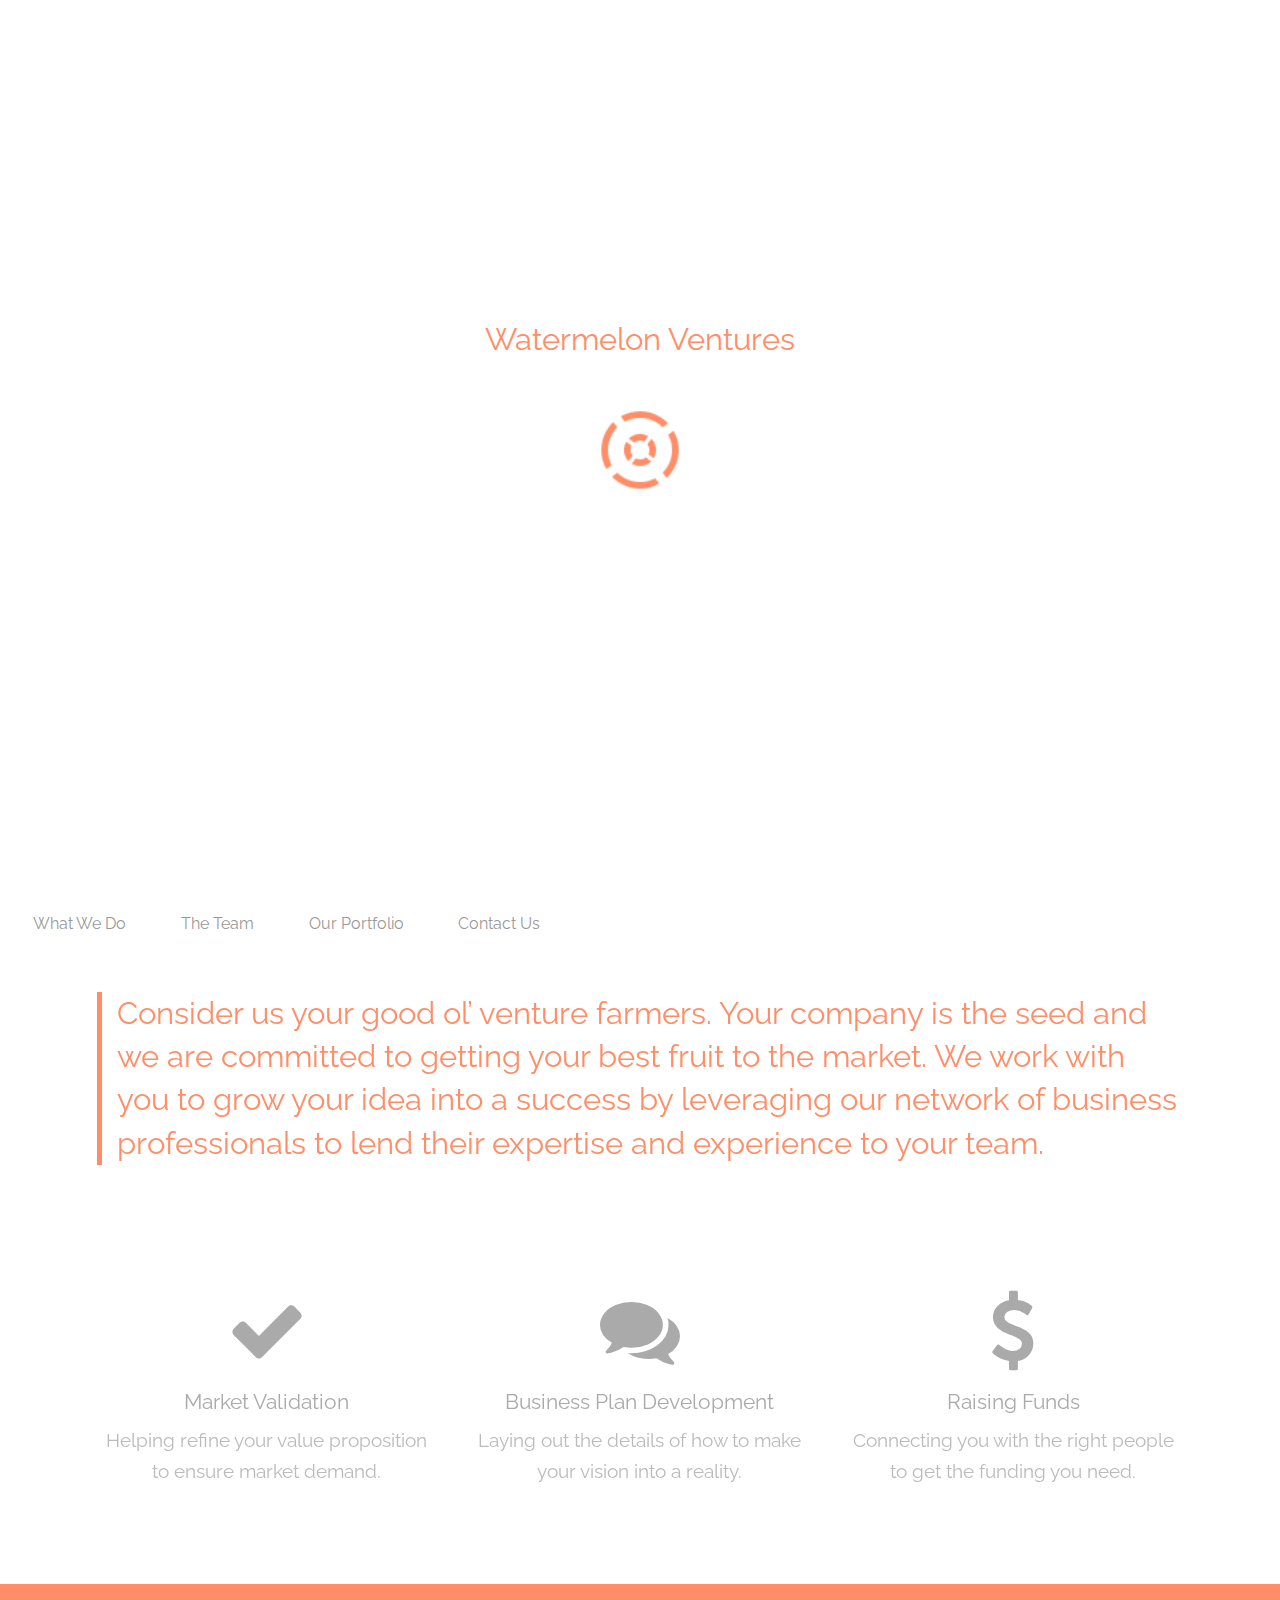
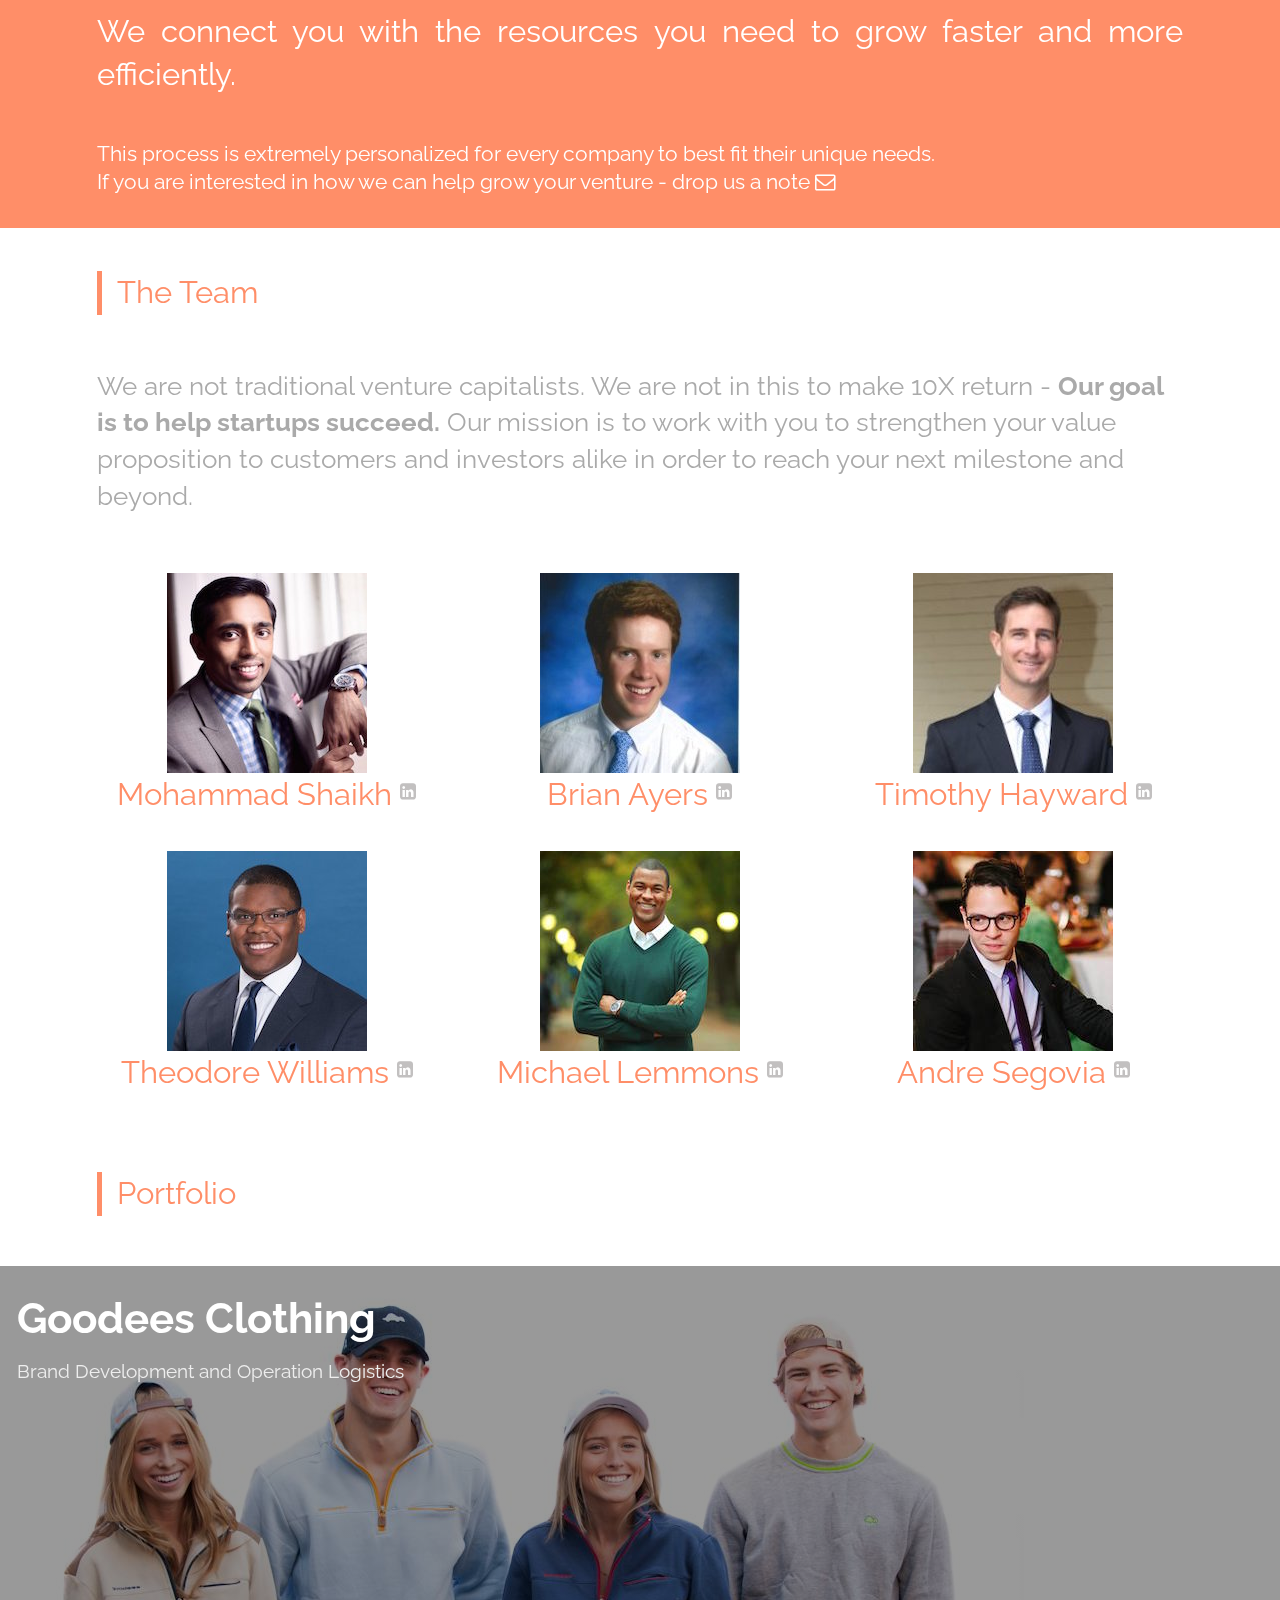
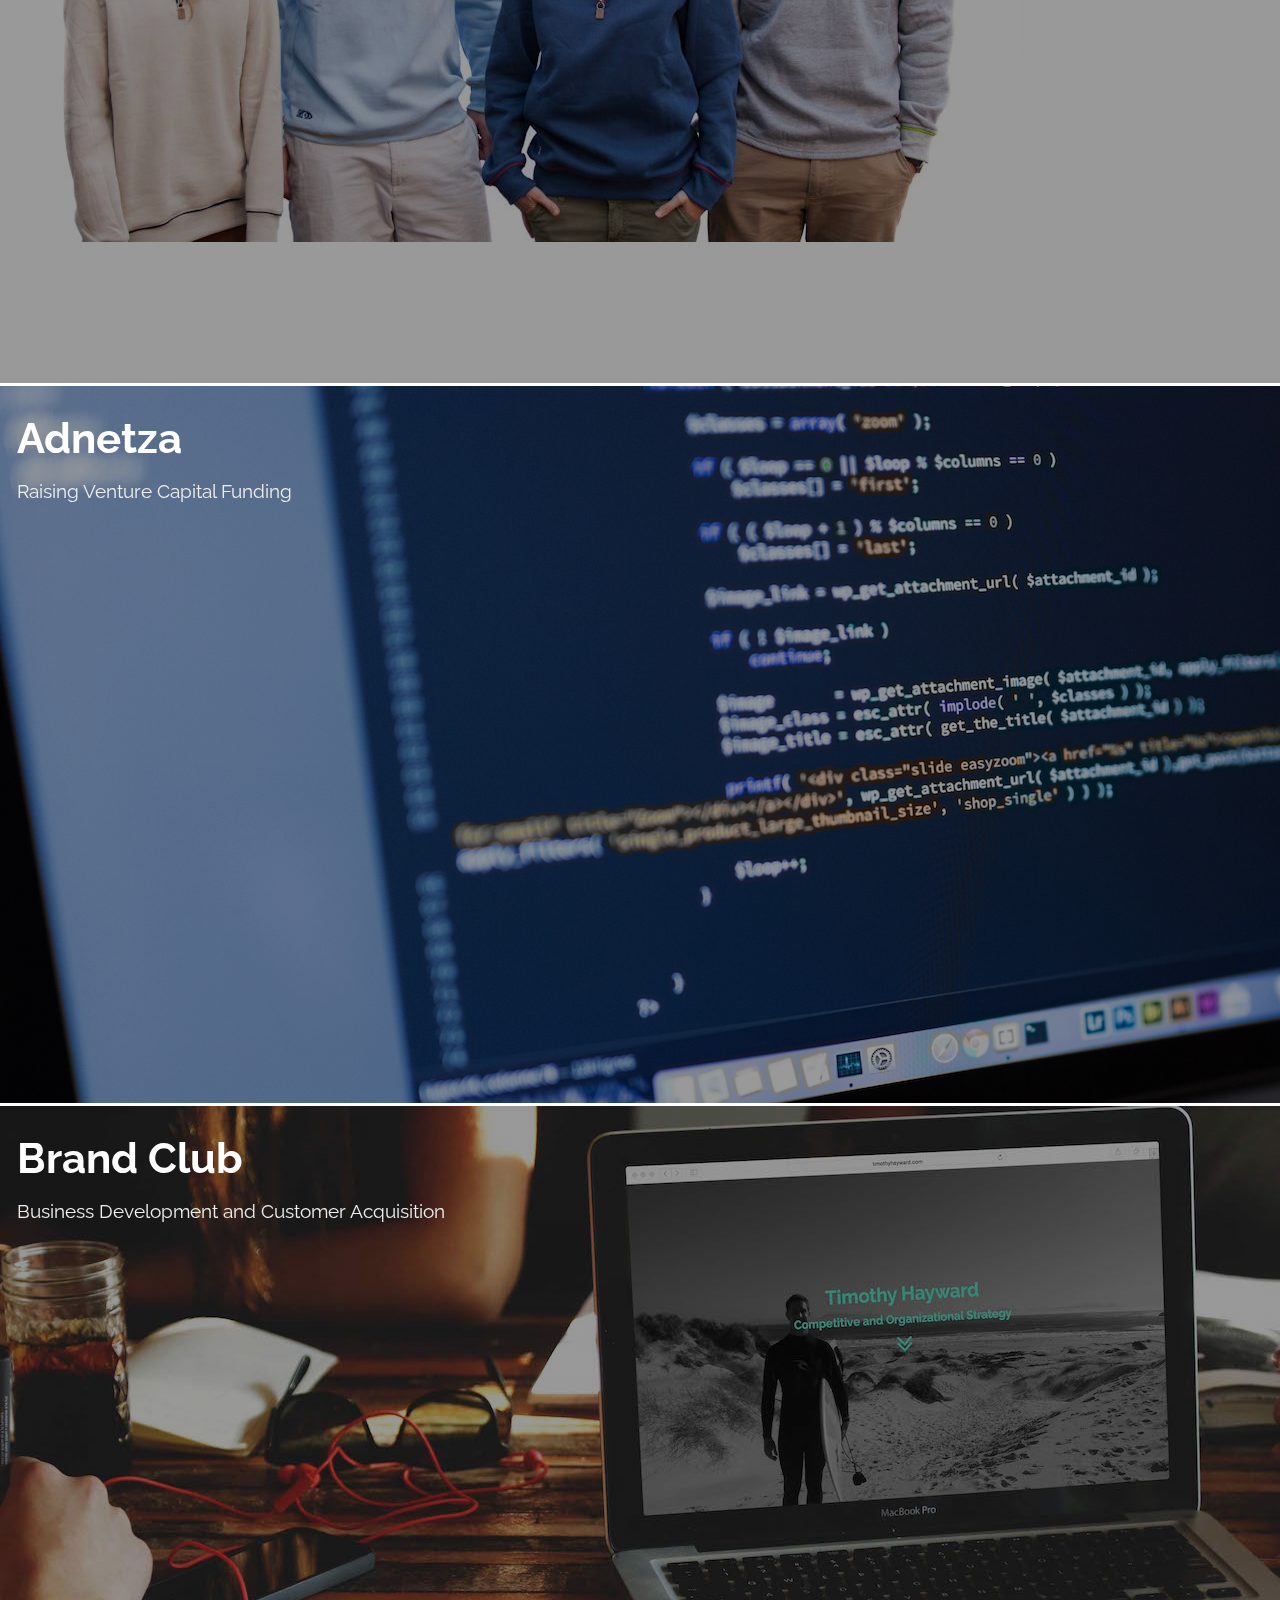
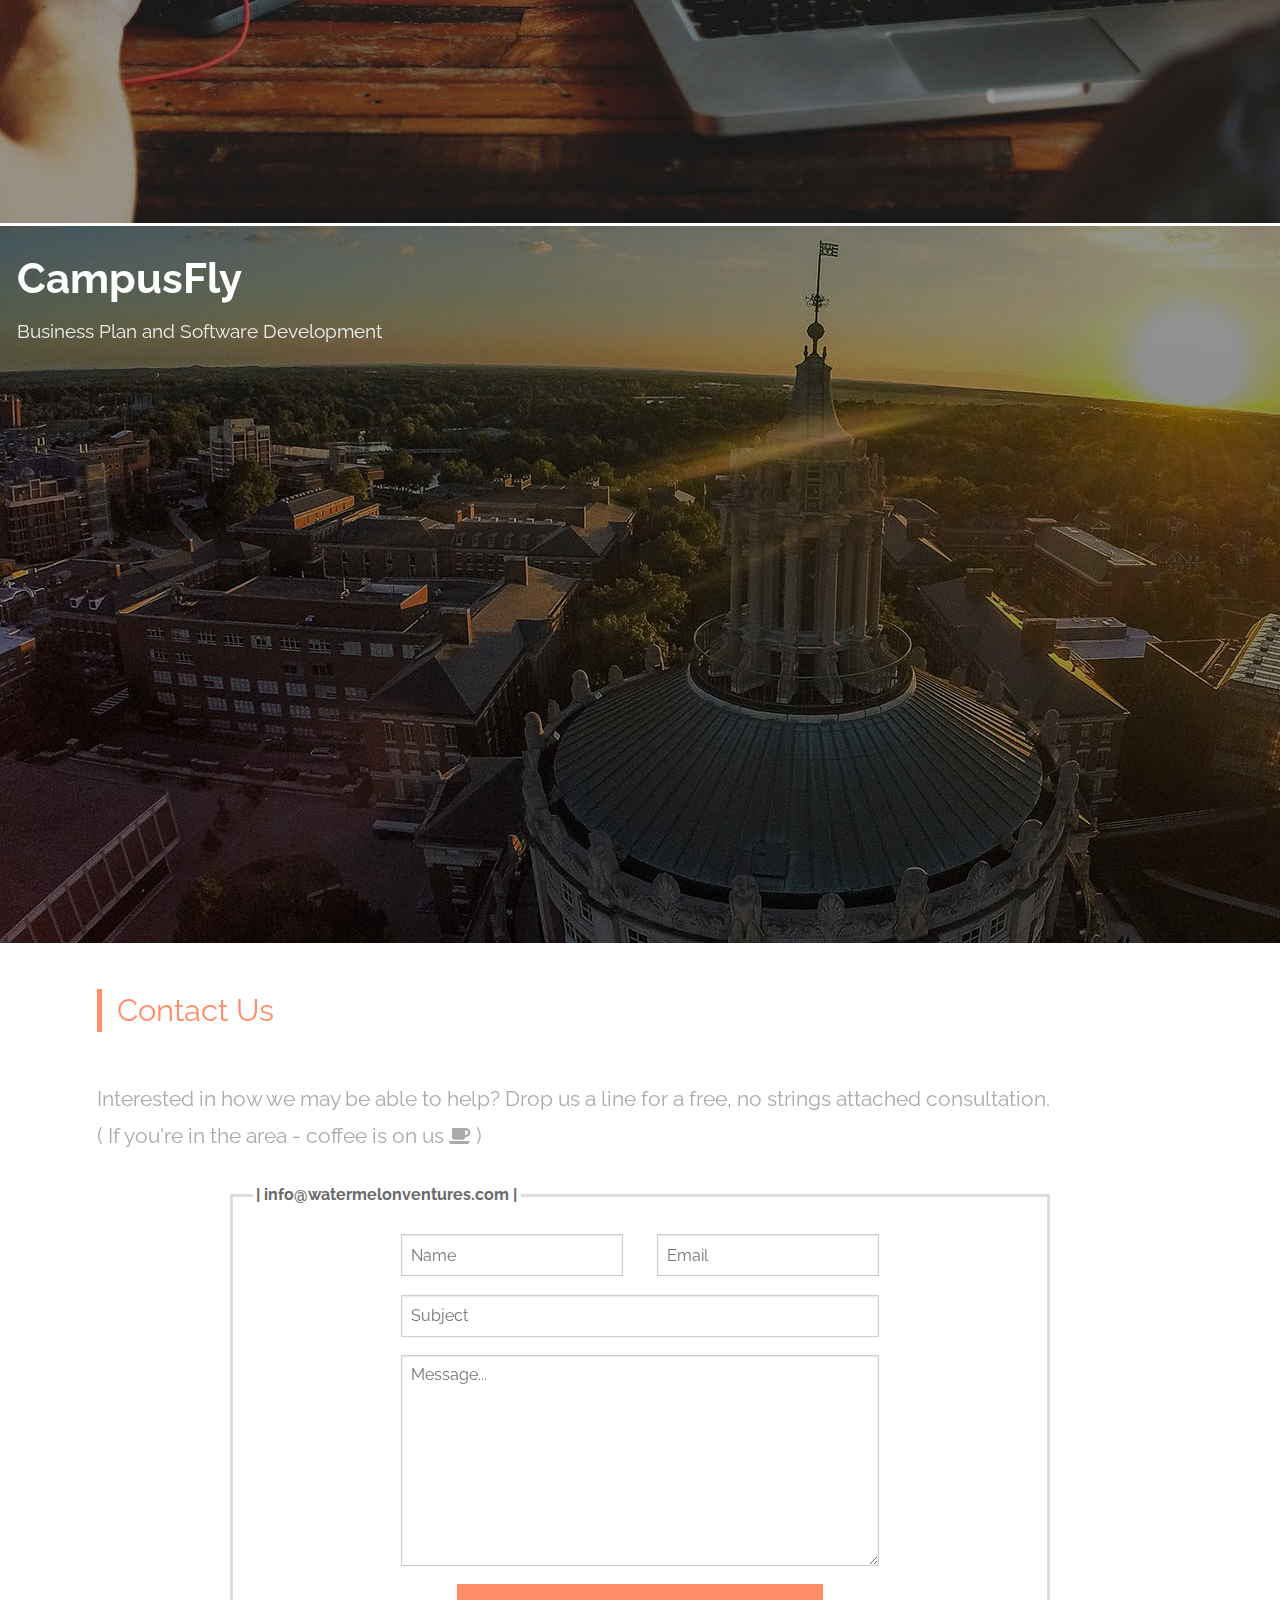
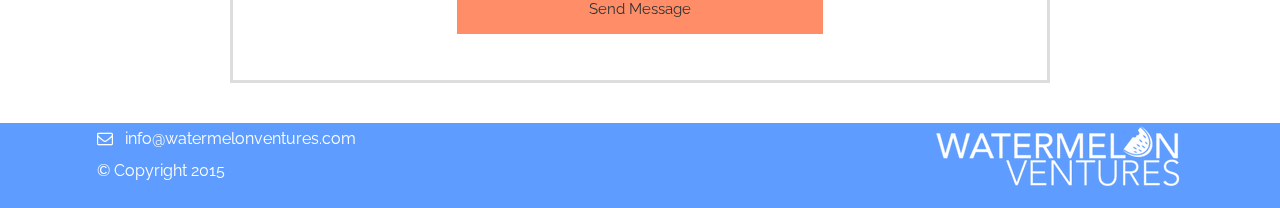
<file: index.html>
<!doctype html>
<html class="no-js" lang="en">
<head>
	<meta charset="utf-8" />
	<meta name="viewport" content="width=device-width, initial-scale=1.0" />
	<title>Watermelon Ventures</title>
	<meta name="description" content="Watermelon is a new kind of Venture Capital fund. We provide the experience and man-power that you need to get your business to the next level." />
	<meta name="keywords" content="Venture Capital, Watermelon Ventures, Seed round, Pre-seed investing" />
	<meta name="Watermelon Ventures" content="WatermelonVentures" />
	<link rel="stylesheet" href="stylesheets/app.css" />
	<link rel="stylesheet" href="stylesheets/font-awesome/css/font-awesome.min.css" />
	<script src="bower_components/modernizr/modernizr.js"></script>
	<script src="bower_components/jquery/dist/jquery.min.js"></script>
	<link rel="stylesheet" href="//maxcdn.bootstrapcdn.com/font-awesome/4.3.0/css/font-awesome.min.css">
	<script src="js/bootstrap.min.js"></script>


	<!-- LOADING GRAPHIC PAGE -->
	<style>
		/* This only works with JavaScript, 
		if it's not present, don't show loader */
		.no-js #loading_page { display: none;  }
		.js .loading_page { display: block; background-color: white; position: absolute; left: 0px; top: 0px; height: 100%; width: 100%; z-index: 99999;}
		</style>

		<script>
	// Wait for window load
	$(window).load(function() {
			// Animate loader off screen
			$("#loading_page").delay(1000).animate({
				top: -1000
			}, 400);
		});
	</script>	


</head>
<body>

	<div class = "loading_page" id ="loading_page">
		<h3 id = "loading_title"> Watermelon Ventures </h3>
		<img src="img/preloader.gif" id="loader">
	</div>

	<div class="off-canvas-wrap fixed" data-offcanvas>
		<div class="inner-wrap">

			<!-- MOBILE NAVIGATION BAR -->
			<div class = "fixed">
				<nav class="tab-bar show-for-small-only">
					<section class="right-small">
						<a class="right-off-canvas-toggle menu-icon" href="#"><span></span></a>
					</section>
				</nav>
			</div>

			<!-- MOBILE NAVIGATION OFFCANVAS LIST -->
			<aside class="right-off-canvas-menu" aria-hidden="true">
				<ul class="off-canvas-list text-left">
					<li><label>Watermelon Ventures</label></li>
					<li><a href="#about">About &nbsp;&nbsp;&nbsp; <i class="fa fa-info fa-1x"></i> </a></li>
					<li><a href="#team">Team &nbsp;&nbsp;&nbsp; <i class="fa fa-user fa-1x"></i></a></li>
					<li><a href="#portfolio">Portfolio &nbsp;&nbsp; <i class="fa fa-lightbulb-o fa-1x"></i></a></li>
					<li><a href="#contact">Contact&nbsp;&nbsp;&nbsp;<i class="fa fa-envelope-o fa-1x"></i></a></li>
				</ul>
			</aside>
			<!-- END MOBILE NAV OFFCANVAS -->

			<section class="main-section">


				<div class = "row hero">
					<div class = "small-12 columns text-center logo">
						<img src = "img/watermelonLogo_white.png" alt="Watermelon Ventures"></img>
					</div>
					<div class = "small-12 small-centered columns text-center arrow">
						<a href="#about"><i class="fa fa-angle-double-down fa-4x"></i></a>
					</div>
				</div>
				<!-- END hero row -->




				<div class = "show-for-medium-up">

					<!-- START DESKTOP NAVIGATION -->
					<div data-magellan-expedition="fixed">
						<dl class="sub-nav">
							<dd data-magellan-arrival="about"><a href="#about">What We Do</a></dd>
							<dd data-magellan-arrival="team"><a href="#team">The Team</a></dd>
							<dd data-magellan-arrival="portfolio"><a href="#portfolio">Our Portfolio</a></dd>
							<dd data-magellan-arrival="partners"><a href="#contact">Contact Us</a></dd>
						</dl>
					</div>
				</div>
				<!-- END NAVIGATION -->



				<a name="about" data-magellan-destination="about"></a>
				<!-- START ABOUT SECTION -->
				<div class ="content section">
					<div class = "row">
						<div class = "small-12 small-cenetered columns">
							<h3 class = "header text-left"> Consider us your good ol’ venture farmers. Your company is the seed and we are committed to getting your best fruit to the market. We work with you to grow your idea into a success by leveraging our network of business professionals to lend their expertise and experience to your team.</h3>
						</div>
					</div>

					<div class = "row mission">
						<div class = "small-12 medium-4 columns text-center">
							<div class = "mission-box">
								<i class="fa fa-check fa-5x"></i><br/>
								<h5>Market Validation</h5>
								<p> Helping refine your value proposition to ensure market demand. </p>
							</div>
						</div>
						<div class = "small-12 medium-4 columns text-center">
							<div class = "mission-box">
								<i class="fa fa-comments fa-5x"></i><br/>
								<h5>Business Plan Development</h5>
								<p> Laying out the details of how to make your vision into a reality. </p>
							</div>
						</div>
						<div class = "small-12 medium-4 columns text-center">
							<div class = "mission-box">
								<i class="fa fa-dollar fa-5x"></i><br/>
								<h5>Raising Funds</h5>
								<p> Connecting you with the right people to get the funding you need. </p>
							</div>
						</div>
					</div>

					<div class = "row bg2">
						<div class = "row">
							<div class ="small-12 small-centered columns">
								<h3>We connect you with the resources you need to grow faster and more efficiently. </h3><br/>
								<h5> This process is extremely personalized for every company to best fit their unique needs. <br/>If you are interested in how we can help grow your venture - <a href="#contact">drop us a note <i class="fa fa-envelope-o"></i> </a> </h5> 
<!-- 								<br/>
								<p> You have a great idea - now what? Or have you started building a product, but are unsure of the best way to bring it to market? Maybe you need to raise venture capital funding, but are not sure how. 
									<br/>
									<b>We provide help to startups looking for strategic growth by: </b> 
									<ol class>
										<li> Listening to your vision. </li>
										<ul class = "bullet">
											<li> <light>Sure, we'll sign an NDA for the extra paranoid </light></li>
										</ul>
										<li> Working together to identify the areas that could be strengthened. </li>
										<li> Connecting you with the experts that can help. </li>
									</ol>
								</p>
								<br/> -->
							</div>
						</div>
					</div>
				</div>
				<!-- END ABOUT SECTION	 -->



				<!-- START TEAM SECTION -->
				<div class = "content section">
					<a name = "team" data-magellan-destination="team"></a>
					<div class = "row">
						<div class = "small-12 small-cenetered columns">
							<h3 class = "header text-left"> The Team </h3>
						</div>
					</div>
					<div class = "row">
						<div class = "small-12 small-centered columns">
							<h4 class = "header2 text-left"> We are not traditional venture capitalists. We are not in this to make 10X return - <b>Our goal is to help startups succeed.</b> Our mission is to work with you to strengthen your value proposition to customers and investors alike in order to reach your next milestone and beyond. </h4>
						</div>
					</div>

					<div class = "row profiles">


												<!-- CARD SHAIKH -->
						<div class = "small-8 medium-4 large-4 columns small-centered medium-uncentered">
							<div class="card">
								<div class="user-image">
									<img class="img-circle" src="img/shaikh.jpg"/>
								</div>
								<div class="content">
									<div class="main text-center">
										<h3 class="name">Mohammad Shaikh <small><a href="https://www.linkedin.com/in/moalishaikh"><i class="fa fa-linkedin-square"></i></a></small></h3>
									</div>
								</div>
							</div> <!-- end card -->
						</div> <!-- end card-container -->
						<!-- END CARD SHAIKH -->


						<!-- CARD AYERS -->
						<div class = "small-8 medium-4 large-4 columns small-centered medium-uncentered">
							<div class="card">
								<div class="user-image">
									<img class="img-circle" src="img/ayers.jpg"/>
								</div>
								<div class="content">
									<div class="main text-center">
										<h3 class="name">Brian Ayers <small><a href="http://linkedin.com/in/briancayers/en"><i class="fa fa-linkedin-square"></i></a></small></h3>
									</div>
								</div>
							</div> <!-- end card -->
						</div> <!-- end card-container -->
						<!-- END CARD AYERS -->


												<!-- CARD HAYWARD -->
						<div class = "small-8 medium-4 large-4 columns small-centered medium-uncentered">
							<div class="card">
								<div class="user-image">
									<img class="img-circle" src="img/hayward.jpg"/>
								</div>
								<div class="content">
									<div class="main text-center">
										<h3 class="name">Timothy Hayward <small><a href="http://linkedin.com/in/timothyhayward"><i class="fa fa-linkedin-square"></i></a></small></h3>
									</div>
								</div>
							</div> <!-- end card -->
						</div> <!-- end card-container -->
						<!-- END CARD HAYWARD -->

						<div class = "small-8 medium-4 large-4 columns small-centered medium-uncentered">
							<div class="card">
								<div class="user-image">
									<img class="img-circle" src="img/theodore.jpg"/>
								</div>
								<div class="content">
									<div class="main text-center">
										<h3 class="name">Theodore Williams <small><a href="https://www.linkedin.com/in/theodorebwilliams3"><i class="fa fa-linkedin-square"></i></a></small></h3>
									</div>
								</div>
							</div> <!-- end card -->
						</div> <!-- end card-container -->
						<!-- END CARD Theodore -->

						<div class = "small-8 medium-4 large-4 columns small-centered medium-uncentered">
							<div class="card">
								<div class="user-image">
									<img class="img-circle" src="img/lemmons.jpg"/>
								</div>
								<div class="content">
									<div class="main text-center">
										<h3 class="name">Michael Lemmons <small><a href="https://www.linkedin.com/in/theodorebwilliams3"><i class="fa fa-linkedin-square"></i></a></small></h3>
									</div>
								</div>
							</div> <!-- end card -->
						</div> <!-- end card-container -->
						<!-- END CARD Lemmons -->


						<div class = "small-8 medium-4 large-4 columns small-centered medium-uncentered">
							<div class="card">
								<div class="user-image">
									<img class="img-circle" src="img/andre.jpg"/>
								</div>
								<div class="content">
									<div class="main text-center">
										<h3 class="name">Andre Segovia <small><a href="https://www.linkedin.com/in/andresegovia"><i class="fa fa-linkedin-square"></i></a></small></h3>
									</div>
								</div>
							</div> <!-- end card -->
						</div> <!-- end card-container -->
						<!-- END CARD Andre -->


					</div>
				</div>
				<!-- END TEAM SECTION -->


				<!-- START PORTFOLIO -->
				<div class ="content section">
					<a name="portfolio" data-magellan-destination="portfolio"></a>
					<div class = "row">
						<div class = "small-12 small-cenetered columns">
							<h3 class = "header text-left"> Portfolio </h3>
						</div>
					</div>
					<div class ="row portfolio">
						<a href="http://goodeesclothing.com">
							<div class = "client goodees">
								<div class = "small-12 columns">
									<h2> <b>Goodees Clothing</b> </h2>
									<p> Brand Development and Operation Logistics </p>
								</div>
							</div>
						</a>
						<a href="http://adnetza.com/">
							<div class = "client adnetza">
								<div class = "small-12 columns">
									<h2> <b>Adnetza</b></h2>
									<p> Raising Venture Capital Funding </p>
								</div>
							</div>
						</a>
						<a href="http://brandclub.co">
							<div class = "client brandClub">
								<div class = "small-12 columns">
									<h2> <b>Brand Club </b></h2>
									<p> Business Development and Customer Acquisition</p>
								</div>
							</div>
						</a>
						<a href="http://campusfly.us">
							<div class = "client campusFly">
								<div class = "small-12 columns">
									<h2> <b>CampusFly</b></h2>
									<p> Business Plan and Software Development </p>
								</div>
							</div>
						</a>
					</div>
				</div>
				<!-- END PORTFOLIO SECTION	 -->

				<!-- START CONTACT -->
				<div class ="content section">
					<a name="contact" data-magellan-destination="contact"></a>
					<div class = "row">
						<div class = "small-12 small-centered columns">
							<h3 class = "header text-left"> Contact Us </h3>
						</div>
						<div class = "small-12 columns contact-subheader">
							<h5> 
								Interested in how we may be able to help? Drop us a line for a free, no strings attached consultation. 
							</h5>
							<h5>
								( If you're in the area - coffee is on us <i class="fa fa-coffee fa-1x"></i> )
							</h5>
						</div>
					</div>
					<div class ="small-12 medium-8 small-centered columns text-left" id="info">
						<form method="POST" name="contactform" action="contact-form-handler.php">
							<fieldset>
								<legend> | info@watermelonventures.com | </legend>
								<div class="row">
									<div class="small-12 medium-offset-2 medium-4 columns">
										<input type="text" name="name" placeholder="Name" />
									</div>
									<div class="small-12 medium-4 columns end">
										<input type="text" name="email" placeholder="Email" />
									</div>
								</div>
								<div class ="row">
									<div class="small-12 medium-offset-2 medium-8 small-centered columns end">
										<input type="text" name="subject" placeholder="Subject" />
									</div>
								</div>
								<div class = "row">
									<div class="small-12 medium-offset-2 medium-8 small-centered columns end">
										<textarea name="message"  rows="10" placeholder="Message..."></textarea>
									</div>
								</div>
								<div class ="row">
									<div class ="small-12 small-centered columns text-center">
										<input class="button small large-6" type="submit" value = "Send Message" />
									</div>
								</div>
							</fieldset>
						</form>
					</div>
				</div>
				<!-- END CONTACT -->


				<!-- START FOOTER SECTION -->
				<div class = "footer section">
					<div class = "row">

						<div class = "small-12 medium-6 columns small-text-center medium-text-left">
							<a href="mailto:info@nymedangels.com"><i class="fa fa-envelope-o fa-1x"></i> &nbsp; info@watermelonventures.com </a><br/>
							&copy; Copyright 2015
						</div>

						<div class = "small-12 medium-6 columns small-text-center medium-text-right">
							<img src = "img/watermelonLogo_white_small.png" alt=""></img></br>
						</div>		
					</div>
				</div>
				<!-- END FOOTER SECTION -->



				<!-- MODALS !!!!!!!!!!!!!!!!!!!!!!!!!!!!!!!-->


				<!-- THE TEAM MODALS -->
				<div id="ayersModal" class="reveal-modal" data-reveal aria-labelledby="modalTitle" aria-hidden="true" role="dialog">
					<h2 id="modalTitle">Brian Ayers</h2>
					<p class="lead">Something something</p>
					<p>And here's some more stuff</p>
					<a class="close-reveal-modal" aria-label="Close">&#215;</a>
				</div>

				<div id="shaikhModal" class="reveal-modal" data-reveal aria-labelledby="modalTitle" aria-hidden="true" role="dialog">
					<h2 id="modalTitle">Mohammad Shaikh</h2>
					<p class="lead">Something something</p>
					<p>And here's some more stuff</p>
					<a class="close-reveal-modal" aria-label="Close">&#215;</a>
				</div>


				<!-- PORTFOLIO MODALS -->
				<div id="goodeesModal" class="reveal-modal" data-reveal aria-labelledby="modalTitle" aria-hidden="true" role="dialog">
					<h2 id="modalTitle">Awesome. I have it.</h2>
					<p class="lead">Your couch.  It is mine.</p>
					<p>I'm a cool paragraph that lives inside of an even cooler modal. Wins!</p>
					<a class="close-reveal-modal" aria-label="Close">&#215;</a>
				</div>
				<div id="brandClubModal" class="reveal-modal" data-reveal aria-labelledby="modalTitle" aria-hidden="true" role="dialog">
					<h2 id="modalTitle">Awesome. I have it.</h2>
					<p class="lead">Your couch.  It is mine.</p>
					<p>I'm a cool paragraph that lives inside of an even cooler modal. Wins!</p>
					<a class="close-reveal-modal" aria-label="Close">&#215;</a>
				</div>
				<div id="campusFlyModal" class="reveal-modal" data-reveal aria-labelledby="modalTitle" aria-hidden="true" role="dialog">
					<h2 id="modalTitle">Awesome. I have it.</h2>
					<p class="lead">Your couch.  It is mine.</p>
					<p>I'm a cool paragraph that lives inside of an even cooler modal. Wins!</p>
					<a class="close-reveal-modal" aria-label="Close">&#215;</a>
				</div>





			</section> 
			<!-- END MAIN SECTION -->
			<a class="exit-off-canvas"></a>
		</div>
		<!-- Inner Wrapper -->
	</div>
	<!-- END OFF-CANVAS WRAP -->

	<script src="bower_components/foundation/js/foundation.min.js"></script>
	<script src="js/app.js"></script>


</body>
</html>
</file>
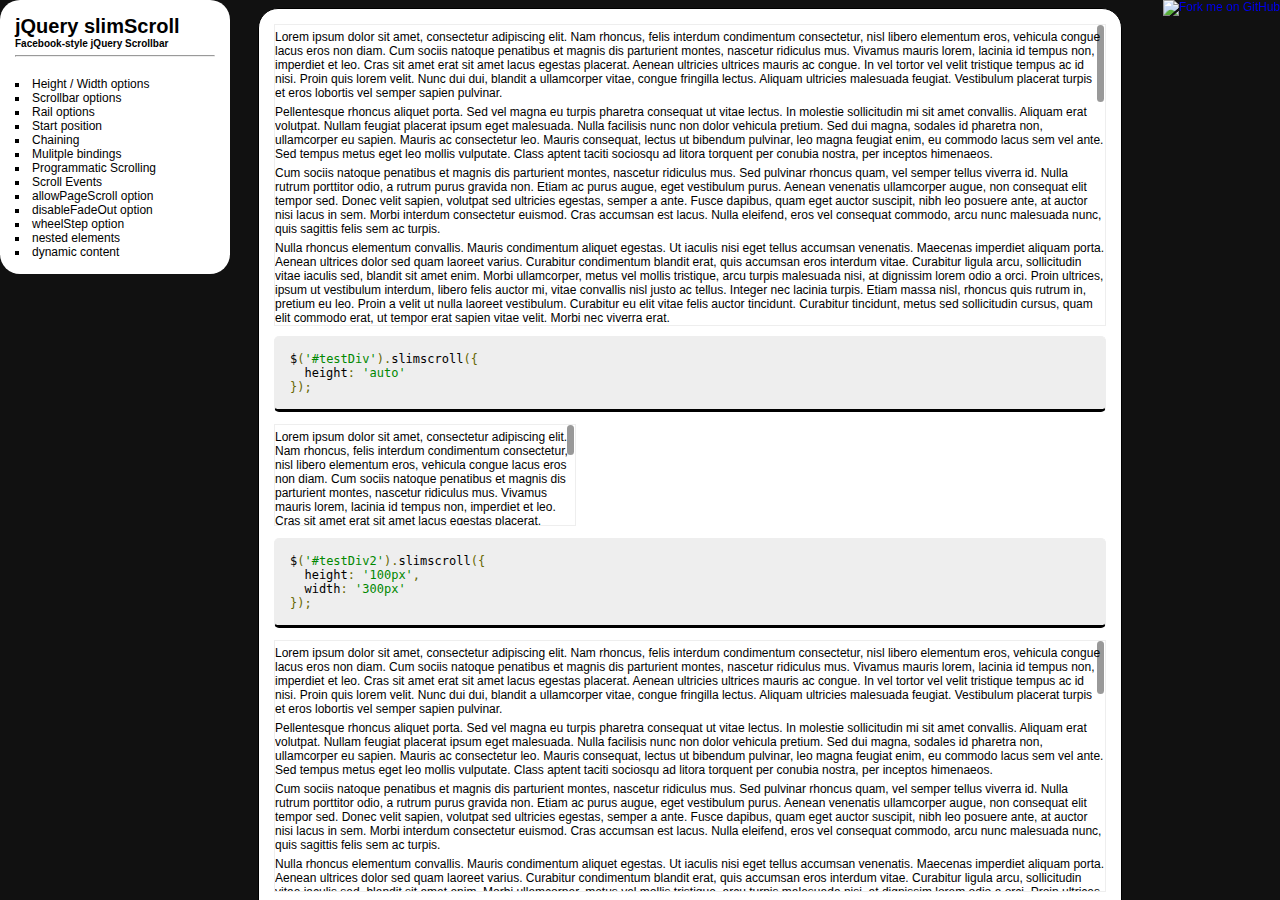
<file: bower_components/jquery.slimscroll/examples/index.html>
<!DOCTYPE html PUBLIC "-//W3C//DTD XHTML 1.0 Frameset//EN" "http://www.w3.org/TR/xhtml1/DTD/xhtml1-frameset.dtd">
<html>
    <head>
    </head>
    <frameset framespacing="0" cols="250,*" frameborder="0" noresize>
        <frame name="nav" src="navigation.html" target="top">
        <frame name="main" src="height-width.html" target="main">
    </frameset>
</html>
</file>
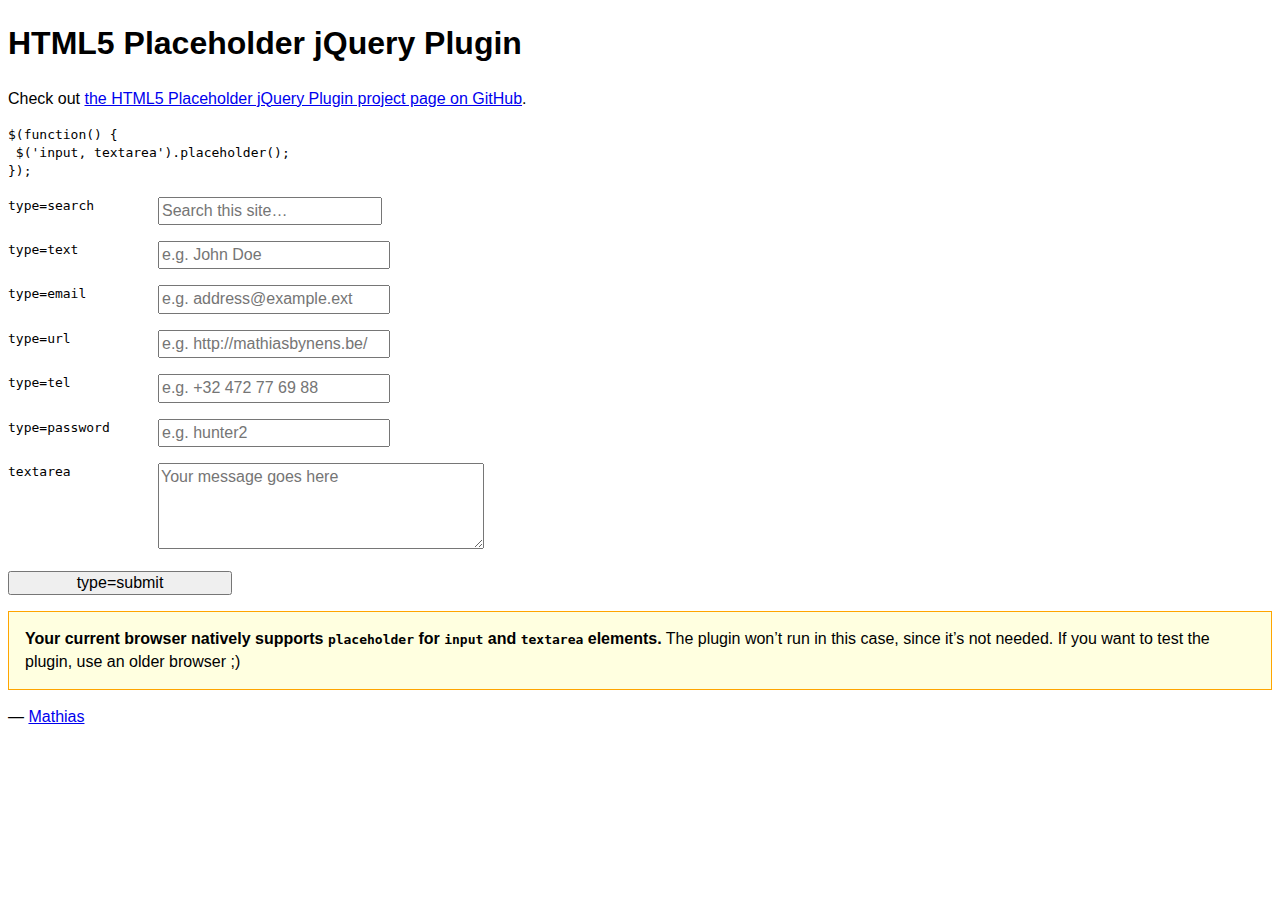
<file: bower_components/jquery-placeholder/demo.html>
<!DOCTYPE html>
<!-- If you’re looking for the online demo, it’s here: http://mathiasbynens.be/demo/placeholder -->
<html lang="en">
	<head>
		<meta charset="utf-8">
		<title>HTML5 placeholder jQuery Plugin</title>
		<style>
			body, input, textarea { font: 1em/1.4 Helvetica, Arial; }
			label code { cursor: pointer; float: left; width: 150px; }
			input { width: 14em; }
			textarea { height: 5em; width: 20em; }
			.placeholder { color: #aaa; }
			.note { border: 1px solid orange; padding: 1em; background: #ffffe0; }
			/* #p { background: lime; } */
		</style>
	</head>
	<body>
		<h1>HTML5 Placeholder jQuery Plugin</h1>
		<p>Check out <a href="http://mths.be/placeholder">the HTML5 Placeholder jQuery Plugin project page on GitHub</a>.</p>
		<pre><code>$(function() {<br> $('input, textarea').placeholder();<br>});</code></pre>
		<form>
			<p><label><code>type=search</code> <input type="search" name="search" placeholder="Search this site…"></label></p>
			<p><label><code>type=text</code> <input type="text" name="name" placeholder="e.g. John Doe"></label></p>
			<p><label><code>type=email</code> <input type="email" name="email" placeholder="e.g. address@example.ext"></label></p>
			<p><label><code>type=url</code> <input type="url" name="url" placeholder="e.g. http://mathiasbynens.be/"></label></p>
			<p><label><code>type=tel</code> <input type="tel" name="tel" placeholder="e.g. +32 472 77 69 88"></label></p>
			<p><label for="p"><code>type=password</code> </label><input type="password" name="password" placeholder="e.g. hunter2" id="p"></p>
			<p><label><code>textarea</code> <textarea name="message" placeholder="Your message goes here"></textarea></label></p>
			<p><input type="submit" value="type=submit"></p>
		</form>
		<p>— <a href="http://mathiasbynens.be/" title="Mathias Bynens, front-end developer">Mathias</a></p>
		<script src="http://ajax.googleapis.com/ajax/libs/jquery/1.10.2/jquery.min.js"></script>
		<script src="jquery.placeholder.js"></script>
		<script>
			// To test the @id toggling on password inputs in browsers that don’t support changing an input’s @type dynamically (e.g. Firefox 3.6 or IE), uncomment this:
			// $.fn.hide = function() { return this; }
			// Then uncomment the last rule in the <style> element (in the <head>).
			$(function() {
				// Invoke the plugin
				$('input, textarea').placeholder();
				// That’s it, really.
				// Now display a message if the browser supports placeholder natively
				var html;
				if ($.fn.placeholder.input && $.fn.placeholder.textarea) {
					html = '<strong>Your current browser natively supports <code>placeholder</code> for <code>input</code> and <code>textarea</code> elements.</strong> The plugin won’t run in this case, since it’s not needed. If you want to test the plugin, use an older browser ;)';
				} else if ($.fn.placeholder.input) {
					html = '<strong>Your current browser natively supports <code>placeholder</code> for <code>input</code> elements, but not for <code>textarea</code> elements.</strong> The plugin will only do its thang on the <code>textarea</code>s.';
				}
				if (html) {
					$('<p class="note">' + html + '</p>').insertAfter('form');
				}
			});
		</script>
	</body>
</html>
</file>
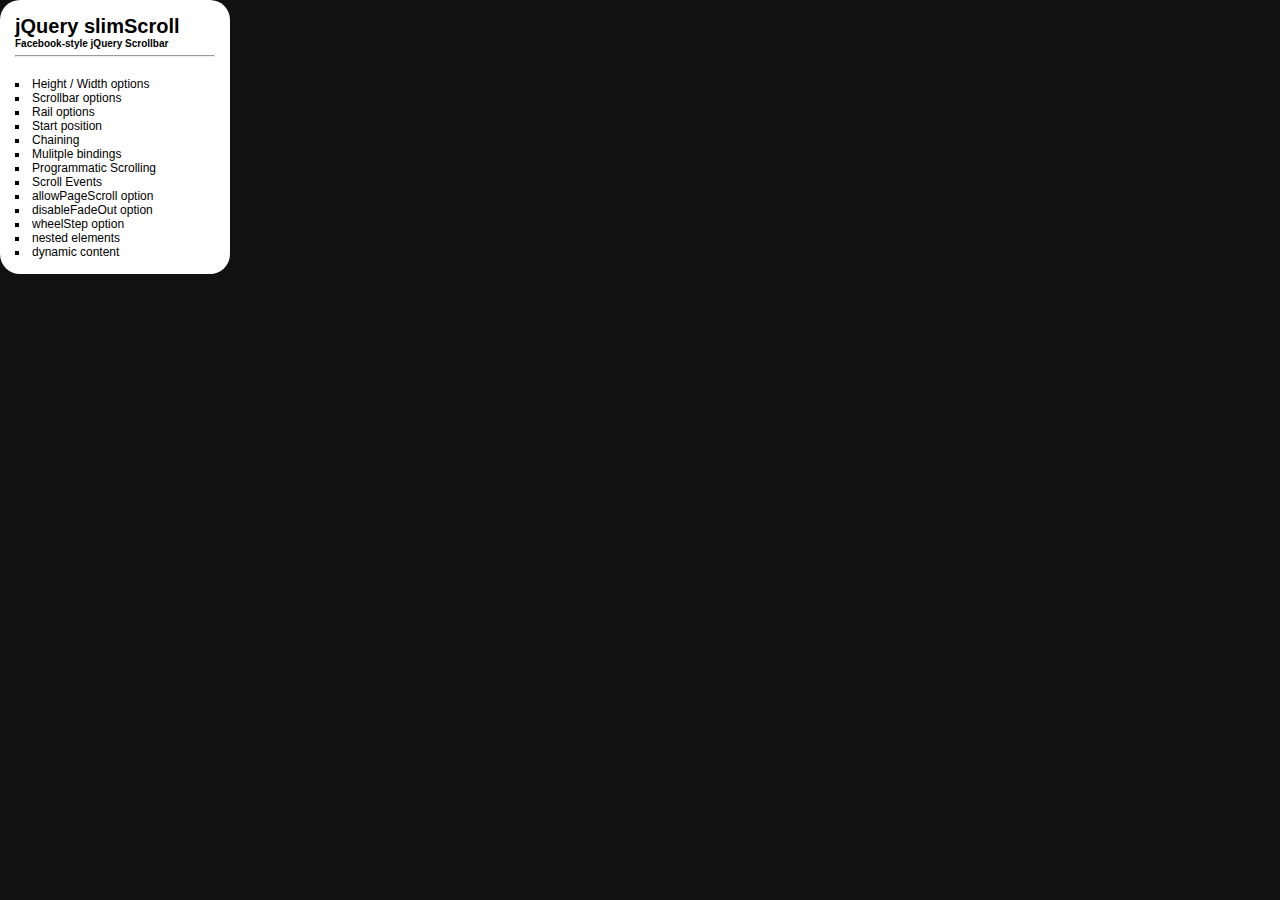
<file: bower_components/jquery.slimscroll/examples/navigation.html>
<!DOCTYPE HTML PUBLIC "-//W3C//DTD HTML 4.01 Transitional//EN">
<html>
<head>
<title>jquery.slimscroll - navigation</title>
<meta http-equiv="Content-Type" content="text/html; charset=UTF-8" />
<link href="style.css" type="text/css" rel="stylesheet" />
</head>
<body>
<div id="nav">
  <h1>jQuery slimScroll</h1>
  <h2>Facebook-style jQuery Scrollbar</h1>
  <hr />
  <ul>
    <li><a target="main" href="height-width.html">Height / Width options</a></li>
    <li><a target="main" href="scrollbar.html">Scrollbar options</a></li>
    <li><a target="main" href="rail.html">Rail options</a></li>
    <li><a target="main" href="start-position.html">Start position</a></li>
    <li><a target="main" href="chaining.html">Chaining</a></li>
    <li><a target="main" href="multiple-elements.html">Mulitple bindings</a></li>
    <li><a target="main" href="programmatic-scrolling.html">Programmatic Scrolling</a></li>
    <li><a target="main" href="scroll-events.html">Scroll Events</a></li>
    <li><a target="main" href="allow-page-scroll.html">allowPageScroll option</a></li>
    <li><a target="main" href="disable-fade-out.html">disableFadeOut option</a></li>
    <li><a target="main" href="mouse-wheel.html">wheelStep option</a></li>
    <li><a target="main" href="nested.html">nested elements</a></li>
    <li><a target="main" href="dynamic-content.html">dynamic content</a></li>
  </ul>
</div>
</body>
</html>
</file>
<file: stylesheets/app.css>
@import url(http://fonts.googleapis.com/css?family=Raleway:100,400);
/* line 1453, ../scss/_settings.scss */
.header {
  text-align: center;
  border-left: 5px #ff8e68 solid;
  padding-left: 15px;
  margin-bottom: 50px;
}

/* line 1460, ../scss/_settings.scss */
.center-text {
  text-align: center;
}

/* line 1464, ../scss/_settings.scss */
.content {
  padding-top: 40px;
  text-align: justify;
}

/* line 1470, ../scss/_settings.scss */
.footer {
  margin-top: 40px;
  padding-bottom: 20px;
  text-align: center;
  background-color: #5e9dff;
  color: white;
}
/* line 1476, ../scss/_settings.scss */
.footer a {
  color: white;
}
/* line 1478, ../scss/_settings.scss */
.footer a:hover {
  color: #ff8e68;
}

/* line 1485, ../scss/_settings.scss */
.row.mission {
  padding-top: 50px;
  font-weight: 100;
  padding-bottom: 50px;
}
/* line 1489, ../scss/_settings.scss */
.row.mission .mission-box {
  padding-top: 25px;
  padding-bottom: 25px;
}
/* line 1493, ../scss/_settings.scss */
.row.mission i {
  padding-bottom: 15px;
  color: #aaaaaa;
}
/* line 1497, ../scss/_settings.scss */
.row.mission h5 {
  color: #aaaaaa;
}
/* line 1500, ../scss/_settings.scss */
.row.mission p {
  color: #bbbbbb;
}

/* line 1507, ../scss/_settings.scss */
.row.profiles .footer {
  background-color: white;
}

/* line 1513, ../scss/_settings.scss */
.row.process h4 {
  color: dimgray;
  padding-bottom: 15px;
}

/* line 1520, ../scss/_settings.scss */
.pic img {
  width: 100%;
  max-height: auto;
  padding-bottom: 10px;
}

/* line 1526, ../scss/_settings.scss */
.smaller-text {
  font-size: 0.75em;
}

/* line 1530, ../scss/_settings.scss */
.larger-text {
  font-size: 1.05em;
}

/* line 1536, ../scss/_settings.scss */
.full-page {
  margin: 0 0 0 0 !important;
  padding: 0 0 0 0 !important;
  top: 0;
  left: 0;
  min-height: 100vh;
  min-width: 100vw;
}
/* line 1543, ../scss/_settings.scss */
.full-page .bg {
  position: absolute;
  z-index: -1000;
  background: url(../img/bg2.jpg) no-repeat center center fixed;
  -webkit-background-size: cover;
  -moz-background-size: cover;
  -o-background-size: cover;
  background-size: cover;
  width: 100%;
  height: 100%;
}
/* line 1554, ../scss/_settings.scss */
.full-page .bg_overlay {
  position: absolute;
  z-index: -1000;
  background: rgba(0, 0, 0, 0.5);
  -webkit-background-size: cover;
  -moz-background-size: cover;
  -o-background-size: cover;
  background-size: cover;
  width: 100%;
  height: 100%;
}
/* line 1565, ../scss/_settings.scss */
.full-page .home-title {
  top: 50%;
  /*left: 50%;*/
  width: 100%;
  /*margin-left: -25%;*/
  position: absolute;
  height: 20%;
  margin-top: -10%;
  text-align: center;
  color: white;
}
/* line 1575, ../scss/_settings.scss */
.full-page .home-title h1, .full-page .home-title h3 {
  font-weight: bold;
}
/* line 1579, ../scss/_settings.scss */
.full-page .home-title .arrow a {
  color: white;
}
/* line 1581, ../scss/_settings.scss */
.full-page .home-title .arrow a:hover {
  -webkit-transition: 1s ease-in-out;
  -moz-transition: 1s ease-in-out;
  -o-transition: 1s ease-in-out;
  transition: 1s ease-in-out;
  color: #ff8e68;
}

/* remove scroll bars in Safari */
/* line 1595, ../scss/_settings.scss */
.off-canvas-wrap .main-section:-webkit-scrollbar {
  display: none;
}

@media only screen and (max-width: 40em) {
  /* line 1601, ../scss/_settings.scss */
  body, html {
    height: 100%;
    width: 100%;
  }

  /* line 1605, ../scss/_settings.scss */
  .off-canvas-wrap, .inner-wrap {
    height: 100%;
  }

  /* line 1609, ../scss/_settings.scss */
  .off-canvas-wrap .main-section {
    height: 100%;
    overflow: scroll;
    -webkit-overflow-scrolling: touch;
  }
}
/* line 1617, ../scss/_settings.scss */
#loader {
  position: absolute;
  top: 50%;
  left: 50%;
  width: 80px;
  height: auto;
  margin-left: -40px;
  margin-top: -40px;
}

/* line 1627, ../scss/_settings.scss */
#loading_title {
  text-align: center;
  color: #ff8e68;
  position: absolute;
  top: 35%;
  height: 10%;
  width: 80%;
  margin-left: 10%;
  margin-right: 10%;
  z-index: 999;
}

/* line 1639, ../scss/_settings.scss */
h4.gray {
  color: dimgray;
}

/* line 1644, ../scss/_settings.scss */
.row {
  max-width: 70rem !important;
}

/* line 1648, ../scss/_settings.scss */
.row.bg2 {
  background-color: #ff8e68;
  max-width: 100% !important;
}
/* line 1651, ../scss/_settings.scss */
.row.bg2 .row {
  max-width: 70rem !important;
  width: 100%;
  margin-left: auto;
  margin-right: auto;
  margin-top: 1.42857rem;
  margin-bottom: 1.42857rem;
}
/* line 1659, ../scss/_settings.scss */
.row.bg2 h3 {
  color: white;
}
/* line 1662, ../scss/_settings.scss */
.row.bg2 h5 {
  color: white;
}
/* line 1664, ../scss/_settings.scss */
.row.bg2 h5 a {
  color: white;
}
/* line 1666, ../scss/_settings.scss */
.row.bg2 h5 a:hover {
  color: #5e9dff;
}
/* line 1671, ../scss/_settings.scss */
.row.bg2 ul {
  margin-bottom: 0px;
}
/* line 1674, ../scss/_settings.scss */
.row.bg2 li {
  line-height: 2.0em;
}

/* line 1679, ../scss/_settings.scss */
.card {
  padding-bottom: 35px;
}
/* line 1681, ../scss/_settings.scss */
.card .user-image {
  text-align: center;
}
/* line 1684, ../scss/_settings.scss */
.card .content {
  padding: 0px 0px 0px 0px !important;
  margin: 0px 0px 0px 0px !important;
}
/* line 1687, ../scss/_settings.scss */
.card .content h3, .card .content p {
  padding: 0px 0px 0px 0px !important;
  margin: 0px 0px 0px 0px !important;
}
/* line 1691, ../scss/_settings.scss */
.card .content p.work {
  font-size: 80%;
}
/* line 1695, ../scss/_settings.scss */
.card i {
  vertical-align: super;
  color: #c2c0c0;
}

/* line 1701, ../scss/_settings.scss */
.row.hero {
  min-width: 100% !important;
  min-height: 100% !important;
  background: linear-gradient(rgba(0, 0, 0, 0.5), rgba(0, 0, 0, 0.5)), url("../img/bg2.jpg");
  background-size: cover;
  background-position: top center;
  max-width: 100%;
  margin-left: 0px;
  margin-right: 0px;
  vertical-align: middle;
  z-index: -1;
  height: 100vh;
  width: 100vw;
}
/* line 1716, ../scss/_settings.scss */
.row.hero .logo {
  top: 30%;
  min-height: 10vh;
}
/* line 1720, ../scss/_settings.scss */
.row.hero .arrow {
  text-align: center;
  height: 30vh;
  top: 40%;
  left: 0;
}
/* line 1725, ../scss/_settings.scss */
.row.hero .arrow a {
  color: white;
}
/* line 1727, ../scss/_settings.scss */
.row.hero .arrow a:hover {
  color: #ff8e68;
}

/* line 1734, ../scss/_settings.scss */
.header2 {
  color: #aaaaaa;
  padding-bottom: 50px;
}
/* line 1737, ../scss/_settings.scss */
.header2 i {
  color: #aaaaaa;
}

/* line 1742, ../scss/_settings.scss */
.row.portfolio {
  min-width: 100% !important;
  max-width: 100% !important;
}
/* line 1746, ../scss/_settings.scss */
.row.portfolio a .client {
  min-width: 100% !important;
  background-size: cover;
  background-position: top center;
  max-width: 100%;
  margin-left: 0px;
  margin-right: 0px;
  vertical-align: middle;
  height: 80vh;
  border-bottom: solid white;
}
/* line 1757, ../scss/_settings.scss */
.row.portfolio a .columns {
  margin-top: 20px;
  text-align: left;
}
/* line 1760, ../scss/_settings.scss */
.row.portfolio a .columns h2 {
  color: white;
}
/* line 1763, ../scss/_settings.scss */
.row.portfolio a .columns p {
  color: #eeeeee;
}
/* line 1767, ../scss/_settings.scss */
.row.portfolio a .client.goodees {
  background: linear-gradient(rgba(0, 0, 0, 0.4), rgba(0, 0, 0, 0.4)), url("../img/goodees.jpg") no-repeat;
}
/* line 1769, ../scss/_settings.scss */
.row.portfolio a .client.goodees:hover {
  background: linear-gradient(rgba(0, 0, 0, 0.6), rgba(0, 0, 0, 0.6)), url("../img/goodees.jpg") no-repeat;
}
/* line 1773, ../scss/_settings.scss */
.row.portfolio a .client.brandClub {
  background: linear-gradient(rgba(0, 0, 0, 0.4), rgba(0, 0, 0, 0.4)), url("../img/brandClub.jpg") no-repeat;
}
/* line 1775, ../scss/_settings.scss */
.row.portfolio a .client.brandClub:hover {
  background: linear-gradient(rgba(0, 0, 0, 0.6), rgba(0, 0, 0, 0.6)), url("../img/brandClub.jpg") no-repeat;
}
/* line 1779, ../scss/_settings.scss */
.row.portfolio a .client.campusFly {
  background: linear-gradient(rgba(0, 0, 0, 0.4), rgba(0, 0, 0, 0.4)), url("../img/campusFly.jpg") no-repeat;
}
/* line 1781, ../scss/_settings.scss */
.row.portfolio a .client.campusFly:hover {
  background: linear-gradient(rgba(0, 0, 0, 0.6), rgba(0, 0, 0, 0.6)), url("../img/campusFly.jpg") no-repeat;
}
/* line 1785, ../scss/_settings.scss */
.row.portfolio a .client.adnetza {
  background: linear-gradient(rgba(0, 0, 0, 0.4), rgba(0, 0, 0, 0.4)), url("../img/adnetza.jpg") no-repeat;
}
/* line 1787, ../scss/_settings.scss */
.row.portfolio a .client.adnetza:hover {
  background: linear-gradient(rgba(0, 0, 0, 0.6), rgba(0, 0, 0, 0.6)), url("../img/adnetza.jpg") no-repeat;
}

@media only screen and (max-width: 40em) {
  /* line 1797, ../scss/_settings.scss */
  .row.portfolio a .client {
    height: 350px;
  }
  /* line 1800, ../scss/_settings.scss */
  .row.portfolio a .client.brandClub, .row.portfolio a .client.adnetza {
    background-position-x: 60%;
    background-position-y: 0%;
  }
  /* line 1803, ../scss/_settings.scss */
  .row.portfolio a .client.brandClub:hover, .row.portfolio a .client.adnetza:hover {
    background-position-x: 60%;
    background-position-y: 0%;
  }
  /* line 1808, ../scss/_settings.scss */
  .row.portfolio a .client.campusFly {
    background-position-x: 50%;
    background-position-y: 0%;
  }
  /* line 1811, ../scss/_settings.scss */
  .row.portfolio a .client.campusFly:hover {
    background-position-x: 50%;
    background-position-y: 0%;
  }
}
/* line 1821, ../scss/_settings.scss */
.contact-subheader h5 {
  color: #aaaaaa;
}

/* line 347, ../bower_components/foundation/scss/foundation/components/_global.scss */
meta.foundation-version {
  font-family: "/5.4.6/";
}

/* line 351, ../bower_components/foundation/scss/foundation/components/_global.scss */
meta.foundation-mq-small {
  font-family: "/only screen/";
  width: 0em;
}

/* line 356, ../bower_components/foundation/scss/foundation/components/_global.scss */
meta.foundation-mq-medium {
  font-family: "/only screen and (min-width:40.063em)/";
  width: 40.063em;
}

/* line 361, ../bower_components/foundation/scss/foundation/components/_global.scss */
meta.foundation-mq-large {
  font-family: "/only screen and (min-width:64.063em)/";
  width: 64.063em;
}

/* line 366, ../bower_components/foundation/scss/foundation/components/_global.scss */
meta.foundation-mq-xlarge {
  font-family: "/only screen and (min-width:90.063em)/";
  width: 90.063em;
}

/* line 371, ../bower_components/foundation/scss/foundation/components/_global.scss */
meta.foundation-mq-xxlarge {
  font-family: "/only screen and (min-width:120.063em)/";
  width: 120.063em;
}

/* line 376, ../bower_components/foundation/scss/foundation/components/_global.scss */
meta.foundation-data-attribute-namespace {
  font-family: false;
}

/* line 383, ../bower_components/foundation/scss/foundation/components/_global.scss */
html, body {
  height: 100%;
}

/* line 386, ../bower_components/foundation/scss/foundation/components/_global.scss */
*,
*:before,
*:after {
  -webkit-box-sizing: border-box;
  -moz-box-sizing: border-box;
  box-sizing: border-box;
}

/* line 392, ../bower_components/foundation/scss/foundation/components/_global.scss */
html,
body {
  font-size: 100%;
}

/* line 396, ../bower_components/foundation/scss/foundation/components/_global.scss */
body {
  background: white;
  color: dimgray;
  padding: 0;
  margin: 0;
  font-family: "Raleway", sans-serif;
  font-weight: normal;
  font-style: normal;
  line-height: 200%;
  position: relative;
  cursor: auto;
}

/* line 409, ../bower_components/foundation/scss/foundation/components/_global.scss */
a:hover {
  cursor: pointer;
}

/* line 412, ../bower_components/foundation/scss/foundation/components/_global.scss */
img {
  max-width: 100%;
  height: auto;
}

/* line 414, ../bower_components/foundation/scss/foundation/components/_global.scss */
img {
  -ms-interpolation-mode: bicubic;
}

/* line 418, ../bower_components/foundation/scss/foundation/components/_global.scss */
#map_canvas img,
#map_canvas embed,
#map_canvas object,
.map_canvas img,
.map_canvas embed,
.map_canvas object {
  max-width: none !important;
}

/* line 425, ../bower_components/foundation/scss/foundation/components/_global.scss */
.left {
  float: left !important;
}

/* line 426, ../bower_components/foundation/scss/foundation/components/_global.scss */
.right {
  float: right !important;
}

/* line 172, ../bower_components/foundation/scss/foundation/components/_global.scss */
.clearfix:before, .clearfix:after {
  content: " ";
  display: table;
}
/* line 173, ../bower_components/foundation/scss/foundation/components/_global.scss */
.clearfix:after {
  clear: both;
}

/* line 428, ../bower_components/foundation/scss/foundation/components/_global.scss */
.hide {
  display: none;
}

/* line 434, ../bower_components/foundation/scss/foundation/components/_global.scss */
.antialiased {
  -webkit-font-smoothing: antialiased;
  -moz-osx-font-smoothing: grayscale;
}

/* line 437, ../bower_components/foundation/scss/foundation/components/_global.scss */
img {
  display: inline-block;
  vertical-align: middle;
}

/* line 447, ../bower_components/foundation/scss/foundation/components/_global.scss */
textarea {
  height: auto;
  min-height: 50px;
}

/* line 450, ../bower_components/foundation/scss/foundation/components/_global.scss */
select {
  width: 100%;
}

/* line 218, ../bower_components/foundation/scss/foundation/components/_grid.scss */
.row {
  width: 100%;
  margin-left: auto;
  margin-right: auto;
  margin-top: 0;
  margin-bottom: 0;
  max-width: 71.42857rem;
}
/* line 172, ../bower_components/foundation/scss/foundation/components/_global.scss */
.row:before, .row:after {
  content: " ";
  display: table;
}
/* line 173, ../bower_components/foundation/scss/foundation/components/_global.scss */
.row:after {
  clear: both;
}
/* line 222, ../bower_components/foundation/scss/foundation/components/_grid.scss */
.row.collapse > .column,
.row.collapse > .columns {
  padding-left: 0;
  padding-right: 0;
}
/* line 225, ../bower_components/foundation/scss/foundation/components/_grid.scss */
.row.collapse .row {
  margin-left: 0;
  margin-right: 0;
}
/* line 228, ../bower_components/foundation/scss/foundation/components/_grid.scss */
.row .row {
  width: auto;
  margin-left: -1.07143rem;
  margin-right: -1.07143rem;
  margin-top: 0;
  margin-bottom: 0;
  max-width: none;
}
/* line 172, ../bower_components/foundation/scss/foundation/components/_global.scss */
.row .row:before, .row .row:after {
  content: " ";
  display: table;
}
/* line 173, ../bower_components/foundation/scss/foundation/components/_global.scss */
.row .row:after {
  clear: both;
}
/* line 229, ../bower_components/foundation/scss/foundation/components/_grid.scss */
.row .row.collapse {
  width: auto;
  margin: 0;
  max-width: none;
}
/* line 172, ../bower_components/foundation/scss/foundation/components/_global.scss */
.row .row.collapse:before, .row .row.collapse:after {
  content: " ";
  display: table;
}
/* line 173, ../bower_components/foundation/scss/foundation/components/_global.scss */
.row .row.collapse:after {
  clear: both;
}

/* line 233, ../bower_components/foundation/scss/foundation/components/_grid.scss */
.column,
.columns {
  padding-left: 1.07143rem;
  padding-right: 1.07143rem;
  width: 100%;
  float: left;
}

/* line 236, ../bower_components/foundation/scss/foundation/components/_grid.scss */
[class*="column"] + [class*="column"]:last-child {
  float: right;
}

/* line 237, ../bower_components/foundation/scss/foundation/components/_grid.scss */
[class*="column"] + [class*="column"].end {
  float: left;
}

@media only screen {
  /* line 159, ../bower_components/foundation/scss/foundation/components/_grid.scss */
  .small-push-0 {
    position: relative;
    left: 0%;
    right: auto;
  }

  /* line 162, ../bower_components/foundation/scss/foundation/components/_grid.scss */
  .small-pull-0 {
    position: relative;
    right: 0%;
    left: auto;
  }

  /* line 159, ../bower_components/foundation/scss/foundation/components/_grid.scss */
  .small-push-1 {
    position: relative;
    left: 8.33333%;
    right: auto;
  }

  /* line 162, ../bower_components/foundation/scss/foundation/components/_grid.scss */
  .small-pull-1 {
    position: relative;
    right: 8.33333%;
    left: auto;
  }

  /* line 159, ../bower_components/foundation/scss/foundation/components/_grid.scss */
  .small-push-2 {
    position: relative;
    left: 16.66667%;
    right: auto;
  }

  /* line 162, ../bower_components/foundation/scss/foundation/components/_grid.scss */
  .small-pull-2 {
    position: relative;
    right: 16.66667%;
    left: auto;
  }

  /* line 159, ../bower_components/foundation/scss/foundation/components/_grid.scss */
  .small-push-3 {
    position: relative;
    left: 25%;
    right: auto;
  }

  /* line 162, ../bower_components/foundation/scss/foundation/components/_grid.scss */
  .small-pull-3 {
    position: relative;
    right: 25%;
    left: auto;
  }

  /* line 159, ../bower_components/foundation/scss/foundation/components/_grid.scss */
  .small-push-4 {
    position: relative;
    left: 33.33333%;
    right: auto;
  }

  /* line 162, ../bower_components/foundation/scss/foundation/components/_grid.scss */
  .small-pull-4 {
    position: relative;
    right: 33.33333%;
    left: auto;
  }

  /* line 159, ../bower_components/foundation/scss/foundation/components/_grid.scss */
  .small-push-5 {
    position: relative;
    left: 41.66667%;
    right: auto;
  }

  /* line 162, ../bower_components/foundation/scss/foundation/components/_grid.scss */
  .small-pull-5 {
    position: relative;
    right: 41.66667%;
    left: auto;
  }

  /* line 159, ../bower_components/foundation/scss/foundation/components/_grid.scss */
  .small-push-6 {
    position: relative;
    left: 50%;
    right: auto;
  }

  /* line 162, ../bower_components/foundation/scss/foundation/components/_grid.scss */
  .small-pull-6 {
    position: relative;
    right: 50%;
    left: auto;
  }

  /* line 159, ../bower_components/foundation/scss/foundation/components/_grid.scss */
  .small-push-7 {
    position: relative;
    left: 58.33333%;
    right: auto;
  }

  /* line 162, ../bower_components/foundation/scss/foundation/components/_grid.scss */
  .small-pull-7 {
    position: relative;
    right: 58.33333%;
    left: auto;
  }

  /* line 159, ../bower_components/foundation/scss/foundation/components/_grid.scss */
  .small-push-8 {
    position: relative;
    left: 66.66667%;
    right: auto;
  }

  /* line 162, ../bower_components/foundation/scss/foundation/components/_grid.scss */
  .small-pull-8 {
    position: relative;
    right: 66.66667%;
    left: auto;
  }

  /* line 159, ../bower_components/foundation/scss/foundation/components/_grid.scss */
  .small-push-9 {
    position: relative;
    left: 75%;
    right: auto;
  }

  /* line 162, ../bower_components/foundation/scss/foundation/components/_grid.scss */
  .small-pull-9 {
    position: relative;
    right: 75%;
    left: auto;
  }

  /* line 159, ../bower_components/foundation/scss/foundation/components/_grid.scss */
  .small-push-10 {
    position: relative;
    left: 83.33333%;
    right: auto;
  }

  /* line 162, ../bower_components/foundation/scss/foundation/components/_grid.scss */
  .small-pull-10 {
    position: relative;
    right: 83.33333%;
    left: auto;
  }

  /* line 159, ../bower_components/foundation/scss/foundation/components/_grid.scss */
  .small-push-11 {
    position: relative;
    left: 91.66667%;
    right: auto;
  }

  /* line 162, ../bower_components/foundation/scss/foundation/components/_grid.scss */
  .small-pull-11 {
    position: relative;
    right: 91.66667%;
    left: auto;
  }

  /* line 167, ../bower_components/foundation/scss/foundation/components/_grid.scss */
  .column,
  .columns {
    position: relative;
    padding-left: 1.07143rem;
    padding-right: 1.07143rem;
    float: left;
  }

  /* line 172, ../bower_components/foundation/scss/foundation/components/_grid.scss */
  .small-1 {
    width: 8.33333%;
  }

  /* line 172, ../bower_components/foundation/scss/foundation/components/_grid.scss */
  .small-2 {
    width: 16.66667%;
  }

  /* line 172, ../bower_components/foundation/scss/foundation/components/_grid.scss */
  .small-3 {
    width: 25%;
  }

  /* line 172, ../bower_components/foundation/scss/foundation/components/_grid.scss */
  .small-4 {
    width: 33.33333%;
  }

  /* line 172, ../bower_components/foundation/scss/foundation/components/_grid.scss */
  .small-5 {
    width: 41.66667%;
  }

  /* line 172, ../bower_components/foundation/scss/foundation/components/_grid.scss */
  .small-6 {
    width: 50%;
  }

  /* line 172, ../bower_components/foundation/scss/foundation/components/_grid.scss */
  .small-7 {
    width: 58.33333%;
  }

  /* line 172, ../bower_components/foundation/scss/foundation/components/_grid.scss */
  .small-8 {
    width: 66.66667%;
  }

  /* line 172, ../bower_components/foundation/scss/foundation/components/_grid.scss */
  .small-9 {
    width: 75%;
  }

  /* line 172, ../bower_components/foundation/scss/foundation/components/_grid.scss */
  .small-10 {
    width: 83.33333%;
  }

  /* line 172, ../bower_components/foundation/scss/foundation/components/_grid.scss */
  .small-11 {
    width: 91.66667%;
  }

  /* line 172, ../bower_components/foundation/scss/foundation/components/_grid.scss */
  .small-12 {
    width: 100%;
  }

  /* line 178, ../bower_components/foundation/scss/foundation/components/_grid.scss */
  .small-offset-0 {
    margin-left: 0% !important;
  }

  /* line 178, ../bower_components/foundation/scss/foundation/components/_grid.scss */
  .small-offset-1 {
    margin-left: 8.33333% !important;
  }

  /* line 178, ../bower_components/foundation/scss/foundation/components/_grid.scss */
  .small-offset-2 {
    margin-left: 16.66667% !important;
  }

  /* line 178, ../bower_components/foundation/scss/foundation/components/_grid.scss */
  .small-offset-3 {
    margin-left: 25% !important;
  }

  /* line 178, ../bower_components/foundation/scss/foundation/components/_grid.scss */
  .small-offset-4 {
    margin-left: 33.33333% !important;
  }

  /* line 178, ../bower_components/foundation/scss/foundation/components/_grid.scss */
  .small-offset-5 {
    margin-left: 41.66667% !important;
  }

  /* line 178, ../bower_components/foundation/scss/foundation/components/_grid.scss */
  .small-offset-6 {
    margin-left: 50% !important;
  }

  /* line 178, ../bower_components/foundation/scss/foundation/components/_grid.scss */
  .small-offset-7 {
    margin-left: 58.33333% !important;
  }

  /* line 178, ../bower_components/foundation/scss/foundation/components/_grid.scss */
  .small-offset-8 {
    margin-left: 66.66667% !important;
  }

  /* line 178, ../bower_components/foundation/scss/foundation/components/_grid.scss */
  .small-offset-9 {
    margin-left: 75% !important;
  }

  /* line 178, ../bower_components/foundation/scss/foundation/components/_grid.scss */
  .small-offset-10 {
    margin-left: 83.33333% !important;
  }

  /* line 178, ../bower_components/foundation/scss/foundation/components/_grid.scss */
  .small-offset-11 {
    margin-left: 91.66667% !important;
  }

  /* line 180, ../bower_components/foundation/scss/foundation/components/_grid.scss */
  .small-reset-order {
    margin-left: 0;
    margin-right: 0;
    left: auto;
    right: auto;
    float: left;
  }

  /* line 188, ../bower_components/foundation/scss/foundation/components/_grid.scss */
  .column.small-centered,
  .columns.small-centered {
    margin-left: auto;
    margin-right: auto;
    float: none;
  }

  /* line 191, ../bower_components/foundation/scss/foundation/components/_grid.scss */
  .column.small-uncentered,
  .columns.small-uncentered {
    margin-left: 0;
    margin-right: 0;
    float: left;
  }

  /* line 199, ../bower_components/foundation/scss/foundation/components/_grid.scss */
  .column.small-centered:last-child,
  .columns.small-centered:last-child {
    float: none;
  }

  /* line 205, ../bower_components/foundation/scss/foundation/components/_grid.scss */
  .column.small-uncentered:last-child,
  .columns.small-uncentered:last-child {
    float: left;
  }

  /* line 210, ../bower_components/foundation/scss/foundation/components/_grid.scss */
  .column.small-uncentered.opposite,
  .columns.small-uncentered.opposite {
    float: right;
  }
}
@media only screen and (min-width: 40.063em) {
  /* line 159, ../bower_components/foundation/scss/foundation/components/_grid.scss */
  .medium-push-0 {
    position: relative;
    left: 0%;
    right: auto;
  }

  /* line 162, ../bower_components/foundation/scss/foundation/components/_grid.scss */
  .medium-pull-0 {
    position: relative;
    right: 0%;
    left: auto;
  }

  /* line 159, ../bower_components/foundation/scss/foundation/components/_grid.scss */
  .medium-push-1 {
    position: relative;
    left: 8.33333%;
    right: auto;
  }

  /* line 162, ../bower_components/foundation/scss/foundation/components/_grid.scss */
  .medium-pull-1 {
    position: relative;
    right: 8.33333%;
    left: auto;
  }

  /* line 159, ../bower_components/foundation/scss/foundation/components/_grid.scss */
  .medium-push-2 {
    position: relative;
    left: 16.66667%;
    right: auto;
  }

  /* line 162, ../bower_components/foundation/scss/foundation/components/_grid.scss */
  .medium-pull-2 {
    position: relative;
    right: 16.66667%;
    left: auto;
  }

  /* line 159, ../bower_components/foundation/scss/foundation/components/_grid.scss */
  .medium-push-3 {
    position: relative;
    left: 25%;
    right: auto;
  }

  /* line 162, ../bower_components/foundation/scss/foundation/components/_grid.scss */
  .medium-pull-3 {
    position: relative;
    right: 25%;
    left: auto;
  }

  /* line 159, ../bower_components/foundation/scss/foundation/components/_grid.scss */
  .medium-push-4 {
    position: relative;
    left: 33.33333%;
    right: auto;
  }

  /* line 162, ../bower_components/foundation/scss/foundation/components/_grid.scss */
  .medium-pull-4 {
    position: relative;
    right: 33.33333%;
    left: auto;
  }

  /* line 159, ../bower_components/foundation/scss/foundation/components/_grid.scss */
  .medium-push-5 {
    position: relative;
    left: 41.66667%;
    right: auto;
  }

  /* line 162, ../bower_components/foundation/scss/foundation/components/_grid.scss */
  .medium-pull-5 {
    position: relative;
    right: 41.66667%;
    left: auto;
  }

  /* line 159, ../bower_components/foundation/scss/foundation/components/_grid.scss */
  .medium-push-6 {
    position: relative;
    left: 50%;
    right: auto;
  }

  /* line 162, ../bower_components/foundation/scss/foundation/components/_grid.scss */
  .medium-pull-6 {
    position: relative;
    right: 50%;
    left: auto;
  }

  /* line 159, ../bower_components/foundation/scss/foundation/components/_grid.scss */
  .medium-push-7 {
    position: relative;
    left: 58.33333%;
    right: auto;
  }

  /* line 162, ../bower_components/foundation/scss/foundation/components/_grid.scss */
  .medium-pull-7 {
    position: relative;
    right: 58.33333%;
    left: auto;
  }

  /* line 159, ../bower_components/foundation/scss/foundation/components/_grid.scss */
  .medium-push-8 {
    position: relative;
    left: 66.66667%;
    right: auto;
  }

  /* line 162, ../bower_components/foundation/scss/foundation/components/_grid.scss */
  .medium-pull-8 {
    position: relative;
    right: 66.66667%;
    left: auto;
  }

  /* line 159, ../bower_components/foundation/scss/foundation/components/_grid.scss */
  .medium-push-9 {
    position: relative;
    left: 75%;
    right: auto;
  }

  /* line 162, ../bower_components/foundation/scss/foundation/components/_grid.scss */
  .medium-pull-9 {
    position: relative;
    right: 75%;
    left: auto;
  }

  /* line 159, ../bower_components/foundation/scss/foundation/components/_grid.scss */
  .medium-push-10 {
    position: relative;
    left: 83.33333%;
    right: auto;
  }

  /* line 162, ../bower_components/foundation/scss/foundation/components/_grid.scss */
  .medium-pull-10 {
    position: relative;
    right: 83.33333%;
    left: auto;
  }

  /* line 159, ../bower_components/foundation/scss/foundation/components/_grid.scss */
  .medium-push-11 {
    position: relative;
    left: 91.66667%;
    right: auto;
  }

  /* line 162, ../bower_components/foundation/scss/foundation/components/_grid.scss */
  .medium-pull-11 {
    position: relative;
    right: 91.66667%;
    left: auto;
  }

  /* line 167, ../bower_components/foundation/scss/foundation/components/_grid.scss */
  .column,
  .columns {
    position: relative;
    padding-left: 1.07143rem;
    padding-right: 1.07143rem;
    float: left;
  }

  /* line 172, ../bower_components/foundation/scss/foundation/components/_grid.scss */
  .medium-1 {
    width: 8.33333%;
  }

  /* line 172, ../bower_components/foundation/scss/foundation/components/_grid.scss */
  .medium-2 {
    width: 16.66667%;
  }

  /* line 172, ../bower_components/foundation/scss/foundation/components/_grid.scss */
  .medium-3 {
    width: 25%;
  }

  /* line 172, ../bower_components/foundation/scss/foundation/components/_grid.scss */
  .medium-4 {
    width: 33.33333%;
  }

  /* line 172, ../bower_components/foundation/scss/foundation/components/_grid.scss */
  .medium-5 {
    width: 41.66667%;
  }

  /* line 172, ../bower_components/foundation/scss/foundation/components/_grid.scss */
  .medium-6 {
    width: 50%;
  }

  /* line 172, ../bower_components/foundation/scss/foundation/components/_grid.scss */
  .medium-7 {
    width: 58.33333%;
  }

  /* line 172, ../bower_components/foundation/scss/foundation/components/_grid.scss */
  .medium-8 {
    width: 66.66667%;
  }

  /* line 172, ../bower_components/foundation/scss/foundation/components/_grid.scss */
  .medium-9 {
    width: 75%;
  }

  /* line 172, ../bower_components/foundation/scss/foundation/components/_grid.scss */
  .medium-10 {
    width: 83.33333%;
  }

  /* line 172, ../bower_components/foundation/scss/foundation/components/_grid.scss */
  .medium-11 {
    width: 91.66667%;
  }

  /* line 172, ../bower_components/foundation/scss/foundation/components/_grid.scss */
  .medium-12 {
    width: 100%;
  }

  /* line 178, ../bower_components/foundation/scss/foundation/components/_grid.scss */
  .medium-offset-0 {
    margin-left: 0% !important;
  }

  /* line 178, ../bower_components/foundation/scss/foundation/components/_grid.scss */
  .medium-offset-1 {
    margin-left: 8.33333% !important;
  }

  /* line 178, ../bower_components/foundation/scss/foundation/components/_grid.scss */
  .medium-offset-2 {
    margin-left: 16.66667% !important;
  }

  /* line 178, ../bower_components/foundation/scss/foundation/components/_grid.scss */
  .medium-offset-3 {
    margin-left: 25% !important;
  }

  /* line 178, ../bower_components/foundation/scss/foundation/components/_grid.scss */
  .medium-offset-4 {
    margin-left: 33.33333% !important;
  }

  /* line 178, ../bower_components/foundation/scss/foundation/components/_grid.scss */
  .medium-offset-5 {
    margin-left: 41.66667% !important;
  }

  /* line 178, ../bower_components/foundation/scss/foundation/components/_grid.scss */
  .medium-offset-6 {
    margin-left: 50% !important;
  }

  /* line 178, ../bower_components/foundation/scss/foundation/components/_grid.scss */
  .medium-offset-7 {
    margin-left: 58.33333% !important;
  }

  /* line 178, ../bower_components/foundation/scss/foundation/components/_grid.scss */
  .medium-offset-8 {
    margin-left: 66.66667% !important;
  }

  /* line 178, ../bower_components/foundation/scss/foundation/components/_grid.scss */
  .medium-offset-9 {
    margin-left: 75% !important;
  }

  /* line 178, ../bower_components/foundation/scss/foundation/components/_grid.scss */
  .medium-offset-10 {
    margin-left: 83.33333% !important;
  }

  /* line 178, ../bower_components/foundation/scss/foundation/components/_grid.scss */
  .medium-offset-11 {
    margin-left: 91.66667% !important;
  }

  /* line 180, ../bower_components/foundation/scss/foundation/components/_grid.scss */
  .medium-reset-order {
    margin-left: 0;
    margin-right: 0;
    left: auto;
    right: auto;
    float: left;
  }

  /* line 188, ../bower_components/foundation/scss/foundation/components/_grid.scss */
  .column.medium-centered,
  .columns.medium-centered {
    margin-left: auto;
    margin-right: auto;
    float: none;
  }

  /* line 191, ../bower_components/foundation/scss/foundation/components/_grid.scss */
  .column.medium-uncentered,
  .columns.medium-uncentered {
    margin-left: 0;
    margin-right: 0;
    float: left;
  }

  /* line 199, ../bower_components/foundation/scss/foundation/components/_grid.scss */
  .column.medium-centered:last-child,
  .columns.medium-centered:last-child {
    float: none;
  }

  /* line 205, ../bower_components/foundation/scss/foundation/components/_grid.scss */
  .column.medium-uncentered:last-child,
  .columns.medium-uncentered:last-child {
    float: left;
  }

  /* line 210, ../bower_components/foundation/scss/foundation/components/_grid.scss */
  .column.medium-uncentered.opposite,
  .columns.medium-uncentered.opposite {
    float: right;
  }

  /* line 247, ../bower_components/foundation/scss/foundation/components/_grid.scss */
  .push-0 {
    position: relative;
    left: 0%;
    right: auto;
  }

  /* line 250, ../bower_components/foundation/scss/foundation/components/_grid.scss */
  .pull-0 {
    position: relative;
    right: 0%;
    left: auto;
  }

  /* line 247, ../bower_components/foundation/scss/foundation/components/_grid.scss */
  .push-1 {
    position: relative;
    left: 8.33333%;
    right: auto;
  }

  /* line 250, ../bower_components/foundation/scss/foundation/components/_grid.scss */
  .pull-1 {
    position: relative;
    right: 8.33333%;
    left: auto;
  }

  /* line 247, ../bower_components/foundation/scss/foundation/components/_grid.scss */
  .push-2 {
    position: relative;
    left: 16.66667%;
    right: auto;
  }

  /* line 250, ../bower_components/foundation/scss/foundation/components/_grid.scss */
  .pull-2 {
    position: relative;
    right: 16.66667%;
    left: auto;
  }

  /* line 247, ../bower_components/foundation/scss/foundation/components/_grid.scss */
  .push-3 {
    position: relative;
    left: 25%;
    right: auto;
  }

  /* line 250, ../bower_components/foundation/scss/foundation/components/_grid.scss */
  .pull-3 {
    position: relative;
    right: 25%;
    left: auto;
  }

  /* line 247, ../bower_components/foundation/scss/foundation/components/_grid.scss */
  .push-4 {
    position: relative;
    left: 33.33333%;
    right: auto;
  }

  /* line 250, ../bower_components/foundation/scss/foundation/components/_grid.scss */
  .pull-4 {
    position: relative;
    right: 33.33333%;
    left: auto;
  }

  /* line 247, ../bower_components/foundation/scss/foundation/components/_grid.scss */
  .push-5 {
    position: relative;
    left: 41.66667%;
    right: auto;
  }

  /* line 250, ../bower_components/foundation/scss/foundation/components/_grid.scss */
  .pull-5 {
    position: relative;
    right: 41.66667%;
    left: auto;
  }

  /* line 247, ../bower_components/foundation/scss/foundation/components/_grid.scss */
  .push-6 {
    position: relative;
    left: 50%;
    right: auto;
  }

  /* line 250, ../bower_components/foundation/scss/foundation/components/_grid.scss */
  .pull-6 {
    position: relative;
    right: 50%;
    left: auto;
  }

  /* line 247, ../bower_components/foundation/scss/foundation/components/_grid.scss */
  .push-7 {
    position: relative;
    left: 58.33333%;
    right: auto;
  }

  /* line 250, ../bower_components/foundation/scss/foundation/components/_grid.scss */
  .pull-7 {
    position: relative;
    right: 58.33333%;
    left: auto;
  }

  /* line 247, ../bower_components/foundation/scss/foundation/components/_grid.scss */
  .push-8 {
    position: relative;
    left: 66.66667%;
    right: auto;
  }

  /* line 250, ../bower_components/foundation/scss/foundation/components/_grid.scss */
  .pull-8 {
    position: relative;
    right: 66.66667%;
    left: auto;
  }

  /* line 247, ../bower_components/foundation/scss/foundation/components/_grid.scss */
  .push-9 {
    position: relative;
    left: 75%;
    right: auto;
  }

  /* line 250, ../bower_components/foundation/scss/foundation/components/_grid.scss */
  .pull-9 {
    position: relative;
    right: 75%;
    left: auto;
  }

  /* line 247, ../bower_components/foundation/scss/foundation/components/_grid.scss */
  .push-10 {
    position: relative;
    left: 83.33333%;
    right: auto;
  }

  /* line 250, ../bower_components/foundation/scss/foundation/components/_grid.scss */
  .pull-10 {
    position: relative;
    right: 83.33333%;
    left: auto;
  }

  /* line 247, ../bower_components/foundation/scss/foundation/components/_grid.scss */
  .push-11 {
    position: relative;
    left: 91.66667%;
    right: auto;
  }

  /* line 250, ../bower_components/foundation/scss/foundation/components/_grid.scss */
  .pull-11 {
    position: relative;
    right: 91.66667%;
    left: auto;
  }
}
@media only screen and (min-width: 64.063em) {
  /* line 159, ../bower_components/foundation/scss/foundation/components/_grid.scss */
  .large-push-0 {
    position: relative;
    left: 0%;
    right: auto;
  }

  /* line 162, ../bower_components/foundation/scss/foundation/components/_grid.scss */
  .large-pull-0 {
    position: relative;
    right: 0%;
    left: auto;
  }

  /* line 159, ../bower_components/foundation/scss/foundation/components/_grid.scss */
  .large-push-1 {
    position: relative;
    left: 8.33333%;
    right: auto;
  }

  /* line 162, ../bower_components/foundation/scss/foundation/components/_grid.scss */
  .large-pull-1 {
    position: relative;
    right: 8.33333%;
    left: auto;
  }

  /* line 159, ../bower_components/foundation/scss/foundation/components/_grid.scss */
  .large-push-2 {
    position: relative;
    left: 16.66667%;
    right: auto;
  }

  /* line 162, ../bower_components/foundation/scss/foundation/components/_grid.scss */
  .large-pull-2 {
    position: relative;
    right: 16.66667%;
    left: auto;
  }

  /* line 159, ../bower_components/foundation/scss/foundation/components/_grid.scss */
  .large-push-3 {
    position: relative;
    left: 25%;
    right: auto;
  }

  /* line 162, ../bower_components/foundation/scss/foundation/components/_grid.scss */
  .large-pull-3 {
    position: relative;
    right: 25%;
    left: auto;
  }

  /* line 159, ../bower_components/foundation/scss/foundation/components/_grid.scss */
  .large-push-4 {
    position: relative;
    left: 33.33333%;
    right: auto;
  }

  /* line 162, ../bower_components/foundation/scss/foundation/components/_grid.scss */
  .large-pull-4 {
    position: relative;
    right: 33.33333%;
    left: auto;
  }

  /* line 159, ../bower_components/foundation/scss/foundation/components/_grid.scss */
  .large-push-5 {
    position: relative;
    left: 41.66667%;
    right: auto;
  }

  /* line 162, ../bower_components/foundation/scss/foundation/components/_grid.scss */
  .large-pull-5 {
    position: relative;
    right: 41.66667%;
    left: auto;
  }

  /* line 159, ../bower_components/foundation/scss/foundation/components/_grid.scss */
  .large-push-6 {
    position: relative;
    left: 50%;
    right: auto;
  }

  /* line 162, ../bower_components/foundation/scss/foundation/components/_grid.scss */
  .large-pull-6 {
    position: relative;
    right: 50%;
    left: auto;
  }

  /* line 159, ../bower_components/foundation/scss/foundation/components/_grid.scss */
  .large-push-7 {
    position: relative;
    left: 58.33333%;
    right: auto;
  }

  /* line 162, ../bower_components/foundation/scss/foundation/components/_grid.scss */
  .large-pull-7 {
    position: relative;
    right: 58.33333%;
    left: auto;
  }

  /* line 159, ../bower_components/foundation/scss/foundation/components/_grid.scss */
  .large-push-8 {
    position: relative;
    left: 66.66667%;
    right: auto;
  }

  /* line 162, ../bower_components/foundation/scss/foundation/components/_grid.scss */
  .large-pull-8 {
    position: relative;
    right: 66.66667%;
    left: auto;
  }

  /* line 159, ../bower_components/foundation/scss/foundation/components/_grid.scss */
  .large-push-9 {
    position: relative;
    left: 75%;
    right: auto;
  }

  /* line 162, ../bower_components/foundation/scss/foundation/components/_grid.scss */
  .large-pull-9 {
    position: relative;
    right: 75%;
    left: auto;
  }

  /* line 159, ../bower_components/foundation/scss/foundation/components/_grid.scss */
  .large-push-10 {
    position: relative;
    left: 83.33333%;
    right: auto;
  }

  /* line 162, ../bower_components/foundation/scss/foundation/components/_grid.scss */
  .large-pull-10 {
    position: relative;
    right: 83.33333%;
    left: auto;
  }

  /* line 159, ../bower_components/foundation/scss/foundation/components/_grid.scss */
  .large-push-11 {
    position: relative;
    left: 91.66667%;
    right: auto;
  }

  /* line 162, ../bower_components/foundation/scss/foundation/components/_grid.scss */
  .large-pull-11 {
    position: relative;
    right: 91.66667%;
    left: auto;
  }

  /* line 167, ../bower_components/foundation/scss/foundation/components/_grid.scss */
  .column,
  .columns {
    position: relative;
    padding-left: 1.07143rem;
    padding-right: 1.07143rem;
    float: left;
  }

  /* line 172, ../bower_components/foundation/scss/foundation/components/_grid.scss */
  .large-1 {
    width: 8.33333%;
  }

  /* line 172, ../bower_components/foundation/scss/foundation/components/_grid.scss */
  .large-2 {
    width: 16.66667%;
  }

  /* line 172, ../bower_components/foundation/scss/foundation/components/_grid.scss */
  .large-3 {
    width: 25%;
  }

  /* line 172, ../bower_components/foundation/scss/foundation/components/_grid.scss */
  .large-4 {
    width: 33.33333%;
  }

  /* line 172, ../bower_components/foundation/scss/foundation/components/_grid.scss */
  .large-5 {
    width: 41.66667%;
  }

  /* line 172, ../bower_components/foundation/scss/foundation/components/_grid.scss */
  .large-6 {
    width: 50%;
  }

  /* line 172, ../bower_components/foundation/scss/foundation/components/_grid.scss */
  .large-7 {
    width: 58.33333%;
  }

  /* line 172, ../bower_components/foundation/scss/foundation/components/_grid.scss */
  .large-8 {
    width: 66.66667%;
  }

  /* line 172, ../bower_components/foundation/scss/foundation/components/_grid.scss */
  .large-9 {
    width: 75%;
  }

  /* line 172, ../bower_components/foundation/scss/foundation/components/_grid.scss */
  .large-10 {
    width: 83.33333%;
  }

  /* line 172, ../bower_components/foundation/scss/foundation/components/_grid.scss */
  .large-11 {
    width: 91.66667%;
  }

  /* line 172, ../bower_components/foundation/scss/foundation/components/_grid.scss */
  .large-12 {
    width: 100%;
  }

  /* line 178, ../bower_components/foundation/scss/foundation/components/_grid.scss */
  .large-offset-0 {
    margin-left: 0% !important;
  }

  /* line 178, ../bower_components/foundation/scss/foundation/components/_grid.scss */
  .large-offset-1 {
    margin-left: 8.33333% !important;
  }

  /* line 178, ../bower_components/foundation/scss/foundation/components/_grid.scss */
  .large-offset-2 {
    margin-left: 16.66667% !important;
  }

  /* line 178, ../bower_components/foundation/scss/foundation/components/_grid.scss */
  .large-offset-3 {
    margin-left: 25% !important;
  }

  /* line 178, ../bower_components/foundation/scss/foundation/components/_grid.scss */
  .large-offset-4 {
    margin-left: 33.33333% !important;
  }

  /* line 178, ../bower_components/foundation/scss/foundation/components/_grid.scss */
  .large-offset-5 {
    margin-left: 41.66667% !important;
  }

  /* line 178, ../bower_components/foundation/scss/foundation/components/_grid.scss */
  .large-offset-6 {
    margin-left: 50% !important;
  }

  /* line 178, ../bower_components/foundation/scss/foundation/components/_grid.scss */
  .large-offset-7 {
    margin-left: 58.33333% !important;
  }

  /* line 178, ../bower_components/foundation/scss/foundation/components/_grid.scss */
  .large-offset-8 {
    margin-left: 66.66667% !important;
  }

  /* line 178, ../bower_components/foundation/scss/foundation/components/_grid.scss */
  .large-offset-9 {
    margin-left: 75% !important;
  }

  /* line 178, ../bower_components/foundation/scss/foundation/components/_grid.scss */
  .large-offset-10 {
    margin-left: 83.33333% !important;
  }

  /* line 178, ../bower_components/foundation/scss/foundation/components/_grid.scss */
  .large-offset-11 {
    margin-left: 91.66667% !important;
  }

  /* line 180, ../bower_components/foundation/scss/foundation/components/_grid.scss */
  .large-reset-order {
    margin-left: 0;
    margin-right: 0;
    left: auto;
    right: auto;
    float: left;
  }

  /* line 188, ../bower_components/foundation/scss/foundation/components/_grid.scss */
  .column.large-centered,
  .columns.large-centered {
    margin-left: auto;
    margin-right: auto;
    float: none;
  }

  /* line 191, ../bower_components/foundation/scss/foundation/components/_grid.scss */
  .column.large-uncentered,
  .columns.large-uncentered {
    margin-left: 0;
    margin-right: 0;
    float: left;
  }

  /* line 199, ../bower_components/foundation/scss/foundation/components/_grid.scss */
  .column.large-centered:last-child,
  .columns.large-centered:last-child {
    float: none;
  }

  /* line 205, ../bower_components/foundation/scss/foundation/components/_grid.scss */
  .column.large-uncentered:last-child,
  .columns.large-uncentered:last-child {
    float: left;
  }

  /* line 210, ../bower_components/foundation/scss/foundation/components/_grid.scss */
  .column.large-uncentered.opposite,
  .columns.large-uncentered.opposite {
    float: right;
  }

  /* line 258, ../bower_components/foundation/scss/foundation/components/_grid.scss */
  .push-0 {
    position: relative;
    left: 0%;
    right: auto;
  }

  /* line 261, ../bower_components/foundation/scss/foundation/components/_grid.scss */
  .pull-0 {
    position: relative;
    right: 0%;
    left: auto;
  }

  /* line 258, ../bower_components/foundation/scss/foundation/components/_grid.scss */
  .push-1 {
    position: relative;
    left: 8.33333%;
    right: auto;
  }

  /* line 261, ../bower_components/foundation/scss/foundation/components/_grid.scss */
  .pull-1 {
    position: relative;
    right: 8.33333%;
    left: auto;
  }

  /* line 258, ../bower_components/foundation/scss/foundation/components/_grid.scss */
  .push-2 {
    position: relative;
    left: 16.66667%;
    right: auto;
  }

  /* line 261, ../bower_components/foundation/scss/foundation/components/_grid.scss */
  .pull-2 {
    position: relative;
    right: 16.66667%;
    left: auto;
  }

  /* line 258, ../bower_components/foundation/scss/foundation/components/_grid.scss */
  .push-3 {
    position: relative;
    left: 25%;
    right: auto;
  }

  /* line 261, ../bower_components/foundation/scss/foundation/components/_grid.scss */
  .pull-3 {
    position: relative;
    right: 25%;
    left: auto;
  }

  /* line 258, ../bower_components/foundation/scss/foundation/components/_grid.scss */
  .push-4 {
    position: relative;
    left: 33.33333%;
    right: auto;
  }

  /* line 261, ../bower_components/foundation/scss/foundation/components/_grid.scss */
  .pull-4 {
    position: relative;
    right: 33.33333%;
    left: auto;
  }

  /* line 258, ../bower_components/foundation/scss/foundation/components/_grid.scss */
  .push-5 {
    position: relative;
    left: 41.66667%;
    right: auto;
  }

  /* line 261, ../bower_components/foundation/scss/foundation/components/_grid.scss */
  .pull-5 {
    position: relative;
    right: 41.66667%;
    left: auto;
  }

  /* line 258, ../bower_components/foundation/scss/foundation/components/_grid.scss */
  .push-6 {
    position: relative;
    left: 50%;
    right: auto;
  }

  /* line 261, ../bower_components/foundation/scss/foundation/components/_grid.scss */
  .pull-6 {
    position: relative;
    right: 50%;
    left: auto;
  }

  /* line 258, ../bower_components/foundation/scss/foundation/components/_grid.scss */
  .push-7 {
    position: relative;
    left: 58.33333%;
    right: auto;
  }

  /* line 261, ../bower_components/foundation/scss/foundation/components/_grid.scss */
  .pull-7 {
    position: relative;
    right: 58.33333%;
    left: auto;
  }

  /* line 258, ../bower_components/foundation/scss/foundation/components/_grid.scss */
  .push-8 {
    position: relative;
    left: 66.66667%;
    right: auto;
  }

  /* line 261, ../bower_components/foundation/scss/foundation/components/_grid.scss */
  .pull-8 {
    position: relative;
    right: 66.66667%;
    left: auto;
  }

  /* line 258, ../bower_components/foundation/scss/foundation/components/_grid.scss */
  .push-9 {
    position: relative;
    left: 75%;
    right: auto;
  }

  /* line 261, ../bower_components/foundation/scss/foundation/components/_grid.scss */
  .pull-9 {
    position: relative;
    right: 75%;
    left: auto;
  }

  /* line 258, ../bower_components/foundation/scss/foundation/components/_grid.scss */
  .push-10 {
    position: relative;
    left: 83.33333%;
    right: auto;
  }

  /* line 261, ../bower_components/foundation/scss/foundation/components/_grid.scss */
  .pull-10 {
    position: relative;
    right: 83.33333%;
    left: auto;
  }

  /* line 258, ../bower_components/foundation/scss/foundation/components/_grid.scss */
  .push-11 {
    position: relative;
    left: 91.66667%;
    right: auto;
  }

  /* line 261, ../bower_components/foundation/scss/foundation/components/_grid.scss */
  .pull-11 {
    position: relative;
    right: 91.66667%;
    left: auto;
  }
}
/* line 129, ../bower_components/foundation/scss/foundation/components/_accordion.scss */
.accordion {
  margin-bottom: 0;
}
/* line 172, ../bower_components/foundation/scss/foundation/components/_global.scss */
.accordion:before, .accordion:after {
  content: " ";
  display: table;
}
/* line 173, ../bower_components/foundation/scss/foundation/components/_global.scss */
.accordion:after {
  clear: both;
}
/* line 132, ../bower_components/foundation/scss/foundation/components/_accordion.scss */
.accordion .accordion-navigation, .accordion dd {
  display: block;
  margin-bottom: 0 !important;
}
/* line 135, ../bower_components/foundation/scss/foundation/components/_accordion.scss */
.accordion .accordion-navigation.active > a, .accordion dd.active > a {
  background: #e8e8e8;
}
/* line 136, ../bower_components/foundation/scss/foundation/components/_accordion.scss */
.accordion .accordion-navigation > a, .accordion dd > a {
  background: #efefef;
  color: #222222;
  padding: 1.14286rem;
  display: block;
  font-family: "Raleway", sans-serif;
  font-size: 1.14286rem;
}
/* line 143, ../bower_components/foundation/scss/foundation/components/_accordion.scss */
.accordion .accordion-navigation > a:hover, .accordion dd > a:hover {
  background: #e3e3e3;
}
/* line 146, ../bower_components/foundation/scss/foundation/components/_accordion.scss */
.accordion .accordion-navigation > .content, .accordion dd > .content {
  display: none;
  padding: 1.07143rem;
}
/* line 149, ../bower_components/foundation/scss/foundation/components/_accordion.scss */
.accordion .accordion-navigation > .content.active, .accordion dd > .content.active {
  display: block;
  background: white;
}

/* line 110, ../bower_components/foundation/scss/foundation/components/_alert-boxes.scss */
.alert-box {
  border-style: solid;
  border-width: 1px;
  display: block;
  font-weight: normal;
  margin-bottom: 1.42857rem;
  position: relative;
  padding: 1rem 1.71429rem 1rem 1rem;
  font-size: 0.92857rem;
  transition: opacity 300ms ease-out;
  background-color: #ff8e68;
  border-color: #ff6836;
  color: #002e77;
}
/* line 113, ../bower_components/foundation/scss/foundation/components/_alert-boxes.scss */
.alert-box .close {
  font-size: 1.57143rem;
  padding: 9px 6px 4px;
  line-height: 0;
  position: absolute;
  top: 50%;
  margin-top: -0.78571rem;
  right: 0.28571rem;
  color: #333333;
  opacity: 0.3;
}
/* line 94, ../bower_components/foundation/scss/foundation/components/_alert-boxes.scss */
.alert-box .close:hover, .alert-box .close:focus {
  opacity: 0.5;
}
/* line 115, ../bower_components/foundation/scss/foundation/components/_alert-boxes.scss */
.alert-box.radius {
  border-radius: 3px;
}
/* line 116, ../bower_components/foundation/scss/foundation/components/_alert-boxes.scss */
.alert-box.round {
  border-radius: 1000px;
}
/* line 118, ../bower_components/foundation/scss/foundation/components/_alert-boxes.scss */
.alert-box.success {
  background-color: #43ac6a;
  border-color: #3a945b;
  color: white;
}
/* line 119, ../bower_components/foundation/scss/foundation/components/_alert-boxes.scss */
.alert-box.alert {
  background-color: #f04124;
  border-color: #de2d0f;
  color: white;
}
/* line 120, ../bower_components/foundation/scss/foundation/components/_alert-boxes.scss */
.alert-box.secondary {
  background-color: #5e9dff;
  border-color: #2d7fff;
  color: white;
}
/* line 121, ../bower_components/foundation/scss/foundation/components/_alert-boxes.scss */
.alert-box.warning {
  background-color: #f08a24;
  border-color: #de770f;
  color: white;
}
/* line 122, ../bower_components/foundation/scss/foundation/components/_alert-boxes.scss */
.alert-box.info {
  background-color: #a0d3e8;
  border-color: #74bfdd;
  color: #002e77;
}
/* line 123, ../bower_components/foundation/scss/foundation/components/_alert-boxes.scss */
.alert-box.alert-close {
  opacity: 0;
}

/* line 106, ../bower_components/foundation/scss/foundation/components/_block-grid.scss */
[class*="block-grid-"] {
  display: block;
  padding: 0;
  margin: 0 -0.71429rem;
}
/* line 172, ../bower_components/foundation/scss/foundation/components/_global.scss */
[class*="block-grid-"]:before, [class*="block-grid-"]:after {
  content: " ";
  display: table;
}
/* line 173, ../bower_components/foundation/scss/foundation/components/_global.scss */
[class*="block-grid-"]:after {
  clear: both;
}
/* line 50, ../bower_components/foundation/scss/foundation/components/_block-grid.scss */
[class*="block-grid-"] > li {
  display: block;
  height: auto;
  float: left;
  padding: 0 0.71429rem 1.42857rem;
}

@media only screen {
  /* line 61, ../bower_components/foundation/scss/foundation/components/_block-grid.scss */
  .small-block-grid-1 > li {
    width: 100%;
    list-style: none;
  }
  /* line 68, ../bower_components/foundation/scss/foundation/components/_block-grid.scss */
  .small-block-grid-1 > li:nth-of-type(1n) {
    clear: none;
  }
  /* line 69, ../bower_components/foundation/scss/foundation/components/_block-grid.scss */
  .small-block-grid-1 > li:nth-of-type(1n+1) {
    clear: both;
  }

  /* line 61, ../bower_components/foundation/scss/foundation/components/_block-grid.scss */
  .small-block-grid-2 > li {
    width: 50%;
    list-style: none;
  }
  /* line 68, ../bower_components/foundation/scss/foundation/components/_block-grid.scss */
  .small-block-grid-2 > li:nth-of-type(1n) {
    clear: none;
  }
  /* line 69, ../bower_components/foundation/scss/foundation/components/_block-grid.scss */
  .small-block-grid-2 > li:nth-of-type(2n+1) {
    clear: both;
  }

  /* line 61, ../bower_components/foundation/scss/foundation/components/_block-grid.scss */
  .small-block-grid-3 > li {
    width: 33.33333%;
    list-style: none;
  }
  /* line 68, ../bower_components/foundation/scss/foundation/components/_block-grid.scss */
  .small-block-grid-3 > li:nth-of-type(1n) {
    clear: none;
  }
  /* line 69, ../bower_components/foundation/scss/foundation/components/_block-grid.scss */
  .small-block-grid-3 > li:nth-of-type(3n+1) {
    clear: both;
  }

  /* line 61, ../bower_components/foundation/scss/foundation/components/_block-grid.scss */
  .small-block-grid-4 > li {
    width: 25%;
    list-style: none;
  }
  /* line 68, ../bower_components/foundation/scss/foundation/components/_block-grid.scss */
  .small-block-grid-4 > li:nth-of-type(1n) {
    clear: none;
  }
  /* line 69, ../bower_components/foundation/scss/foundation/components/_block-grid.scss */
  .small-block-grid-4 > li:nth-of-type(4n+1) {
    clear: both;
  }

  /* line 61, ../bower_components/foundation/scss/foundation/components/_block-grid.scss */
  .small-block-grid-5 > li {
    width: 20%;
    list-style: none;
  }
  /* line 68, ../bower_components/foundation/scss/foundation/components/_block-grid.scss */
  .small-block-grid-5 > li:nth-of-type(1n) {
    clear: none;
  }
  /* line 69, ../bower_components/foundation/scss/foundation/components/_block-grid.scss */
  .small-block-grid-5 > li:nth-of-type(5n+1) {
    clear: both;
  }

  /* line 61, ../bower_components/foundation/scss/foundation/components/_block-grid.scss */
  .small-block-grid-6 > li {
    width: 16.66667%;
    list-style: none;
  }
  /* line 68, ../bower_components/foundation/scss/foundation/components/_block-grid.scss */
  .small-block-grid-6 > li:nth-of-type(1n) {
    clear: none;
  }
  /* line 69, ../bower_components/foundation/scss/foundation/components/_block-grid.scss */
  .small-block-grid-6 > li:nth-of-type(6n+1) {
    clear: both;
  }

  /* line 61, ../bower_components/foundation/scss/foundation/components/_block-grid.scss */
  .small-block-grid-7 > li {
    width: 14.28571%;
    list-style: none;
  }
  /* line 68, ../bower_components/foundation/scss/foundation/components/_block-grid.scss */
  .small-block-grid-7 > li:nth-of-type(1n) {
    clear: none;
  }
  /* line 69, ../bower_components/foundation/scss/foundation/components/_block-grid.scss */
  .small-block-grid-7 > li:nth-of-type(7n+1) {
    clear: both;
  }

  /* line 61, ../bower_components/foundation/scss/foundation/components/_block-grid.scss */
  .small-block-grid-8 > li {
    width: 12.5%;
    list-style: none;
  }
  /* line 68, ../bower_components/foundation/scss/foundation/components/_block-grid.scss */
  .small-block-grid-8 > li:nth-of-type(1n) {
    clear: none;
  }
  /* line 69, ../bower_components/foundation/scss/foundation/components/_block-grid.scss */
  .small-block-grid-8 > li:nth-of-type(8n+1) {
    clear: both;
  }

  /* line 61, ../bower_components/foundation/scss/foundation/components/_block-grid.scss */
  .small-block-grid-9 > li {
    width: 11.11111%;
    list-style: none;
  }
  /* line 68, ../bower_components/foundation/scss/foundation/components/_block-grid.scss */
  .small-block-grid-9 > li:nth-of-type(1n) {
    clear: none;
  }
  /* line 69, ../bower_components/foundation/scss/foundation/components/_block-grid.scss */
  .small-block-grid-9 > li:nth-of-type(9n+1) {
    clear: both;
  }

  /* line 61, ../bower_components/foundation/scss/foundation/components/_block-grid.scss */
  .small-block-grid-10 > li {
    width: 10%;
    list-style: none;
  }
  /* line 68, ../bower_components/foundation/scss/foundation/components/_block-grid.scss */
  .small-block-grid-10 > li:nth-of-type(1n) {
    clear: none;
  }
  /* line 69, ../bower_components/foundation/scss/foundation/components/_block-grid.scss */
  .small-block-grid-10 > li:nth-of-type(10n+1) {
    clear: both;
  }

  /* line 61, ../bower_components/foundation/scss/foundation/components/_block-grid.scss */
  .small-block-grid-11 > li {
    width: 9.09091%;
    list-style: none;
  }
  /* line 68, ../bower_components/foundation/scss/foundation/components/_block-grid.scss */
  .small-block-grid-11 > li:nth-of-type(1n) {
    clear: none;
  }
  /* line 69, ../bower_components/foundation/scss/foundation/components/_block-grid.scss */
  .small-block-grid-11 > li:nth-of-type(11n+1) {
    clear: both;
  }

  /* line 61, ../bower_components/foundation/scss/foundation/components/_block-grid.scss */
  .small-block-grid-12 > li {
    width: 8.33333%;
    list-style: none;
  }
  /* line 68, ../bower_components/foundation/scss/foundation/components/_block-grid.scss */
  .small-block-grid-12 > li:nth-of-type(1n) {
    clear: none;
  }
  /* line 69, ../bower_components/foundation/scss/foundation/components/_block-grid.scss */
  .small-block-grid-12 > li:nth-of-type(12n+1) {
    clear: both;
  }
}
@media only screen and (min-width: 40.063em) {
  /* line 61, ../bower_components/foundation/scss/foundation/components/_block-grid.scss */
  .medium-block-grid-1 > li {
    width: 100%;
    list-style: none;
  }
  /* line 68, ../bower_components/foundation/scss/foundation/components/_block-grid.scss */
  .medium-block-grid-1 > li:nth-of-type(1n) {
    clear: none;
  }
  /* line 69, ../bower_components/foundation/scss/foundation/components/_block-grid.scss */
  .medium-block-grid-1 > li:nth-of-type(1n+1) {
    clear: both;
  }

  /* line 61, ../bower_components/foundation/scss/foundation/components/_block-grid.scss */
  .medium-block-grid-2 > li {
    width: 50%;
    list-style: none;
  }
  /* line 68, ../bower_components/foundation/scss/foundation/components/_block-grid.scss */
  .medium-block-grid-2 > li:nth-of-type(1n) {
    clear: none;
  }
  /* line 69, ../bower_components/foundation/scss/foundation/components/_block-grid.scss */
  .medium-block-grid-2 > li:nth-of-type(2n+1) {
    clear: both;
  }

  /* line 61, ../bower_components/foundation/scss/foundation/components/_block-grid.scss */
  .medium-block-grid-3 > li {
    width: 33.33333%;
    list-style: none;
  }
  /* line 68, ../bower_components/foundation/scss/foundation/components/_block-grid.scss */
  .medium-block-grid-3 > li:nth-of-type(1n) {
    clear: none;
  }
  /* line 69, ../bower_components/foundation/scss/foundation/components/_block-grid.scss */
  .medium-block-grid-3 > li:nth-of-type(3n+1) {
    clear: both;
  }

  /* line 61, ../bower_components/foundation/scss/foundation/components/_block-grid.scss */
  .medium-block-grid-4 > li {
    width: 25%;
    list-style: none;
  }
  /* line 68, ../bower_components/foundation/scss/foundation/components/_block-grid.scss */
  .medium-block-grid-4 > li:nth-of-type(1n) {
    clear: none;
  }
  /* line 69, ../bower_components/foundation/scss/foundation/components/_block-grid.scss */
  .medium-block-grid-4 > li:nth-of-type(4n+1) {
    clear: both;
  }

  /* line 61, ../bower_components/foundation/scss/foundation/components/_block-grid.scss */
  .medium-block-grid-5 > li {
    width: 20%;
    list-style: none;
  }
  /* line 68, ../bower_components/foundation/scss/foundation/components/_block-grid.scss */
  .medium-block-grid-5 > li:nth-of-type(1n) {
    clear: none;
  }
  /* line 69, ../bower_components/foundation/scss/foundation/components/_block-grid.scss */
  .medium-block-grid-5 > li:nth-of-type(5n+1) {
    clear: both;
  }

  /* line 61, ../bower_components/foundation/scss/foundation/components/_block-grid.scss */
  .medium-block-grid-6 > li {
    width: 16.66667%;
    list-style: none;
  }
  /* line 68, ../bower_components/foundation/scss/foundation/components/_block-grid.scss */
  .medium-block-grid-6 > li:nth-of-type(1n) {
    clear: none;
  }
  /* line 69, ../bower_components/foundation/scss/foundation/components/_block-grid.scss */
  .medium-block-grid-6 > li:nth-of-type(6n+1) {
    clear: both;
  }

  /* line 61, ../bower_components/foundation/scss/foundation/components/_block-grid.scss */
  .medium-block-grid-7 > li {
    width: 14.28571%;
    list-style: none;
  }
  /* line 68, ../bower_components/foundation/scss/foundation/components/_block-grid.scss */
  .medium-block-grid-7 > li:nth-of-type(1n) {
    clear: none;
  }
  /* line 69, ../bower_components/foundation/scss/foundation/components/_block-grid.scss */
  .medium-block-grid-7 > li:nth-of-type(7n+1) {
    clear: both;
  }

  /* line 61, ../bower_components/foundation/scss/foundation/components/_block-grid.scss */
  .medium-block-grid-8 > li {
    width: 12.5%;
    list-style: none;
  }
  /* line 68, ../bower_components/foundation/scss/foundation/components/_block-grid.scss */
  .medium-block-grid-8 > li:nth-of-type(1n) {
    clear: none;
  }
  /* line 69, ../bower_components/foundation/scss/foundation/components/_block-grid.scss */
  .medium-block-grid-8 > li:nth-of-type(8n+1) {
    clear: both;
  }

  /* line 61, ../bower_components/foundation/scss/foundation/components/_block-grid.scss */
  .medium-block-grid-9 > li {
    width: 11.11111%;
    list-style: none;
  }
  /* line 68, ../bower_components/foundation/scss/foundation/components/_block-grid.scss */
  .medium-block-grid-9 > li:nth-of-type(1n) {
    clear: none;
  }
  /* line 69, ../bower_components/foundation/scss/foundation/components/_block-grid.scss */
  .medium-block-grid-9 > li:nth-of-type(9n+1) {
    clear: both;
  }

  /* line 61, ../bower_components/foundation/scss/foundation/components/_block-grid.scss */
  .medium-block-grid-10 > li {
    width: 10%;
    list-style: none;
  }
  /* line 68, ../bower_components/foundation/scss/foundation/components/_block-grid.scss */
  .medium-block-grid-10 > li:nth-of-type(1n) {
    clear: none;
  }
  /* line 69, ../bower_components/foundation/scss/foundation/components/_block-grid.scss */
  .medium-block-grid-10 > li:nth-of-type(10n+1) {
    clear: both;
  }

  /* line 61, ../bower_components/foundation/scss/foundation/components/_block-grid.scss */
  .medium-block-grid-11 > li {
    width: 9.09091%;
    list-style: none;
  }
  /* line 68, ../bower_components/foundation/scss/foundation/components/_block-grid.scss */
  .medium-block-grid-11 > li:nth-of-type(1n) {
    clear: none;
  }
  /* line 69, ../bower_components/foundation/scss/foundation/components/_block-grid.scss */
  .medium-block-grid-11 > li:nth-of-type(11n+1) {
    clear: both;
  }

  /* line 61, ../bower_components/foundation/scss/foundation/components/_block-grid.scss */
  .medium-block-grid-12 > li {
    width: 8.33333%;
    list-style: none;
  }
  /* line 68, ../bower_components/foundation/scss/foundation/components/_block-grid.scss */
  .medium-block-grid-12 > li:nth-of-type(1n) {
    clear: none;
  }
  /* line 69, ../bower_components/foundation/scss/foundation/components/_block-grid.scss */
  .medium-block-grid-12 > li:nth-of-type(12n+1) {
    clear: both;
  }
}
@media only screen and (min-width: 64.063em) {
  /* line 61, ../bower_components/foundation/scss/foundation/components/_block-grid.scss */
  .large-block-grid-1 > li {
    width: 100%;
    list-style: none;
  }
  /* line 68, ../bower_components/foundation/scss/foundation/components/_block-grid.scss */
  .large-block-grid-1 > li:nth-of-type(1n) {
    clear: none;
  }
  /* line 69, ../bower_components/foundation/scss/foundation/components/_block-grid.scss */
  .large-block-grid-1 > li:nth-of-type(1n+1) {
    clear: both;
  }

  /* line 61, ../bower_components/foundation/scss/foundation/components/_block-grid.scss */
  .large-block-grid-2 > li {
    width: 50%;
    list-style: none;
  }
  /* line 68, ../bower_components/foundation/scss/foundation/components/_block-grid.scss */
  .large-block-grid-2 > li:nth-of-type(1n) {
    clear: none;
  }
  /* line 69, ../bower_components/foundation/scss/foundation/components/_block-grid.scss */
  .large-block-grid-2 > li:nth-of-type(2n+1) {
    clear: both;
  }

  /* line 61, ../bower_components/foundation/scss/foundation/components/_block-grid.scss */
  .large-block-grid-3 > li {
    width: 33.33333%;
    list-style: none;
  }
  /* line 68, ../bower_components/foundation/scss/foundation/components/_block-grid.scss */
  .large-block-grid-3 > li:nth-of-type(1n) {
    clear: none;
  }
  /* line 69, ../bower_components/foundation/scss/foundation/components/_block-grid.scss */
  .large-block-grid-3 > li:nth-of-type(3n+1) {
    clear: both;
  }

  /* line 61, ../bower_components/foundation/scss/foundation/components/_block-grid.scss */
  .large-block-grid-4 > li {
    width: 25%;
    list-style: none;
  }
  /* line 68, ../bower_components/foundation/scss/foundation/components/_block-grid.scss */
  .large-block-grid-4 > li:nth-of-type(1n) {
    clear: none;
  }
  /* line 69, ../bower_components/foundation/scss/foundation/components/_block-grid.scss */
  .large-block-grid-4 > li:nth-of-type(4n+1) {
    clear: both;
  }

  /* line 61, ../bower_components/foundation/scss/foundation/components/_block-grid.scss */
  .large-block-grid-5 > li {
    width: 20%;
    list-style: none;
  }
  /* line 68, ../bower_components/foundation/scss/foundation/components/_block-grid.scss */
  .large-block-grid-5 > li:nth-of-type(1n) {
    clear: none;
  }
  /* line 69, ../bower_components/foundation/scss/foundation/components/_block-grid.scss */
  .large-block-grid-5 > li:nth-of-type(5n+1) {
    clear: both;
  }

  /* line 61, ../bower_components/foundation/scss/foundation/components/_block-grid.scss */
  .large-block-grid-6 > li {
    width: 16.66667%;
    list-style: none;
  }
  /* line 68, ../bower_components/foundation/scss/foundation/components/_block-grid.scss */
  .large-block-grid-6 > li:nth-of-type(1n) {
    clear: none;
  }
  /* line 69, ../bower_components/foundation/scss/foundation/components/_block-grid.scss */
  .large-block-grid-6 > li:nth-of-type(6n+1) {
    clear: both;
  }

  /* line 61, ../bower_components/foundation/scss/foundation/components/_block-grid.scss */
  .large-block-grid-7 > li {
    width: 14.28571%;
    list-style: none;
  }
  /* line 68, ../bower_components/foundation/scss/foundation/components/_block-grid.scss */
  .large-block-grid-7 > li:nth-of-type(1n) {
    clear: none;
  }
  /* line 69, ../bower_components/foundation/scss/foundation/components/_block-grid.scss */
  .large-block-grid-7 > li:nth-of-type(7n+1) {
    clear: both;
  }

  /* line 61, ../bower_components/foundation/scss/foundation/components/_block-grid.scss */
  .large-block-grid-8 > li {
    width: 12.5%;
    list-style: none;
  }
  /* line 68, ../bower_components/foundation/scss/foundation/components/_block-grid.scss */
  .large-block-grid-8 > li:nth-of-type(1n) {
    clear: none;
  }
  /* line 69, ../bower_components/foundation/scss/foundation/components/_block-grid.scss */
  .large-block-grid-8 > li:nth-of-type(8n+1) {
    clear: both;
  }

  /* line 61, ../bower_components/foundation/scss/foundation/components/_block-grid.scss */
  .large-block-grid-9 > li {
    width: 11.11111%;
    list-style: none;
  }
  /* line 68, ../bower_components/foundation/scss/foundation/components/_block-grid.scss */
  .large-block-grid-9 > li:nth-of-type(1n) {
    clear: none;
  }
  /* line 69, ../bower_components/foundation/scss/foundation/components/_block-grid.scss */
  .large-block-grid-9 > li:nth-of-type(9n+1) {
    clear: both;
  }

  /* line 61, ../bower_components/foundation/scss/foundation/components/_block-grid.scss */
  .large-block-grid-10 > li {
    width: 10%;
    list-style: none;
  }
  /* line 68, ../bower_components/foundation/scss/foundation/components/_block-grid.scss */
  .large-block-grid-10 > li:nth-of-type(1n) {
    clear: none;
  }
  /* line 69, ../bower_components/foundation/scss/foundation/components/_block-grid.scss */
  .large-block-grid-10 > li:nth-of-type(10n+1) {
    clear: both;
  }

  /* line 61, ../bower_components/foundation/scss/foundation/components/_block-grid.scss */
  .large-block-grid-11 > li {
    width: 9.09091%;
    list-style: none;
  }
  /* line 68, ../bower_components/foundation/scss/foundation/components/_block-grid.scss */
  .large-block-grid-11 > li:nth-of-type(1n) {
    clear: none;
  }
  /* line 69, ../bower_components/foundation/scss/foundation/components/_block-grid.scss */
  .large-block-grid-11 > li:nth-of-type(11n+1) {
    clear: both;
  }

  /* line 61, ../bower_components/foundation/scss/foundation/components/_block-grid.scss */
  .large-block-grid-12 > li {
    width: 8.33333%;
    list-style: none;
  }
  /* line 68, ../bower_components/foundation/scss/foundation/components/_block-grid.scss */
  .large-block-grid-12 > li:nth-of-type(1n) {
    clear: none;
  }
  /* line 69, ../bower_components/foundation/scss/foundation/components/_block-grid.scss */
  .large-block-grid-12 > li:nth-of-type(12n+1) {
    clear: both;
  }
}
/* line 118, ../bower_components/foundation/scss/foundation/components/_breadcrumbs.scss */
.breadcrumbs {
  display: block;
  padding: 0.64286rem 1rem 0.64286rem;
  overflow: hidden;
  margin-left: 0;
  list-style: none;
  border-style: solid;
  border-width: 1px;
  background-color: #b7d3ff;
  border-color: #8bb8ff;
  border-radius: 3px;
}
/* line 122, ../bower_components/foundation/scss/foundation/components/_breadcrumbs.scss */
.breadcrumbs > * {
  margin: 0;
  float: left;
  font-size: 0.78571rem;
  line-height: 0.78571rem;
  text-transform: uppercase;
  color: #ff8e68;
}
/* line 68, ../bower_components/foundation/scss/foundation/components/_breadcrumbs.scss */
.breadcrumbs > *:hover a, .breadcrumbs > *:focus a {
  text-decoration: underline;
}
/* line 70, ../bower_components/foundation/scss/foundation/components/_breadcrumbs.scss */
.breadcrumbs > * a {
  color: #ff8e68;
}
/* line 75, ../bower_components/foundation/scss/foundation/components/_breadcrumbs.scss */
.breadcrumbs > *.current {
  cursor: default;
  color: #333333;
}
/* line 78, ../bower_components/foundation/scss/foundation/components/_breadcrumbs.scss */
.breadcrumbs > *.current a {
  cursor: default;
  color: #333333;
}
/* line 83, ../bower_components/foundation/scss/foundation/components/_breadcrumbs.scss */
.breadcrumbs > *.current:hover, .breadcrumbs > *.current:hover a, .breadcrumbs > *.current:focus, .breadcrumbs > *.current:focus a {
  text-decoration: none;
}
/* line 88, ../bower_components/foundation/scss/foundation/components/_breadcrumbs.scss */
.breadcrumbs > *.unavailable {
  color: #999999;
}
/* line 90, ../bower_components/foundation/scss/foundation/components/_breadcrumbs.scss */
.breadcrumbs > *.unavailable a {
  color: #999999;
}
/* line 92, ../bower_components/foundation/scss/foundation/components/_breadcrumbs.scss */
.breadcrumbs > *.unavailable:hover, .breadcrumbs > *.unavailable:hover a, .breadcrumbs > *.unavailable:focus,
.breadcrumbs > *.unavailable a:focus {
  text-decoration: none;
  color: #999999;
  cursor: default;
}
/* line 102, ../bower_components/foundation/scss/foundation/components/_breadcrumbs.scss */
.breadcrumbs > *:before {
  content: "/";
  color: #aaaaaa;
  margin: 0 0.85714rem;
  position: relative;
  top: 1px;
}
/* line 110, ../bower_components/foundation/scss/foundation/components/_breadcrumbs.scss */
.breadcrumbs > *:first-child:before {
  content: " ";
  margin: 0;
}

/* Accessibility - hides the forward slash */
/* line 130, ../bower_components/foundation/scss/foundation/components/_breadcrumbs.scss */
[aria-label="breadcrumbs"] [aria-hidden="true"]:after {
  content: "/";
}

/* line 216, ../bower_components/foundation/scss/foundation/components/_buttons.scss */
button, .button {
  border-style: solid;
  border-width: 0px;
  cursor: pointer;
  font-family: "Raleway", sans-serif;
  font-weight: normal;
  line-height: normal;
  margin: 0 0 1.42857rem;
  position: relative;
  text-decoration: none;
  text-align: center;
  -webkit-appearance: none;
  -webkit-border-radius: 0;
  display: inline-block;
  padding-top: 1.14286rem;
  padding-right: 2.28571rem;
  padding-bottom: 1.21429rem;
  padding-left: 2.28571rem;
  font-size: 1.14286rem;
  background-color: #ff8e68;
  border-color: #ff5820;
  color: #333333;
  transition: background-color 300ms ease-out;
}
/* line 161, ../bower_components/foundation/scss/foundation/components/_buttons.scss */
button:hover, button:focus, .button:hover, .button:focus {
  background-color: #ff5820;
}
/* line 167, ../bower_components/foundation/scss/foundation/components/_buttons.scss */
button:hover, button:focus, .button:hover, .button:focus {
  color: white;
}
/* line 223, ../bower_components/foundation/scss/foundation/components/_buttons.scss */
button.secondary, .button.secondary {
  background-color: #5e9dff;
  border-color: #1873ff;
  color: white;
}
/* line 161, ../bower_components/foundation/scss/foundation/components/_buttons.scss */
button.secondary:hover, button.secondary:focus, .button.secondary:hover, .button.secondary:focus {
  background-color: #1873ff;
}
/* line 167, ../bower_components/foundation/scss/foundation/components/_buttons.scss */
button.secondary:hover, button.secondary:focus, .button.secondary:hover, .button.secondary:focus {
  color: white;
}
/* line 224, ../bower_components/foundation/scss/foundation/components/_buttons.scss */
button.success, .button.success {
  background-color: #43ac6a;
  border-color: #368a55;
  color: white;
}
/* line 161, ../bower_components/foundation/scss/foundation/components/_buttons.scss */
button.success:hover, button.success:focus, .button.success:hover, .button.success:focus {
  background-color: #368a55;
}
/* line 167, ../bower_components/foundation/scss/foundation/components/_buttons.scss */
button.success:hover, button.success:focus, .button.success:hover, .button.success:focus {
  color: white;
}
/* line 225, ../bower_components/foundation/scss/foundation/components/_buttons.scss */
button.alert, .button.alert {
  background-color: #f04124;
  border-color: #cf2a0e;
  color: white;
}
/* line 161, ../bower_components/foundation/scss/foundation/components/_buttons.scss */
button.alert:hover, button.alert:focus, .button.alert:hover, .button.alert:focus {
  background-color: #cf2a0e;
}
/* line 167, ../bower_components/foundation/scss/foundation/components/_buttons.scss */
button.alert:hover, button.alert:focus, .button.alert:hover, .button.alert:focus {
  color: white;
}
/* line 226, ../bower_components/foundation/scss/foundation/components/_buttons.scss */
button.warning, .button.warning {
  background-color: #f08a24;
  border-color: #cf6e0e;
  color: white;
}
/* line 161, ../bower_components/foundation/scss/foundation/components/_buttons.scss */
button.warning:hover, button.warning:focus, .button.warning:hover, .button.warning:focus {
  background-color: #cf6e0e;
}
/* line 167, ../bower_components/foundation/scss/foundation/components/_buttons.scss */
button.warning:hover, button.warning:focus, .button.warning:hover, .button.warning:focus {
  color: white;
}
/* line 227, ../bower_components/foundation/scss/foundation/components/_buttons.scss */
button.info, .button.info {
  background-color: #a0d3e8;
  border-color: #61b6d9;
  color: #333333;
}
/* line 161, ../bower_components/foundation/scss/foundation/components/_buttons.scss */
button.info:hover, button.info:focus, .button.info:hover, .button.info:focus {
  background-color: #61b6d9;
}
/* line 167, ../bower_components/foundation/scss/foundation/components/_buttons.scss */
button.info:hover, button.info:focus, .button.info:hover, .button.info:focus {
  color: white;
}
/* line 229, ../bower_components/foundation/scss/foundation/components/_buttons.scss */
button.large, .button.large {
  padding-top: 1.28571rem;
  padding-right: 2.57143rem;
  padding-bottom: 1.35714rem;
  padding-left: 2.57143rem;
  font-size: 1.42857rem;
}
/* line 230, ../bower_components/foundation/scss/foundation/components/_buttons.scss */
button.small, .button.small {
  padding-top: 1rem;
  padding-right: 2rem;
  padding-bottom: 1.07143rem;
  padding-left: 2rem;
  font-size: 0.92857rem;
}
/* line 231, ../bower_components/foundation/scss/foundation/components/_buttons.scss */
button.tiny, .button.tiny {
  padding-top: 0.71429rem;
  padding-right: 1.42857rem;
  padding-bottom: 0.78571rem;
  padding-left: 1.42857rem;
  font-size: 0.78571rem;
}
/* line 232, ../bower_components/foundation/scss/foundation/components/_buttons.scss */
button.expand, .button.expand {
  padding-right: 0;
  padding-left: 0;
  width: 100%;
}
/* line 234, ../bower_components/foundation/scss/foundation/components/_buttons.scss */
button.left-align, .button.left-align {
  text-align: left;
  text-indent: 0.85714rem;
}
/* line 235, ../bower_components/foundation/scss/foundation/components/_buttons.scss */
button.right-align, .button.right-align {
  text-align: right;
  padding-right: 0.85714rem;
}
/* line 237, ../bower_components/foundation/scss/foundation/components/_buttons.scss */
button.radius, .button.radius {
  border-radius: 3px;
}
/* line 238, ../bower_components/foundation/scss/foundation/components/_buttons.scss */
button.round, .button.round {
  border-radius: 1000px;
}
/* line 240, ../bower_components/foundation/scss/foundation/components/_buttons.scss */
button.disabled, button[disabled], .button.disabled, .button[disabled] {
  background-color: #ff8e68;
  border-color: #ff5820;
  color: #333333;
  cursor: default;
  opacity: 0.7;
  box-shadow: none;
}
/* line 161, ../bower_components/foundation/scss/foundation/components/_buttons.scss */
button.disabled:hover, button.disabled:focus, button[disabled]:hover, button[disabled]:focus, .button.disabled:hover, .button.disabled:focus, .button[disabled]:hover, .button[disabled]:focus {
  background-color: #ff5820;
}
/* line 167, ../bower_components/foundation/scss/foundation/components/_buttons.scss */
button.disabled:hover, button.disabled:focus, button[disabled]:hover, button[disabled]:focus, .button.disabled:hover, .button.disabled:focus, .button[disabled]:hover, .button[disabled]:focus {
  color: white;
}
/* line 178, ../bower_components/foundation/scss/foundation/components/_buttons.scss */
button.disabled:hover, button.disabled:focus, button[disabled]:hover, button[disabled]:focus, .button.disabled:hover, .button.disabled:focus, .button[disabled]:hover, .button[disabled]:focus {
  background-color: #ff8e68;
}
/* line 241, ../bower_components/foundation/scss/foundation/components/_buttons.scss */
button.disabled.secondary, button[disabled].secondary, .button.disabled.secondary, .button[disabled].secondary {
  background-color: #5e9dff;
  border-color: #1873ff;
  color: white;
  cursor: default;
  opacity: 0.7;
  box-shadow: none;
}
/* line 161, ../bower_components/foundation/scss/foundation/components/_buttons.scss */
button.disabled.secondary:hover, button.disabled.secondary:focus, button[disabled].secondary:hover, button[disabled].secondary:focus, .button.disabled.secondary:hover, .button.disabled.secondary:focus, .button[disabled].secondary:hover, .button[disabled].secondary:focus {
  background-color: #1873ff;
}
/* line 167, ../bower_components/foundation/scss/foundation/components/_buttons.scss */
button.disabled.secondary:hover, button.disabled.secondary:focus, button[disabled].secondary:hover, button[disabled].secondary:focus, .button.disabled.secondary:hover, .button.disabled.secondary:focus, .button[disabled].secondary:hover, .button[disabled].secondary:focus {
  color: white;
}
/* line 178, ../bower_components/foundation/scss/foundation/components/_buttons.scss */
button.disabled.secondary:hover, button.disabled.secondary:focus, button[disabled].secondary:hover, button[disabled].secondary:focus, .button.disabled.secondary:hover, .button.disabled.secondary:focus, .button[disabled].secondary:hover, .button[disabled].secondary:focus {
  background-color: #5e9dff;
}
/* line 242, ../bower_components/foundation/scss/foundation/components/_buttons.scss */
button.disabled.success, button[disabled].success, .button.disabled.success, .button[disabled].success {
  background-color: #43ac6a;
  border-color: #368a55;
  color: white;
  cursor: default;
  opacity: 0.7;
  box-shadow: none;
}
/* line 161, ../bower_components/foundation/scss/foundation/components/_buttons.scss */
button.disabled.success:hover, button.disabled.success:focus, button[disabled].success:hover, button[disabled].success:focus, .button.disabled.success:hover, .button.disabled.success:focus, .button[disabled].success:hover, .button[disabled].success:focus {
  background-color: #368a55;
}
/* line 167, ../bower_components/foundation/scss/foundation/components/_buttons.scss */
button.disabled.success:hover, button.disabled.success:focus, button[disabled].success:hover, button[disabled].success:focus, .button.disabled.success:hover, .button.disabled.success:focus, .button[disabled].success:hover, .button[disabled].success:focus {
  color: white;
}
/* line 178, ../bower_components/foundation/scss/foundation/components/_buttons.scss */
button.disabled.success:hover, button.disabled.success:focus, button[disabled].success:hover, button[disabled].success:focus, .button.disabled.success:hover, .button.disabled.success:focus, .button[disabled].success:hover, .button[disabled].success:focus {
  background-color: #43ac6a;
}
/* line 243, ../bower_components/foundation/scss/foundation/components/_buttons.scss */
button.disabled.alert, button[disabled].alert, .button.disabled.alert, .button[disabled].alert {
  background-color: #f04124;
  border-color: #cf2a0e;
  color: white;
  cursor: default;
  opacity: 0.7;
  box-shadow: none;
}
/* line 161, ../bower_components/foundation/scss/foundation/components/_buttons.scss */
button.disabled.alert:hover, button.disabled.alert:focus, button[disabled].alert:hover, button[disabled].alert:focus, .button.disabled.alert:hover, .button.disabled.alert:focus, .button[disabled].alert:hover, .button[disabled].alert:focus {
  background-color: #cf2a0e;
}
/* line 167, ../bower_components/foundation/scss/foundation/components/_buttons.scss */
button.disabled.alert:hover, button.disabled.alert:focus, button[disabled].alert:hover, button[disabled].alert:focus, .button.disabled.alert:hover, .button.disabled.alert:focus, .button[disabled].alert:hover, .button[disabled].alert:focus {
  color: white;
}
/* line 178, ../bower_components/foundation/scss/foundation/components/_buttons.scss */
button.disabled.alert:hover, button.disabled.alert:focus, button[disabled].alert:hover, button[disabled].alert:focus, .button.disabled.alert:hover, .button.disabled.alert:focus, .button[disabled].alert:hover, .button[disabled].alert:focus {
  background-color: #f04124;
}
/* line 244, ../bower_components/foundation/scss/foundation/components/_buttons.scss */
button.disabled.warning, button[disabled].warning, .button.disabled.warning, .button[disabled].warning {
  background-color: #f08a24;
  border-color: #cf6e0e;
  color: white;
  cursor: default;
  opacity: 0.7;
  box-shadow: none;
}
/* line 161, ../bower_components/foundation/scss/foundation/components/_buttons.scss */
button.disabled.warning:hover, button.disabled.warning:focus, button[disabled].warning:hover, button[disabled].warning:focus, .button.disabled.warning:hover, .button.disabled.warning:focus, .button[disabled].warning:hover, .button[disabled].warning:focus {
  background-color: #cf6e0e;
}
/* line 167, ../bower_components/foundation/scss/foundation/components/_buttons.scss */
button.disabled.warning:hover, button.disabled.warning:focus, button[disabled].warning:hover, button[disabled].warning:focus, .button.disabled.warning:hover, .button.disabled.warning:focus, .button[disabled].warning:hover, .button[disabled].warning:focus {
  color: white;
}
/* line 178, ../bower_components/foundation/scss/foundation/components/_buttons.scss */
button.disabled.warning:hover, button.disabled.warning:focus, button[disabled].warning:hover, button[disabled].warning:focus, .button.disabled.warning:hover, .button.disabled.warning:focus, .button[disabled].warning:hover, .button[disabled].warning:focus {
  background-color: #f08a24;
}
/* line 245, ../bower_components/foundation/scss/foundation/components/_buttons.scss */
button.disabled.info, button[disabled].info, .button.disabled.info, .button[disabled].info {
  background-color: #a0d3e8;
  border-color: #61b6d9;
  color: #333333;
  cursor: default;
  opacity: 0.7;
  box-shadow: none;
}
/* line 161, ../bower_components/foundation/scss/foundation/components/_buttons.scss */
button.disabled.info:hover, button.disabled.info:focus, button[disabled].info:hover, button[disabled].info:focus, .button.disabled.info:hover, .button.disabled.info:focus, .button[disabled].info:hover, .button[disabled].info:focus {
  background-color: #61b6d9;
}
/* line 167, ../bower_components/foundation/scss/foundation/components/_buttons.scss */
button.disabled.info:hover, button.disabled.info:focus, button[disabled].info:hover, button[disabled].info:focus, .button.disabled.info:hover, .button.disabled.info:focus, .button[disabled].info:hover, .button[disabled].info:focus {
  color: white;
}
/* line 178, ../bower_components/foundation/scss/foundation/components/_buttons.scss */
button.disabled.info:hover, button.disabled.info:focus, button[disabled].info:hover, button[disabled].info:focus, .button.disabled.info:hover, .button.disabled.info:focus, .button[disabled].info:hover, .button[disabled].info:focus {
  background-color: #a0d3e8;
}

/* line 250, ../bower_components/foundation/scss/foundation/components/_buttons.scss */
button::-moz-focus-inner {
  border: 0;
  padding: 0;
}

@media only screen and (min-width: 40.063em) {
  /* line 253, ../bower_components/foundation/scss/foundation/components/_buttons.scss */
  button, .button {
    display: inline-block;
  }
}
/* line 149, ../bower_components/foundation/scss/foundation/components/_button-groups.scss */
.button-group {
  list-style: none;
  margin: 0;
  left: 0;
}
/* line 172, ../bower_components/foundation/scss/foundation/components/_global.scss */
.button-group:before, .button-group:after {
  content: " ";
  display: table;
}
/* line 173, ../bower_components/foundation/scss/foundation/components/_global.scss */
.button-group:after {
  clear: both;
}
/* line 151, ../bower_components/foundation/scss/foundation/components/_button-groups.scss */
.button-group > li {
  margin: 0 -2px;
  float: left;
  display: inline-block;
}
/* line 39, ../bower_components/foundation/scss/foundation/components/_button-groups.scss */
.button-group > li > button, .button-group > li .button {
  border-left: 1px solid;
  border-color: rgba(255, 255, 255, 0.5);
}
/* line 45, ../bower_components/foundation/scss/foundation/components/_button-groups.scss */
.button-group > li:first-child button, .button-group > li:first-child .button {
  border-left: 0;
}
/* line 154, ../bower_components/foundation/scss/foundation/components/_button-groups.scss */
.button-group.stack > li {
  margin: 0 -2px;
  float: left;
  display: inline-block;
  display: block;
  margin: 0;
  float: none;
}
/* line 39, ../bower_components/foundation/scss/foundation/components/_button-groups.scss */
.button-group.stack > li > button, .button-group.stack > li .button {
  border-left: 1px solid;
  border-color: rgba(255, 255, 255, 0.5);
}
/* line 45, ../bower_components/foundation/scss/foundation/components/_button-groups.scss */
.button-group.stack > li:first-child button, .button-group.stack > li:first-child .button {
  border-left: 0;
}
/* line 67, ../bower_components/foundation/scss/foundation/components/_button-groups.scss */
.button-group.stack > li > button, .button-group.stack > li .button {
  border-top: 1px solid;
  border-color: rgba(255, 255, 255, 0.5);
  border-left-width: 0px;
  margin: 0;
  display: block;
}
/* line 76, ../bower_components/foundation/scss/foundation/components/_button-groups.scss */
.button-group.stack > li:first-child button, .button-group.stack > li:first-child .button {
  border-top: 0;
}
/* line 158, ../bower_components/foundation/scss/foundation/components/_button-groups.scss */
.button-group.stack-for-small > li {
  margin: 0 -2px;
  float: left;
  display: inline-block;
}
/* line 39, ../bower_components/foundation/scss/foundation/components/_button-groups.scss */
.button-group.stack-for-small > li > button, .button-group.stack-for-small > li .button {
  border-left: 1px solid;
  border-color: rgba(255, 255, 255, 0.5);
}
/* line 45, ../bower_components/foundation/scss/foundation/components/_button-groups.scss */
.button-group.stack-for-small > li:first-child button, .button-group.stack-for-small > li:first-child .button {
  border-left: 0;
}
@media only screen and (max-width: 40em) {
  /* line 158, ../bower_components/foundation/scss/foundation/components/_button-groups.scss */
  .button-group.stack-for-small > li {
    margin: 0 -2px;
    float: left;
    display: inline-block;
    display: block;
    margin: 0;
  }
  /* line 39, ../bower_components/foundation/scss/foundation/components/_button-groups.scss */
  .button-group.stack-for-small > li > button, .button-group.stack-for-small > li .button {
    border-left: 1px solid;
    border-color: rgba(255, 255, 255, 0.5);
  }
  /* line 45, ../bower_components/foundation/scss/foundation/components/_button-groups.scss */
  .button-group.stack-for-small > li:first-child button, .button-group.stack-for-small > li:first-child .button {
    border-left: 0;
  }
  /* line 67, ../bower_components/foundation/scss/foundation/components/_button-groups.scss */
  .button-group.stack-for-small > li > button, .button-group.stack-for-small > li .button {
    border-top: 1px solid;
    border-color: rgba(255, 255, 255, 0.5);
    border-left-width: 0px;
    margin: 0;
    display: block;
  }
  /* line 76, ../bower_components/foundation/scss/foundation/components/_button-groups.scss */
  .button-group.stack-for-small > li:first-child button, .button-group.stack-for-small > li:first-child .button {
    border-top: 0;
  }
}
/* line 166, ../bower_components/foundation/scss/foundation/components/_button-groups.scss */
.button-group.radius > * {
  margin: 0 -2px;
  float: left;
  display: inline-block;
}
/* line 39, ../bower_components/foundation/scss/foundation/components/_button-groups.scss */
.button-group.radius > * > button, .button-group.radius > * .button {
  border-left: 1px solid;
  border-color: rgba(255, 255, 255, 0.5);
}
/* line 45, ../bower_components/foundation/scss/foundation/components/_button-groups.scss */
.button-group.radius > *:first-child button, .button-group.radius > *:first-child .button {
  border-left: 0;
}
/* line 112, ../bower_components/foundation/scss/foundation/components/_button-groups.scss */
.button-group.radius > *, .button-group.radius > * > a, .button-group.radius > * > button, .button-group.radius > * > .button {
  border-radius: 0;
}
/* line 116, ../bower_components/foundation/scss/foundation/components/_button-groups.scss */
.button-group.radius > *:first-child, .button-group.radius > *:first-child > a, .button-group.radius > *:first-child > button, .button-group.radius > *:first-child > .button {
  -webkit-border-bottom-left-radius: 3px;
  -webkit-border-top-left-radius: 3px;
  border-bottom-left-radius: 3px;
  border-top-left-radius: 3px;
}
/* line 127, ../bower_components/foundation/scss/foundation/components/_button-groups.scss */
.button-group.radius > *:last-child, .button-group.radius > *:last-child > a, .button-group.radius > *:last-child > button, .button-group.radius > *:last-child > .button {
  -webkit-border-bottom-right-radius: 3px;
  -webkit-border-top-right-radius: 3px;
  border-bottom-right-radius: 3px;
  border-top-right-radius: 3px;
}
/* line 167, ../bower_components/foundation/scss/foundation/components/_button-groups.scss */
.button-group.radius.stack > * {
  margin: 0 -2px;
  float: left;
  display: inline-block;
  display: block;
  margin: 0;
}
/* line 39, ../bower_components/foundation/scss/foundation/components/_button-groups.scss */
.button-group.radius.stack > * > button, .button-group.radius.stack > * .button {
  border-left: 1px solid;
  border-color: rgba(255, 255, 255, 0.5);
}
/* line 45, ../bower_components/foundation/scss/foundation/components/_button-groups.scss */
.button-group.radius.stack > *:first-child button, .button-group.radius.stack > *:first-child .button {
  border-left: 0;
}
/* line 67, ../bower_components/foundation/scss/foundation/components/_button-groups.scss */
.button-group.radius.stack > * > button, .button-group.radius.stack > * .button {
  border-top: 1px solid;
  border-color: rgba(255, 255, 255, 0.5);
  border-left-width: 0px;
  margin: 0;
  display: block;
}
/* line 76, ../bower_components/foundation/scss/foundation/components/_button-groups.scss */
.button-group.radius.stack > *:first-child button, .button-group.radius.stack > *:first-child .button {
  border-top: 0;
}
/* line 112, ../bower_components/foundation/scss/foundation/components/_button-groups.scss */
.button-group.radius.stack > *, .button-group.radius.stack > * > a, .button-group.radius.stack > * > button, .button-group.radius.stack > * > .button {
  border-radius: 0;
}
/* line 116, ../bower_components/foundation/scss/foundation/components/_button-groups.scss */
.button-group.radius.stack > *:first-child, .button-group.radius.stack > *:first-child > a, .button-group.radius.stack > *:first-child > button, .button-group.radius.stack > *:first-child > .button {
  -webkit-top-left-radius: 3px;
  -webkit-top-right-radius: 3px;
  border-top-left-radius: 3px;
  border-top-right-radius: 3px;
}
/* line 127, ../bower_components/foundation/scss/foundation/components/_button-groups.scss */
.button-group.radius.stack > *:last-child, .button-group.radius.stack > *:last-child > a, .button-group.radius.stack > *:last-child > button, .button-group.radius.stack > *:last-child > .button {
  -webkit-bottom-left-radius: 3px;
  -webkit-bottom-right-radius: 3px;
  border-bottom-left-radius: 3px;
  border-bottom-right-radius: 3px;
}
@media only screen and (min-width: 40.063em) {
  /* line 168, ../bower_components/foundation/scss/foundation/components/_button-groups.scss */
  .button-group.radius.stack-for-small > * {
    margin: 0 -2px;
    float: left;
    display: inline-block;
  }
  /* line 39, ../bower_components/foundation/scss/foundation/components/_button-groups.scss */
  .button-group.radius.stack-for-small > * > button, .button-group.radius.stack-for-small > * .button {
    border-left: 1px solid;
    border-color: rgba(255, 255, 255, 0.5);
  }
  /* line 45, ../bower_components/foundation/scss/foundation/components/_button-groups.scss */
  .button-group.radius.stack-for-small > *:first-child button, .button-group.radius.stack-for-small > *:first-child .button {
    border-left: 0;
  }
  /* line 112, ../bower_components/foundation/scss/foundation/components/_button-groups.scss */
  .button-group.radius.stack-for-small > *, .button-group.radius.stack-for-small > * > a, .button-group.radius.stack-for-small > * > button, .button-group.radius.stack-for-small > * > .button {
    border-radius: 0;
  }
  /* line 116, ../bower_components/foundation/scss/foundation/components/_button-groups.scss */
  .button-group.radius.stack-for-small > *:first-child, .button-group.radius.stack-for-small > *:first-child > a, .button-group.radius.stack-for-small > *:first-child > button, .button-group.radius.stack-for-small > *:first-child > .button {
    -webkit-border-bottom-left-radius: 3px;
    -webkit-border-top-left-radius: 3px;
    border-bottom-left-radius: 3px;
    border-top-left-radius: 3px;
  }
  /* line 127, ../bower_components/foundation/scss/foundation/components/_button-groups.scss */
  .button-group.radius.stack-for-small > *:last-child, .button-group.radius.stack-for-small > *:last-child > a, .button-group.radius.stack-for-small > *:last-child > button, .button-group.radius.stack-for-small > *:last-child > .button {
    -webkit-border-bottom-right-radius: 3px;
    -webkit-border-top-right-radius: 3px;
    border-bottom-right-radius: 3px;
    border-top-right-radius: 3px;
  }
}
@media only screen and (max-width: 40em) {
  /* line 168, ../bower_components/foundation/scss/foundation/components/_button-groups.scss */
  .button-group.radius.stack-for-small > * {
    margin: 0 -2px;
    float: left;
    display: inline-block;
    display: block;
    margin: 0;
  }
  /* line 39, ../bower_components/foundation/scss/foundation/components/_button-groups.scss */
  .button-group.radius.stack-for-small > * > button, .button-group.radius.stack-for-small > * .button {
    border-left: 1px solid;
    border-color: rgba(255, 255, 255, 0.5);
  }
  /* line 45, ../bower_components/foundation/scss/foundation/components/_button-groups.scss */
  .button-group.radius.stack-for-small > *:first-child button, .button-group.radius.stack-for-small > *:first-child .button {
    border-left: 0;
  }
  /* line 67, ../bower_components/foundation/scss/foundation/components/_button-groups.scss */
  .button-group.radius.stack-for-small > * > button, .button-group.radius.stack-for-small > * .button {
    border-top: 1px solid;
    border-color: rgba(255, 255, 255, 0.5);
    border-left-width: 0px;
    margin: 0;
    display: block;
  }
  /* line 76, ../bower_components/foundation/scss/foundation/components/_button-groups.scss */
  .button-group.radius.stack-for-small > *:first-child button, .button-group.radius.stack-for-small > *:first-child .button {
    border-top: 0;
  }
  /* line 112, ../bower_components/foundation/scss/foundation/components/_button-groups.scss */
  .button-group.radius.stack-for-small > *, .button-group.radius.stack-for-small > * > a, .button-group.radius.stack-for-small > * > button, .button-group.radius.stack-for-small > * > .button {
    border-radius: 0;
  }
  /* line 116, ../bower_components/foundation/scss/foundation/components/_button-groups.scss */
  .button-group.radius.stack-for-small > *:first-child, .button-group.radius.stack-for-small > *:first-child > a, .button-group.radius.stack-for-small > *:first-child > button, .button-group.radius.stack-for-small > *:first-child > .button {
    -webkit-top-left-radius: 3px;
    -webkit-top-right-radius: 3px;
    border-top-left-radius: 3px;
    border-top-right-radius: 3px;
  }
  /* line 127, ../bower_components/foundation/scss/foundation/components/_button-groups.scss */
  .button-group.radius.stack-for-small > *:last-child, .button-group.radius.stack-for-small > *:last-child > a, .button-group.radius.stack-for-small > *:last-child > button, .button-group.radius.stack-for-small > *:last-child > .button {
    -webkit-bottom-left-radius: 3px;
    -webkit-bottom-right-radius: 3px;
    border-bottom-left-radius: 3px;
    border-bottom-right-radius: 3px;
  }
}
/* line 177, ../bower_components/foundation/scss/foundation/components/_button-groups.scss */
.button-group.round > * {
  margin: 0 -2px;
  float: left;
  display: inline-block;
}
/* line 39, ../bower_components/foundation/scss/foundation/components/_button-groups.scss */
.button-group.round > * > button, .button-group.round > * .button {
  border-left: 1px solid;
  border-color: rgba(255, 255, 255, 0.5);
}
/* line 45, ../bower_components/foundation/scss/foundation/components/_button-groups.scss */
.button-group.round > *:first-child button, .button-group.round > *:first-child .button {
  border-left: 0;
}
/* line 112, ../bower_components/foundation/scss/foundation/components/_button-groups.scss */
.button-group.round > *, .button-group.round > * > a, .button-group.round > * > button, .button-group.round > * > .button {
  border-radius: 0;
}
/* line 116, ../bower_components/foundation/scss/foundation/components/_button-groups.scss */
.button-group.round > *:first-child, .button-group.round > *:first-child > a, .button-group.round > *:first-child > button, .button-group.round > *:first-child > .button {
  -webkit-border-bottom-left-radius: 1000px;
  -webkit-border-top-left-radius: 1000px;
  border-bottom-left-radius: 1000px;
  border-top-left-radius: 1000px;
}
/* line 127, ../bower_components/foundation/scss/foundation/components/_button-groups.scss */
.button-group.round > *:last-child, .button-group.round > *:last-child > a, .button-group.round > *:last-child > button, .button-group.round > *:last-child > .button {
  -webkit-border-bottom-right-radius: 1000px;
  -webkit-border-top-right-radius: 1000px;
  border-bottom-right-radius: 1000px;
  border-top-right-radius: 1000px;
}
/* line 178, ../bower_components/foundation/scss/foundation/components/_button-groups.scss */
.button-group.round.stack > * {
  margin: 0 -2px;
  float: left;
  display: inline-block;
  display: block;
  margin: 0;
}
/* line 39, ../bower_components/foundation/scss/foundation/components/_button-groups.scss */
.button-group.round.stack > * > button, .button-group.round.stack > * .button {
  border-left: 1px solid;
  border-color: rgba(255, 255, 255, 0.5);
}
/* line 45, ../bower_components/foundation/scss/foundation/components/_button-groups.scss */
.button-group.round.stack > *:first-child button, .button-group.round.stack > *:first-child .button {
  border-left: 0;
}
/* line 67, ../bower_components/foundation/scss/foundation/components/_button-groups.scss */
.button-group.round.stack > * > button, .button-group.round.stack > * .button {
  border-top: 1px solid;
  border-color: rgba(255, 255, 255, 0.5);
  border-left-width: 0px;
  margin: 0;
  display: block;
}
/* line 76, ../bower_components/foundation/scss/foundation/components/_button-groups.scss */
.button-group.round.stack > *:first-child button, .button-group.round.stack > *:first-child .button {
  border-top: 0;
}
/* line 112, ../bower_components/foundation/scss/foundation/components/_button-groups.scss */
.button-group.round.stack > *, .button-group.round.stack > * > a, .button-group.round.stack > * > button, .button-group.round.stack > * > .button {
  border-radius: 0;
}
/* line 116, ../bower_components/foundation/scss/foundation/components/_button-groups.scss */
.button-group.round.stack > *:first-child, .button-group.round.stack > *:first-child > a, .button-group.round.stack > *:first-child > button, .button-group.round.stack > *:first-child > .button {
  -webkit-top-left-radius: 1.14286rem;
  -webkit-top-right-radius: 1.14286rem;
  border-top-left-radius: 1.14286rem;
  border-top-right-radius: 1.14286rem;
}
/* line 127, ../bower_components/foundation/scss/foundation/components/_button-groups.scss */
.button-group.round.stack > *:last-child, .button-group.round.stack > *:last-child > a, .button-group.round.stack > *:last-child > button, .button-group.round.stack > *:last-child > .button {
  -webkit-bottom-left-radius: 1.14286rem;
  -webkit-bottom-right-radius: 1.14286rem;
  border-bottom-left-radius: 1.14286rem;
  border-bottom-right-radius: 1.14286rem;
}
@media only screen and (min-width: 40.063em) {
  /* line 179, ../bower_components/foundation/scss/foundation/components/_button-groups.scss */
  .button-group.round.stack-for-small > * {
    margin: 0 -2px;
    float: left;
    display: inline-block;
  }
  /* line 39, ../bower_components/foundation/scss/foundation/components/_button-groups.scss */
  .button-group.round.stack-for-small > * > button, .button-group.round.stack-for-small > * .button {
    border-left: 1px solid;
    border-color: rgba(255, 255, 255, 0.5);
  }
  /* line 45, ../bower_components/foundation/scss/foundation/components/_button-groups.scss */
  .button-group.round.stack-for-small > *:first-child button, .button-group.round.stack-for-small > *:first-child .button {
    border-left: 0;
  }
  /* line 112, ../bower_components/foundation/scss/foundation/components/_button-groups.scss */
  .button-group.round.stack-for-small > *, .button-group.round.stack-for-small > * > a, .button-group.round.stack-for-small > * > button, .button-group.round.stack-for-small > * > .button {
    border-radius: 0;
  }
  /* line 116, ../bower_components/foundation/scss/foundation/components/_button-groups.scss */
  .button-group.round.stack-for-small > *:first-child, .button-group.round.stack-for-small > *:first-child > a, .button-group.round.stack-for-small > *:first-child > button, .button-group.round.stack-for-small > *:first-child > .button {
    -webkit-border-bottom-left-radius: 1000px;
    -webkit-border-top-left-radius: 1000px;
    border-bottom-left-radius: 1000px;
    border-top-left-radius: 1000px;
  }
  /* line 127, ../bower_components/foundation/scss/foundation/components/_button-groups.scss */
  .button-group.round.stack-for-small > *:last-child, .button-group.round.stack-for-small > *:last-child > a, .button-group.round.stack-for-small > *:last-child > button, .button-group.round.stack-for-small > *:last-child > .button {
    -webkit-border-bottom-right-radius: 1000px;
    -webkit-border-top-right-radius: 1000px;
    border-bottom-right-radius: 1000px;
    border-top-right-radius: 1000px;
  }
}
@media only screen and (max-width: 40em) {
  /* line 179, ../bower_components/foundation/scss/foundation/components/_button-groups.scss */
  .button-group.round.stack-for-small > * {
    margin: 0 -2px;
    float: left;
    display: inline-block;
    display: block;
    margin: 0;
  }
  /* line 39, ../bower_components/foundation/scss/foundation/components/_button-groups.scss */
  .button-group.round.stack-for-small > * > button, .button-group.round.stack-for-small > * .button {
    border-left: 1px solid;
    border-color: rgba(255, 255, 255, 0.5);
  }
  /* line 45, ../bower_components/foundation/scss/foundation/components/_button-groups.scss */
  .button-group.round.stack-for-small > *:first-child button, .button-group.round.stack-for-small > *:first-child .button {
    border-left: 0;
  }
  /* line 67, ../bower_components/foundation/scss/foundation/components/_button-groups.scss */
  .button-group.round.stack-for-small > * > button, .button-group.round.stack-for-small > * .button {
    border-top: 1px solid;
    border-color: rgba(255, 255, 255, 0.5);
    border-left-width: 0px;
    margin: 0;
    display: block;
  }
  /* line 76, ../bower_components/foundation/scss/foundation/components/_button-groups.scss */
  .button-group.round.stack-for-small > *:first-child button, .button-group.round.stack-for-small > *:first-child .button {
    border-top: 0;
  }
  /* line 112, ../bower_components/foundation/scss/foundation/components/_button-groups.scss */
  .button-group.round.stack-for-small > *, .button-group.round.stack-for-small > * > a, .button-group.round.stack-for-small > * > button, .button-group.round.stack-for-small > * > .button {
    border-radius: 0;
  }
  /* line 116, ../bower_components/foundation/scss/foundation/components/_button-groups.scss */
  .button-group.round.stack-for-small > *:first-child, .button-group.round.stack-for-small > *:first-child > a, .button-group.round.stack-for-small > *:first-child > button, .button-group.round.stack-for-small > *:first-child > .button {
    -webkit-top-left-radius: 1.14286rem;
    -webkit-top-right-radius: 1.14286rem;
    border-top-left-radius: 1.14286rem;
    border-top-right-radius: 1.14286rem;
  }
  /* line 127, ../bower_components/foundation/scss/foundation/components/_button-groups.scss */
  .button-group.round.stack-for-small > *:last-child, .button-group.round.stack-for-small > *:last-child > a, .button-group.round.stack-for-small > *:last-child > button, .button-group.round.stack-for-small > *:last-child > .button {
    -webkit-bottom-left-radius: 1.14286rem;
    -webkit-bottom-right-radius: 1.14286rem;
    border-bottom-left-radius: 1.14286rem;
    border-bottom-right-radius: 1.14286rem;
  }
}
/* line 189, ../bower_components/foundation/scss/foundation/components/_button-groups.scss */
.button-group.even-2 li {
  margin: 0 -2px;
  float: left;
  display: inline-block;
  width: 50%;
}
/* line 39, ../bower_components/foundation/scss/foundation/components/_button-groups.scss */
.button-group.even-2 li > button, .button-group.even-2 li .button {
  border-left: 1px solid;
  border-color: rgba(255, 255, 255, 0.5);
}
/* line 45, ../bower_components/foundation/scss/foundation/components/_button-groups.scss */
.button-group.even-2 li:first-child button, .button-group.even-2 li:first-child .button {
  border-left: 0;
}
/* line 143, ../bower_components/foundation/scss/foundation/components/_button-groups.scss */
.button-group.even-2 li button, .button-group.even-2 li .button {
  width: 100%;
}
/* line 189, ../bower_components/foundation/scss/foundation/components/_button-groups.scss */
.button-group.even-3 li {
  margin: 0 -2px;
  float: left;
  display: inline-block;
  width: 33.33333%;
}
/* line 39, ../bower_components/foundation/scss/foundation/components/_button-groups.scss */
.button-group.even-3 li > button, .button-group.even-3 li .button {
  border-left: 1px solid;
  border-color: rgba(255, 255, 255, 0.5);
}
/* line 45, ../bower_components/foundation/scss/foundation/components/_button-groups.scss */
.button-group.even-3 li:first-child button, .button-group.even-3 li:first-child .button {
  border-left: 0;
}
/* line 143, ../bower_components/foundation/scss/foundation/components/_button-groups.scss */
.button-group.even-3 li button, .button-group.even-3 li .button {
  width: 100%;
}
/* line 189, ../bower_components/foundation/scss/foundation/components/_button-groups.scss */
.button-group.even-4 li {
  margin: 0 -2px;
  float: left;
  display: inline-block;
  width: 25%;
}
/* line 39, ../bower_components/foundation/scss/foundation/components/_button-groups.scss */
.button-group.even-4 li > button, .button-group.even-4 li .button {
  border-left: 1px solid;
  border-color: rgba(255, 255, 255, 0.5);
}
/* line 45, ../bower_components/foundation/scss/foundation/components/_button-groups.scss */
.button-group.even-4 li:first-child button, .button-group.even-4 li:first-child .button {
  border-left: 0;
}
/* line 143, ../bower_components/foundation/scss/foundation/components/_button-groups.scss */
.button-group.even-4 li button, .button-group.even-4 li .button {
  width: 100%;
}
/* line 189, ../bower_components/foundation/scss/foundation/components/_button-groups.scss */
.button-group.even-5 li {
  margin: 0 -2px;
  float: left;
  display: inline-block;
  width: 20%;
}
/* line 39, ../bower_components/foundation/scss/foundation/components/_button-groups.scss */
.button-group.even-5 li > button, .button-group.even-5 li .button {
  border-left: 1px solid;
  border-color: rgba(255, 255, 255, 0.5);
}
/* line 45, ../bower_components/foundation/scss/foundation/components/_button-groups.scss */
.button-group.even-5 li:first-child button, .button-group.even-5 li:first-child .button {
  border-left: 0;
}
/* line 143, ../bower_components/foundation/scss/foundation/components/_button-groups.scss */
.button-group.even-5 li button, .button-group.even-5 li .button {
  width: 100%;
}
/* line 189, ../bower_components/foundation/scss/foundation/components/_button-groups.scss */
.button-group.even-6 li {
  margin: 0 -2px;
  float: left;
  display: inline-block;
  width: 16.66667%;
}
/* line 39, ../bower_components/foundation/scss/foundation/components/_button-groups.scss */
.button-group.even-6 li > button, .button-group.even-6 li .button {
  border-left: 1px solid;
  border-color: rgba(255, 255, 255, 0.5);
}
/* line 45, ../bower_components/foundation/scss/foundation/components/_button-groups.scss */
.button-group.even-6 li:first-child button, .button-group.even-6 li:first-child .button {
  border-left: 0;
}
/* line 143, ../bower_components/foundation/scss/foundation/components/_button-groups.scss */
.button-group.even-6 li button, .button-group.even-6 li .button {
  width: 100%;
}
/* line 189, ../bower_components/foundation/scss/foundation/components/_button-groups.scss */
.button-group.even-7 li {
  margin: 0 -2px;
  float: left;
  display: inline-block;
  width: 14.28571%;
}
/* line 39, ../bower_components/foundation/scss/foundation/components/_button-groups.scss */
.button-group.even-7 li > button, .button-group.even-7 li .button {
  border-left: 1px solid;
  border-color: rgba(255, 255, 255, 0.5);
}
/* line 45, ../bower_components/foundation/scss/foundation/components/_button-groups.scss */
.button-group.even-7 li:first-child button, .button-group.even-7 li:first-child .button {
  border-left: 0;
}
/* line 143, ../bower_components/foundation/scss/foundation/components/_button-groups.scss */
.button-group.even-7 li button, .button-group.even-7 li .button {
  width: 100%;
}
/* line 189, ../bower_components/foundation/scss/foundation/components/_button-groups.scss */
.button-group.even-8 li {
  margin: 0 -2px;
  float: left;
  display: inline-block;
  width: 12.5%;
}
/* line 39, ../bower_components/foundation/scss/foundation/components/_button-groups.scss */
.button-group.even-8 li > button, .button-group.even-8 li .button {
  border-left: 1px solid;
  border-color: rgba(255, 255, 255, 0.5);
}
/* line 45, ../bower_components/foundation/scss/foundation/components/_button-groups.scss */
.button-group.even-8 li:first-child button, .button-group.even-8 li:first-child .button {
  border-left: 0;
}
/* line 143, ../bower_components/foundation/scss/foundation/components/_button-groups.scss */
.button-group.even-8 li button, .button-group.even-8 li .button {
  width: 100%;
}

/* line 172, ../bower_components/foundation/scss/foundation/components/_global.scss */
.button-bar:before, .button-bar:after {
  content: " ";
  display: table;
}
/* line 173, ../bower_components/foundation/scss/foundation/components/_global.scss */
.button-bar:after {
  clear: both;
}
/* line 195, ../bower_components/foundation/scss/foundation/components/_button-groups.scss */
.button-bar .button-group {
  float: left;
  margin-right: 0.71429rem;
}
/* line 32, ../bower_components/foundation/scss/foundation/components/_button-groups.scss */
.button-bar .button-group div {
  overflow: hidden;
}

/* Clearing Styles */
/* line 44, ../bower_components/foundation/scss/foundation/components/_clearing.scss */
.clearing-thumbs, [data-clearing] {
  margin-bottom: 0;
  margin-left: 0;
  list-style: none;
}
/* line 172, ../bower_components/foundation/scss/foundation/components/_global.scss */
.clearing-thumbs:before, .clearing-thumbs:after, [data-clearing]:before, [data-clearing]:after {
  content: " ";
  display: table;
}
/* line 173, ../bower_components/foundation/scss/foundation/components/_global.scss */
.clearing-thumbs:after, [data-clearing]:after {
  clear: both;
}
/* line 50, ../bower_components/foundation/scss/foundation/components/_clearing.scss */
.clearing-thumbs li, [data-clearing] li {
  float: left;
  margin-right: 10px;
}
/* line 55, ../bower_components/foundation/scss/foundation/components/_clearing.scss */
.clearing-thumbs[class*="block-grid-"] li, [data-clearing][class*="block-grid-"] li {
  margin-right: 0;
}

/* line 60, ../bower_components/foundation/scss/foundation/components/_clearing.scss */
.clearing-blackout {
  background: #333333;
  position: fixed;
  width: 100%;
  height: 100%;
  top: 0;
  left: 0;
  z-index: 998;
}
/* line 69, ../bower_components/foundation/scss/foundation/components/_clearing.scss */
.clearing-blackout .clearing-close {
  display: block;
}

/* line 72, ../bower_components/foundation/scss/foundation/components/_clearing.scss */
.clearing-container {
  position: relative;
  z-index: 998;
  height: 100%;
  overflow: hidden;
  margin: 0;
}

/* line 80, ../bower_components/foundation/scss/foundation/components/_clearing.scss */
.clearing-touch-label {
  position: absolute;
  top: 50%;
  left: 50%;
  color: #aaaaaa;
  font-size: 0.6em;
}

/* line 88, ../bower_components/foundation/scss/foundation/components/_clearing.scss */
.visible-img {
  height: 95%;
  position: relative;
}
/* line 92, ../bower_components/foundation/scss/foundation/components/_clearing.scss */
.visible-img img {
  position: absolute;
  left: 50%;
  top: 50%;
  margin-left: -50%;
  max-height: 100%;
  max-width: 100%;
}

/* line 102, ../bower_components/foundation/scss/foundation/components/_clearing.scss */
.clearing-caption {
  color: #cccccc;
  font-size: 0.875em;
  line-height: 1.3;
  margin-bottom: 0;
  text-align: center;
  bottom: 0;
  background: #333333;
  width: 100%;
  padding: 10px 30px 20px;
  position: absolute;
  left: 0;
}

/* line 116, ../bower_components/foundation/scss/foundation/components/_clearing.scss */
.clearing-close {
  z-index: 999;
  padding-left: 20px;
  padding-top: 10px;
  font-size: 30px;
  line-height: 1;
  color: #cccccc;
  display: none;
}
/* line 125, ../bower_components/foundation/scss/foundation/components/_clearing.scss */
.clearing-close:hover, .clearing-close:focus {
  color: #cccccc;
}

/* line 129, ../bower_components/foundation/scss/foundation/components/_clearing.scss */
.clearing-assembled .clearing-container {
  height: 100%;
}
/* line 130, ../bower_components/foundation/scss/foundation/components/_clearing.scss */
.clearing-assembled .clearing-container .carousel > ul {
  display: none;
}

/* line 134, ../bower_components/foundation/scss/foundation/components/_clearing.scss */
.clearing-feature li {
  display: none;
}
/* line 136, ../bower_components/foundation/scss/foundation/components/_clearing.scss */
.clearing-feature li.clearing-featured-img {
  display: block;
}

@media only screen and (min-width: 40.063em) {
  /* line 143, ../bower_components/foundation/scss/foundation/components/_clearing.scss */
  .clearing-main-prev,
  .clearing-main-next {
    position: absolute;
    height: 100%;
    width: 40px;
    top: 0;
  }
  /* line 149, ../bower_components/foundation/scss/foundation/components/_clearing.scss */
  .clearing-main-prev > span,
  .clearing-main-next > span {
    position: absolute;
    top: 50%;
    display: block;
    width: 0;
    height: 0;
    border: solid 12px;
  }
  /* line 156, ../bower_components/foundation/scss/foundation/components/_clearing.scss */
  .clearing-main-prev > span:hover,
  .clearing-main-next > span:hover {
    opacity: 0.8;
  }

  /* line 159, ../bower_components/foundation/scss/foundation/components/_clearing.scss */
  .clearing-main-prev {
    left: 0;
  }
  /* line 161, ../bower_components/foundation/scss/foundation/components/_clearing.scss */
  .clearing-main-prev > span {
    left: 5px;
    border-color: transparent;
    border-right-color: #cccccc;
  }

  /* line 167, ../bower_components/foundation/scss/foundation/components/_clearing.scss */
  .clearing-main-next {
    right: 0;
  }
  /* line 169, ../bower_components/foundation/scss/foundation/components/_clearing.scss */
  .clearing-main-next > span {
    border-color: transparent;
    border-left-color: #cccccc;
  }

  /* line 175, ../bower_components/foundation/scss/foundation/components/_clearing.scss */
  .clearing-main-prev.disabled,
  .clearing-main-next.disabled {
    opacity: 0.3;
  }

  /* line 180, ../bower_components/foundation/scss/foundation/components/_clearing.scss */
  .clearing-assembled .clearing-container .carousel {
    background: rgba(51, 51, 51, 0.8);
    height: 120px;
    margin-top: 10px;
    text-align: center;
  }
  /* line 186, ../bower_components/foundation/scss/foundation/components/_clearing.scss */
  .clearing-assembled .clearing-container .carousel > ul {
    display: inline-block;
    z-index: 999;
    height: 100%;
    position: relative;
    float: none;
  }
  /* line 193, ../bower_components/foundation/scss/foundation/components/_clearing.scss */
  .clearing-assembled .clearing-container .carousel > ul li {
    display: block;
    width: 120px;
    min-height: inherit;
    float: left;
    overflow: hidden;
    margin-right: 0;
    padding: 0;
    position: relative;
    cursor: pointer;
    opacity: 0.4;
    clear: none;
  }
  /* line 207, ../bower_components/foundation/scss/foundation/components/_clearing.scss */
  .clearing-assembled .clearing-container .carousel > ul li.fix-height img {
    height: 100%;
    max-width: none;
  }
  /* line 213, ../bower_components/foundation/scss/foundation/components/_clearing.scss */
  .clearing-assembled .clearing-container .carousel > ul li a.th {
    border: none;
    box-shadow: none;
    display: block;
  }
  /* line 219, ../bower_components/foundation/scss/foundation/components/_clearing.scss */
  .clearing-assembled .clearing-container .carousel > ul li img {
    cursor: pointer !important;
    width: 100% !important;
  }
  /* line 224, ../bower_components/foundation/scss/foundation/components/_clearing.scss */
  .clearing-assembled .clearing-container .carousel > ul li.visible {
    opacity: 1;
  }
  /* line 225, ../bower_components/foundation/scss/foundation/components/_clearing.scss */
  .clearing-assembled .clearing-container .carousel > ul li:hover {
    opacity: 0.8;
  }
  /* line 230, ../bower_components/foundation/scss/foundation/components/_clearing.scss */
  .clearing-assembled .clearing-container .visible-img {
    background: #333333;
    overflow: hidden;
    height: 85%;
  }

  /* line 237, ../bower_components/foundation/scss/foundation/components/_clearing.scss */
  .clearing-close {
    position: absolute;
    top: 10px;
    right: 20px;
    padding-left: 0;
    padding-top: 0;
  }
}
/* Foundation Dropdowns */
/* line 224, ../bower_components/foundation/scss/foundation/components/_dropdown.scss */
.f-dropdown {
  position: absolute;
  left: -9999px;
  list-style: none;
  margin-left: 0;
  width: 100%;
  max-height: none;
  height: auto;
  background: white;
  border: solid 1px #cccccc;
  font-size: 1rem;
  z-index: 89;
  margin-top: 2px;
  max-width: 200px;
}
/* line 72, ../bower_components/foundation/scss/foundation/components/_dropdown.scss */
.f-dropdown > *:first-child {
  margin-top: 0;
}
/* line 73, ../bower_components/foundation/scss/foundation/components/_dropdown.scss */
.f-dropdown > *:last-child {
  margin-bottom: 0;
}
/* line 98, ../bower_components/foundation/scss/foundation/components/_dropdown.scss */
.f-dropdown:before {
  content: "";
  display: block;
  width: 0;
  height: 0;
  border: inset 6px;
  border-color: transparent transparent white transparent;
  border-bottom-style: solid;
  position: absolute;
  top: -12px;
  left: 10px;
  z-index: 89;
}
/* line 105, ../bower_components/foundation/scss/foundation/components/_dropdown.scss */
.f-dropdown:after {
  content: "";
  display: block;
  width: 0;
  height: 0;
  border: inset 7px;
  border-color: transparent transparent #cccccc transparent;
  border-bottom-style: solid;
  position: absolute;
  top: -14px;
  left: 9px;
  z-index: 88;
}
/* line 113, ../bower_components/foundation/scss/foundation/components/_dropdown.scss */
.f-dropdown.right:before {
  left: auto;
  right: 10px;
}
/* line 117, ../bower_components/foundation/scss/foundation/components/_dropdown.scss */
.f-dropdown.right:after {
  left: auto;
  right: 9px;
}
/* line 227, ../bower_components/foundation/scss/foundation/components/_dropdown.scss */
.f-dropdown.drop-right {
  position: absolute;
  left: -9999px;
  list-style: none;
  margin-left: 0;
  width: 100%;
  max-height: none;
  height: auto;
  background: white;
  border: solid 1px #cccccc;
  font-size: 1rem;
  z-index: 89;
  margin-top: 0;
  margin-left: 2px;
  max-width: 200px;
}
/* line 72, ../bower_components/foundation/scss/foundation/components/_dropdown.scss */
.f-dropdown.drop-right > *:first-child {
  margin-top: 0;
}
/* line 73, ../bower_components/foundation/scss/foundation/components/_dropdown.scss */
.f-dropdown.drop-right > *:last-child {
  margin-bottom: 0;
}
/* line 127, ../bower_components/foundation/scss/foundation/components/_dropdown.scss */
.f-dropdown.drop-right:before {
  content: "";
  display: block;
  width: 0;
  height: 0;
  border: inset 6px;
  border-color: transparent white transparent transparent;
  border-right-style: solid;
  position: absolute;
  top: 10px;
  left: -12px;
  z-index: 89;
}
/* line 134, ../bower_components/foundation/scss/foundation/components/_dropdown.scss */
.f-dropdown.drop-right:after {
  content: "";
  display: block;
  width: 0;
  height: 0;
  border: inset 7px;
  border-color: transparent #cccccc transparent transparent;
  border-right-style: solid;
  position: absolute;
  top: 9px;
  left: -14px;
  z-index: 88;
}
/* line 231, ../bower_components/foundation/scss/foundation/components/_dropdown.scss */
.f-dropdown.drop-left {
  position: absolute;
  left: -9999px;
  list-style: none;
  margin-left: 0;
  width: 100%;
  max-height: none;
  height: auto;
  background: white;
  border: solid 1px #cccccc;
  font-size: 1rem;
  z-index: 89;
  margin-top: 0;
  margin-left: -2px;
  max-width: 200px;
}
/* line 72, ../bower_components/foundation/scss/foundation/components/_dropdown.scss */
.f-dropdown.drop-left > *:first-child {
  margin-top: 0;
}
/* line 73, ../bower_components/foundation/scss/foundation/components/_dropdown.scss */
.f-dropdown.drop-left > *:last-child {
  margin-bottom: 0;
}
/* line 148, ../bower_components/foundation/scss/foundation/components/_dropdown.scss */
.f-dropdown.drop-left:before {
  content: "";
  display: block;
  width: 0;
  height: 0;
  border: inset 6px;
  border-color: transparent transparent transparent white;
  border-left-style: solid;
  position: absolute;
  top: 10px;
  right: -12px;
  left: auto;
  z-index: 89;
}
/* line 156, ../bower_components/foundation/scss/foundation/components/_dropdown.scss */
.f-dropdown.drop-left:after {
  content: "";
  display: block;
  width: 0;
  height: 0;
  border: inset 7px;
  border-color: transparent transparent transparent #cccccc;
  border-left-style: solid;
  position: absolute;
  top: 9px;
  right: -14px;
  left: auto;
  z-index: 88;
}
/* line 235, ../bower_components/foundation/scss/foundation/components/_dropdown.scss */
.f-dropdown.drop-top {
  position: absolute;
  left: -9999px;
  list-style: none;
  margin-left: 0;
  width: 100%;
  max-height: none;
  height: auto;
  background: white;
  border: solid 1px #cccccc;
  font-size: 1rem;
  z-index: 89;
  margin-top: -2px;
  margin-left: 0;
  max-width: 200px;
}
/* line 72, ../bower_components/foundation/scss/foundation/components/_dropdown.scss */
.f-dropdown.drop-top > *:first-child {
  margin-top: 0;
}
/* line 73, ../bower_components/foundation/scss/foundation/components/_dropdown.scss */
.f-dropdown.drop-top > *:last-child {
  margin-bottom: 0;
}
/* line 171, ../bower_components/foundation/scss/foundation/components/_dropdown.scss */
.f-dropdown.drop-top:before {
  content: "";
  display: block;
  width: 0;
  height: 0;
  border: inset 6px;
  border-color: white transparent transparent transparent;
  border-top-style: solid;
  position: absolute;
  top: auto;
  bottom: -12px;
  left: 10px;
  right: auto;
  z-index: 89;
}
/* line 180, ../bower_components/foundation/scss/foundation/components/_dropdown.scss */
.f-dropdown.drop-top:after {
  content: "";
  display: block;
  width: 0;
  height: 0;
  border: inset 7px;
  border-color: #cccccc transparent transparent transparent;
  border-top-style: solid;
  position: absolute;
  top: auto;
  bottom: -14px;
  left: 9px;
  right: auto;
  z-index: 88;
}
/* line 240, ../bower_components/foundation/scss/foundation/components/_dropdown.scss */
.f-dropdown li {
  font-size: 1rem;
  cursor: pointer;
  line-height: 1.28571rem;
  margin: 0;
}
/* line 208, ../bower_components/foundation/scss/foundation/components/_dropdown.scss */
.f-dropdown li:hover, .f-dropdown li:focus {
  background: #eeeeee;
}
/* line 211, ../bower_components/foundation/scss/foundation/components/_dropdown.scss */
.f-dropdown li.radius {
  border-radius: 3px;
}
/* line 213, ../bower_components/foundation/scss/foundation/components/_dropdown.scss */
.f-dropdown li a {
  display: block;
  padding: 0.5rem;
  color: #555555;
}
/* line 243, ../bower_components/foundation/scss/foundation/components/_dropdown.scss */
.f-dropdown.content {
  position: absolute;
  left: -9999px;
  list-style: none;
  margin-left: 0;
  padding: 1.42857rem;
  width: 100%;
  height: auto;
  max-height: none;
  background: white;
  border: solid 1px #cccccc;
  font-size: 1rem;
  z-index: 89;
  max-width: 200px;
}
/* line 72, ../bower_components/foundation/scss/foundation/components/_dropdown.scss */
.f-dropdown.content > *:first-child {
  margin-top: 0;
}
/* line 73, ../bower_components/foundation/scss/foundation/components/_dropdown.scss */
.f-dropdown.content > *:last-child {
  margin-bottom: 0;
}
/* line 246, ../bower_components/foundation/scss/foundation/components/_dropdown.scss */
.f-dropdown.tiny {
  max-width: 200px;
}
/* line 247, ../bower_components/foundation/scss/foundation/components/_dropdown.scss */
.f-dropdown.small {
  max-width: 300px;
}
/* line 248, ../bower_components/foundation/scss/foundation/components/_dropdown.scss */
.f-dropdown.medium {
  max-width: 500px;
}
/* line 249, ../bower_components/foundation/scss/foundation/components/_dropdown.scss */
.f-dropdown.large {
  max-width: 800px;
}
/* line 250, ../bower_components/foundation/scss/foundation/components/_dropdown.scss */
.f-dropdown.mega {
  width: 100% !important;
  max-width: 100% !important;
}
/* line 254, ../bower_components/foundation/scss/foundation/components/_dropdown.scss */
.f-dropdown.mega.open {
  left: 0 !important;
}

/* line 122, ../bower_components/foundation/scss/foundation/components/_dropdown-buttons.scss */
.dropdown.button, button.dropdown {
  position: relative;
  padding-right: 4.07143rem;
}
/* line 62, ../bower_components/foundation/scss/foundation/components/_dropdown-buttons.scss */
.dropdown.button:after, button.dropdown:after {
  position: absolute;
  content: "";
  width: 0;
  height: 0;
  display: block;
  border-style: solid;
  border-color: white transparent transparent transparent;
  top: 50%;
}
/* line 97, ../bower_components/foundation/scss/foundation/components/_dropdown-buttons.scss */
.dropdown.button:after, button.dropdown:after {
  border-width: 0.42857rem;
  right: 1.60714rem;
  margin-top: -0.17857rem;
}
/* line 116, ../bower_components/foundation/scss/foundation/components/_dropdown-buttons.scss */
.dropdown.button:after, button.dropdown:after {
  border-color: white transparent transparent transparent;
}
/* line 123, ../bower_components/foundation/scss/foundation/components/_dropdown-buttons.scss */
.dropdown.button.tiny, button.dropdown.tiny {
  padding-right: 3rem;
}
/* line 77, ../bower_components/foundation/scss/foundation/components/_dropdown-buttons.scss */
.dropdown.button.tiny:before, button.dropdown.tiny:before {
  border-width: 0.42857rem;
  right: 1.28571rem;
  margin-top: -0.14286rem;
}
/* line 116, ../bower_components/foundation/scss/foundation/components/_dropdown-buttons.scss */
.dropdown.button.tiny:after, button.dropdown.tiny:after {
  border-color: white transparent transparent transparent;
}
/* line 124, ../bower_components/foundation/scss/foundation/components/_dropdown-buttons.scss */
.dropdown.button.small, button.dropdown.small {
  padding-right: 3.5rem;
}
/* line 87, ../bower_components/foundation/scss/foundation/components/_dropdown-buttons.scss */
.dropdown.button.small:after, button.dropdown.small:after {
  border-width: 0.5rem;
  right: 1.5rem;
  margin-top: -0.17857rem;
}
/* line 116, ../bower_components/foundation/scss/foundation/components/_dropdown-buttons.scss */
.dropdown.button.small:after, button.dropdown.small:after {
  border-color: white transparent transparent transparent;
}
/* line 125, ../bower_components/foundation/scss/foundation/components/_dropdown-buttons.scss */
.dropdown.button.large, button.dropdown.large {
  padding-right: 4.14286rem;
}
/* line 107, ../bower_components/foundation/scss/foundation/components/_dropdown-buttons.scss */
.dropdown.button.large:after, button.dropdown.large:after {
  border-width: 0.35714rem;
  right: 1.96429rem;
  margin-top: -0.17857rem;
}
/* line 116, ../bower_components/foundation/scss/foundation/components/_dropdown-buttons.scss */
.dropdown.button.large:after, button.dropdown.large:after {
  border-color: white transparent transparent transparent;
}
/* line 126, ../bower_components/foundation/scss/foundation/components/_dropdown-buttons.scss */
.dropdown.button.secondary:after, button.dropdown.secondary:after {
  border-color: #333333 transparent transparent transparent;
}

/* line 49, ../bower_components/foundation/scss/foundation/components/_flex-video.scss */
.flex-video {
  position: relative;
  padding-top: 1.78571rem;
  padding-bottom: 67.5%;
  height: 0;
  margin-bottom: 1.14286rem;
  overflow: hidden;
}
/* line 32, ../bower_components/foundation/scss/foundation/components/_flex-video.scss */
.flex-video.widescreen {
  padding-bottom: 56.34%;
}
/* line 33, ../bower_components/foundation/scss/foundation/components/_flex-video.scss */
.flex-video.vimeo {
  padding-top: 0;
}
/* line 35, ../bower_components/foundation/scss/foundation/components/_flex-video.scss */
.flex-video iframe,
.flex-video object,
.flex-video embed,
.flex-video video {
  position: absolute;
  top: 0;
  left: 0;
  width: 100%;
  height: 100%;
}

/* Standard Forms */
/* line 375, ../bower_components/foundation/scss/foundation/components/_forms.scss */
form {
  margin: 0 0 1.14286rem;
}

/* Using forms within rows, we need to set some defaults */
/* line 86, ../bower_components/foundation/scss/foundation/components/_forms.scss */
form .row .row {
  margin: 0 -0.57143rem;
}
/* line 88, ../bower_components/foundation/scss/foundation/components/_forms.scss */
form .row .row .column,
form .row .row .columns {
  padding: 0 0.57143rem;
}
/* line 92, ../bower_components/foundation/scss/foundation/components/_forms.scss */
form .row .row.collapse {
  margin: 0;
}
/* line 94, ../bower_components/foundation/scss/foundation/components/_forms.scss */
form .row .row.collapse .column,
form .row .row.collapse .columns {
  padding: 0;
}
/* line 96, ../bower_components/foundation/scss/foundation/components/_forms.scss */
form .row .row.collapse input {
  -webkit-border-bottom-right-radius: 0;
  -webkit-border-top-right-radius: 0;
  border-bottom-right-radius: 0;
  border-top-right-radius: 0;
}
/* line 102, ../bower_components/foundation/scss/foundation/components/_forms.scss */
form .row input.column,
form .row input.columns,
form .row textarea.column,
form .row textarea.columns {
  padding-left: 0.57143rem;
}

/* Label Styles */
/* line 381, ../bower_components/foundation/scss/foundation/components/_forms.scss */
label {
  font-size: 1rem;
  color: #4d4d4d;
  cursor: pointer;
  display: block;
  font-weight: normal;
  line-height: 1.5;
  margin-bottom: 0;
  /* Styles for required inputs */
}
/* line 382, ../bower_components/foundation/scss/foundation/components/_forms.scss */
label.right {
  float: none !important;
  text-align: right;
}
/* line 383, ../bower_components/foundation/scss/foundation/components/_forms.scss */
label.inline {
  margin: 0 0 1.14286rem 0;
  padding: 0.64286rem 0;
}
/* line 385, ../bower_components/foundation/scss/foundation/components/_forms.scss */
label small {
  text-transform: capitalize;
  color: #676767;
}

/* line 391, ../bower_components/foundation/scss/foundation/components/_forms.scss */
select::-ms-expand {
  display: none;
}

/* Attach elements to the beginning or end of an input */
/* line 396, ../bower_components/foundation/scss/foundation/components/_forms.scss */
.prefix,
.postfix {
  display: block;
  position: relative;
  z-index: 2;
  text-align: center;
  width: 100%;
  padding-top: 0;
  padding-bottom: 0;
  border-style: solid;
  border-width: 1px;
  overflow: hidden;
  font-size: 1rem;
  height: 2.64286rem;
  line-height: 2.64286rem;
}

/* Adjust padding, alignment and radius if pre/post element is a button */
/* line 400, ../bower_components/foundation/scss/foundation/components/_forms.scss */
.postfix.button {
  padding-left: 0;
  padding-right: 0;
  padding-top: 0;
  padding-bottom: 0;
  text-align: center;
  line-height: 2.42857rem;
  border: none;
}

/* line 401, ../bower_components/foundation/scss/foundation/components/_forms.scss */
.prefix.button {
  padding-left: 0;
  padding-right: 0;
  padding-top: 0;
  padding-bottom: 0;
  text-align: center;
  line-height: 2.42857rem;
  border: none;
}

/* line 403, ../bower_components/foundation/scss/foundation/components/_forms.scss */
.prefix.button.radius {
  border-radius: 0;
  -webkit-border-bottom-left-radius: 3px;
  -webkit-border-top-left-radius: 3px;
  border-bottom-left-radius: 3px;
  border-top-left-radius: 3px;
}

/* line 404, ../bower_components/foundation/scss/foundation/components/_forms.scss */
.postfix.button.radius {
  border-radius: 0;
  -webkit-border-bottom-right-radius: 3px;
  -webkit-border-top-right-radius: 3px;
  border-bottom-right-radius: 3px;
  border-top-right-radius: 3px;
}

/* line 405, ../bower_components/foundation/scss/foundation/components/_forms.scss */
.prefix.button.round {
  border-radius: 0;
  -webkit-border-bottom-left-radius: 1000px;
  -webkit-border-top-left-radius: 1000px;
  border-bottom-left-radius: 1000px;
  border-top-left-radius: 1000px;
}

/* line 406, ../bower_components/foundation/scss/foundation/components/_forms.scss */
.postfix.button.round {
  border-radius: 0;
  -webkit-border-bottom-right-radius: 1000px;
  -webkit-border-top-right-radius: 1000px;
  border-bottom-right-radius: 1000px;
  border-top-right-radius: 1000px;
}

/* Separate prefix and postfix styles when on span or label so buttons keep their own */
/* line 409, ../bower_components/foundation/scss/foundation/components/_forms.scss */
span.prefix, label.prefix {
  background: #f2f2f2;
  border-right: none;
  color: #333333;
  border-color: #cccccc;
}

/* line 410, ../bower_components/foundation/scss/foundation/components/_forms.scss */
span.postfix, label.postfix {
  background: #f2f2f2;
  border-left: none;
  color: #333333;
  border-color: #cccccc;
}

/* We use this to get basic styling on all basic form elements */
/* line 413, ../bower_components/foundation/scss/foundation/components/_forms.scss */
input[type="text"],
input[type="password"],
input[type="date"],
input[type="datetime"],
input[type="datetime-local"],
input[type="month"],
input[type="week"],
input[type="email"],
input[type="number"],
input[type="search"],
input[type="tel"],
input[type="time"],
input[type="url"],
input[type="color"],
textarea {
  -webkit-appearance: none;
  -webkit-border-radius: 0px;
  background-color: white;
  font-family: inherit;
  border-style: solid;
  border-width: 1px;
  border-color: #cccccc;
  box-shadow: inset 0 1px 2px rgba(0, 0, 0, 0.1);
  color: rgba(0, 0, 0, 0.75);
  display: block;
  font-size: 1rem;
  margin: 0 0 1.14286rem 0;
  padding: 0.57143rem;
  height: 2.64286rem;
  width: 100%;
  -webkit-box-sizing: border-box;
  -moz-box-sizing: border-box;
  box-sizing: border-box;
  transition: box-shadow 0.45s, border-color 0.45s ease-in-out;
}
/* line 185, ../bower_components/foundation/scss/foundation/components/_global.scss */
input[type="text"]:focus,
input[type="password"]:focus,
input[type="date"]:focus,
input[type="datetime"]:focus,
input[type="datetime-local"]:focus,
input[type="month"]:focus,
input[type="week"]:focus,
input[type="email"]:focus,
input[type="number"]:focus,
input[type="search"]:focus,
input[type="tel"]:focus,
input[type="time"]:focus,
input[type="url"]:focus,
input[type="color"]:focus,
textarea:focus {
  box-shadow: 0 0 5px #999999;
  border-color: #999999;
}
/* line 132, ../bower_components/foundation/scss/foundation/components/_forms.scss */
input[type="text"]:focus,
input[type="password"]:focus,
input[type="date"]:focus,
input[type="datetime"]:focus,
input[type="datetime-local"]:focus,
input[type="month"]:focus,
input[type="week"]:focus,
input[type="email"]:focus,
input[type="number"]:focus,
input[type="search"]:focus,
input[type="tel"]:focus,
input[type="time"]:focus,
input[type="url"]:focus,
input[type="color"]:focus,
textarea:focus {
  background: #fafafa;
  border-color: #999999;
  outline: none;
}
/* line 138, ../bower_components/foundation/scss/foundation/components/_forms.scss */
input[type="text"]:disabled,
input[type="password"]:disabled,
input[type="date"]:disabled,
input[type="datetime"]:disabled,
input[type="datetime-local"]:disabled,
input[type="month"]:disabled,
input[type="week"]:disabled,
input[type="email"]:disabled,
input[type="number"]:disabled,
input[type="search"]:disabled,
input[type="tel"]:disabled,
input[type="time"]:disabled,
input[type="url"]:disabled,
input[type="color"]:disabled,
textarea:disabled {
  background-color: #dddddd;
  cursor: default;
}
/* line 144, ../bower_components/foundation/scss/foundation/components/_forms.scss */
input[type="text"][disabled], input[type="text"][readonly], fieldset[disabled] input[type="text"],
input[type="password"][disabled],
input[type="password"][readonly], fieldset[disabled]
input[type="password"],
input[type="date"][disabled],
input[type="date"][readonly], fieldset[disabled]
input[type="date"],
input[type="datetime"][disabled],
input[type="datetime"][readonly], fieldset[disabled]
input[type="datetime"],
input[type="datetime-local"][disabled],
input[type="datetime-local"][readonly], fieldset[disabled]
input[type="datetime-local"],
input[type="month"][disabled],
input[type="month"][readonly], fieldset[disabled]
input[type="month"],
input[type="week"][disabled],
input[type="week"][readonly], fieldset[disabled]
input[type="week"],
input[type="email"][disabled],
input[type="email"][readonly], fieldset[disabled]
input[type="email"],
input[type="number"][disabled],
input[type="number"][readonly], fieldset[disabled]
input[type="number"],
input[type="search"][disabled],
input[type="search"][readonly], fieldset[disabled]
input[type="search"],
input[type="tel"][disabled],
input[type="tel"][readonly], fieldset[disabled]
input[type="tel"],
input[type="time"][disabled],
input[type="time"][readonly], fieldset[disabled]
input[type="time"],
input[type="url"][disabled],
input[type="url"][readonly], fieldset[disabled]
input[type="url"],
input[type="color"][disabled],
input[type="color"][readonly], fieldset[disabled]
input[type="color"],
textarea[disabled],
textarea[readonly], fieldset[disabled]
textarea {
  background-color: #dddddd;
  cursor: default;
}
/* line 434, ../bower_components/foundation/scss/foundation/components/_forms.scss */
input[type="text"].radius,
input[type="password"].radius,
input[type="date"].radius,
input[type="datetime"].radius,
input[type="datetime-local"].radius,
input[type="month"].radius,
input[type="week"].radius,
input[type="email"].radius,
input[type="number"].radius,
input[type="search"].radius,
input[type="tel"].radius,
input[type="time"].radius,
input[type="url"].radius,
input[type="color"].radius,
textarea.radius {
  border-radius: 3px;
}

/* line 442, ../bower_components/foundation/scss/foundation/components/_forms.scss */
form .row .prefix-radius.row.collapse input,
form .row .prefix-radius.row.collapse textarea,
form .row .prefix-radius.row.collapse select {
  border-radius: 0;
  -webkit-border-bottom-right-radius: 3px;
  -webkit-border-top-right-radius: 3px;
  border-bottom-right-radius: 3px;
  border-top-right-radius: 3px;
}
/* line 445, ../bower_components/foundation/scss/foundation/components/_forms.scss */
form .row .prefix-radius.row.collapse .prefix {
  border-radius: 0;
  -webkit-border-bottom-left-radius: 3px;
  -webkit-border-top-left-radius: 3px;
  border-bottom-left-radius: 3px;
  border-top-left-radius: 3px;
}
/* line 448, ../bower_components/foundation/scss/foundation/components/_forms.scss */
form .row .postfix-radius.row.collapse input,
form .row .postfix-radius.row.collapse textarea,
form .row .postfix-radius.row.collapse select {
  border-radius: 0;
  -webkit-border-bottom-left-radius: 3px;
  -webkit-border-top-left-radius: 3px;
  border-bottom-left-radius: 3px;
  border-top-left-radius: 3px;
}
/* line 451, ../bower_components/foundation/scss/foundation/components/_forms.scss */
form .row .postfix-radius.row.collapse .postfix {
  border-radius: 0;
  -webkit-border-bottom-right-radius: 3px;
  -webkit-border-top-right-radius: 3px;
  border-bottom-right-radius: 3px;
  border-top-right-radius: 3px;
}
/* line 454, ../bower_components/foundation/scss/foundation/components/_forms.scss */
form .row .prefix-round.row.collapse input,
form .row .prefix-round.row.collapse textarea,
form .row .prefix-round.row.collapse select {
  border-radius: 0;
  -webkit-border-bottom-right-radius: 1000px;
  -webkit-border-top-right-radius: 1000px;
  border-bottom-right-radius: 1000px;
  border-top-right-radius: 1000px;
}
/* line 457, ../bower_components/foundation/scss/foundation/components/_forms.scss */
form .row .prefix-round.row.collapse .prefix {
  border-radius: 0;
  -webkit-border-bottom-left-radius: 1000px;
  -webkit-border-top-left-radius: 1000px;
  border-bottom-left-radius: 1000px;
  border-top-left-radius: 1000px;
}
/* line 460, ../bower_components/foundation/scss/foundation/components/_forms.scss */
form .row .postfix-round.row.collapse input,
form .row .postfix-round.row.collapse textarea,
form .row .postfix-round.row.collapse select {
  border-radius: 0;
  -webkit-border-bottom-left-radius: 1000px;
  -webkit-border-top-left-radius: 1000px;
  border-bottom-left-radius: 1000px;
  border-top-left-radius: 1000px;
}
/* line 463, ../bower_components/foundation/scss/foundation/components/_forms.scss */
form .row .postfix-round.row.collapse .postfix {
  border-radius: 0;
  -webkit-border-bottom-right-radius: 1000px;
  -webkit-border-top-right-radius: 1000px;
  border-bottom-right-radius: 1000px;
  border-top-right-radius: 1000px;
}

/* line 468, ../bower_components/foundation/scss/foundation/components/_forms.scss */
input[type="submit"] {
  -webkit-appearance: none;
  -webkit-border-radius: 0px;
}

/* Respect enforced amount of rows for textarea */
/* line 474, ../bower_components/foundation/scss/foundation/components/_forms.scss */
textarea[rows] {
  height: auto;
}

/* Not allow resize out of parent */
/* line 479, ../bower_components/foundation/scss/foundation/components/_forms.scss */
textarea {
  max-width: 100%;
}

/* Add height value for select elements to match text input height */
/* line 484, ../bower_components/foundation/scss/foundation/components/_forms.scss */
select {
  -webkit-appearance: none !important;
  -webkit-border-radius: 0px;
  background-color: #fafafa;
  background-image: url([data-uri]);
  background-position: 100% center;
  background-repeat: no-repeat;
  border-style: solid;
  border-width: 1px;
  border-color: #cccccc;
  padding: 0.57143rem;
  font-size: 1rem;
  font-family: "Raleway", sans-serif;
  color: rgba(0, 0, 0, 0.75);
  line-height: normal;
  border-radius: 0;
  height: 2.64286rem;
}
/* line 348, ../bower_components/foundation/scss/foundation/components/_forms.scss */
select.radius {
  border-radius: 3px;
}
/* line 349, ../bower_components/foundation/scss/foundation/components/_forms.scss */
select:hover {
  background-color: #f3f3f3;
  border-color: #999999;
}
/* line 354, ../bower_components/foundation/scss/foundation/components/_forms.scss */
select:disabled {
  background-color: #dddddd;
  cursor: default;
}

/* Adjust margin for form elements below */
/* line 490, ../bower_components/foundation/scss/foundation/components/_forms.scss */
input[type="file"],
input[type="checkbox"],
input[type="radio"],
select {
  margin: 0 0 1.14286rem 0;
}

/* line 497, ../bower_components/foundation/scss/foundation/components/_forms.scss */
input[type="checkbox"] + label,
input[type="radio"] + label {
  display: inline-block;
  margin-left: 0.57143rem;
  margin-right: 1.14286rem;
  margin-bottom: 0;
  vertical-align: baseline;
}

/* Normalize file input width */
/* line 507, ../bower_components/foundation/scss/foundation/components/_forms.scss */
input[type="file"] {
  width: 100%;
}

/* HTML5 Number spinners settings */
/* We add basic fieldset styling */
/* line 521, ../bower_components/foundation/scss/foundation/components/_forms.scss */
fieldset {
  border: 3px solid #dddddd;
  padding: 1.42857rem;
  margin: 1.28571rem 0;
}
/* line 273, ../bower_components/foundation/scss/foundation/components/_forms.scss */
fieldset legend {
  font-weight: bold;
  background: white;
  padding: 0 0.21429rem;
  margin: 0;
  margin-left: -0.21429rem;
}

/* Error Handling */
/* line 528, ../bower_components/foundation/scss/foundation/components/_forms.scss */
[data-abide] .error small.error, [data-abide] .error span.error, [data-abide] span.error, [data-abide] small.error {
  display: block;
  padding: 0.42857rem 0.64286rem 0.64286rem;
  margin-top: -1px;
  margin-bottom: 1.14286rem;
  font-size: 0.85714rem;
  font-weight: normal;
  font-style: italic;
  background: #f04124;
  color: white;
}
/* line 531, ../bower_components/foundation/scss/foundation/components/_forms.scss */
[data-abide] span.error, [data-abide] small.error {
  display: none;
}

/* line 534, ../bower_components/foundation/scss/foundation/components/_forms.scss */
span.error, small.error {
  display: block;
  padding: 0.42857rem 0.64286rem 0.64286rem;
  margin-top: -1px;
  margin-bottom: 1.14286rem;
  font-size: 0.85714rem;
  font-weight: normal;
  font-style: italic;
  background: #f04124;
  color: white;
}

/* line 539, ../bower_components/foundation/scss/foundation/components/_forms.scss */
.error input,
.error textarea,
.error select {
  margin-bottom: 0;
}
/* line 545, ../bower_components/foundation/scss/foundation/components/_forms.scss */
.error input[type="checkbox"],
.error input[type="radio"] {
  margin-bottom: 1.14286rem;
}
/* line 550, ../bower_components/foundation/scss/foundation/components/_forms.scss */
.error label,
.error label.error {
  color: #f04124;
}
/* line 555, ../bower_components/foundation/scss/foundation/components/_forms.scss */
.error small.error {
  display: block;
  padding: 0.42857rem 0.64286rem 0.64286rem;
  margin-top: -1px;
  margin-bottom: 1.14286rem;
  font-size: 0.85714rem;
  font-weight: normal;
  font-style: italic;
  background: #f04124;
  color: white;
}
/* line 560, ../bower_components/foundation/scss/foundation/components/_forms.scss */
.error > label > small {
  color: #676767;
  background: transparent;
  padding: 0;
  text-transform: capitalize;
  font-style: normal;
  font-size: 60%;
  margin: 0;
  display: inline;
}
/* line 572, ../bower_components/foundation/scss/foundation/components/_forms.scss */
.error span.error-message {
  display: block;
}

/* line 577, ../bower_components/foundation/scss/foundation/components/_forms.scss */
input.error,
textarea.error,
select.error {
  margin-bottom: 0;
}

/* line 582, ../bower_components/foundation/scss/foundation/components/_forms.scss */
label.error {
  color: #f04124;
}

/* line 208, ../bower_components/foundation/scss/foundation/components/_icon-bar.scss */
.icon-bar {
  width: 100%;
  font-size: 0;
  display: inline-block;
  background: #333333;
}
/* line 39, ../bower_components/foundation/scss/foundation/components/_icon-bar.scss */
.icon-bar > * {
  text-align: center;
  font-size: 1rem;
  width: 25%;
  margin: 0 auto;
  display: block;
  padding: 1.25rem;
  float: left;
}
/* line 48, ../bower_components/foundation/scss/foundation/components/_icon-bar.scss */
.icon-bar > * i, .icon-bar > * img {
  display: block;
  margin: 0 auto;
}
/* line 52, ../bower_components/foundation/scss/foundation/components/_icon-bar.scss */
.icon-bar > * i + label, .icon-bar > * img + label {
  margin-top: .0625rem;
}
/* line 57, ../bower_components/foundation/scss/foundation/components/_icon-bar.scss */
.icon-bar > * i {
  font-size: 1.875rem;
  vertical-align: middle;
}
/* line 62, ../bower_components/foundation/scss/foundation/components/_icon-bar.scss */
.icon-bar > * img {
  width: 1.875rem;
  height: 1.875rem;
}
/* line 70, ../bower_components/foundation/scss/foundation/components/_icon-bar.scss */
.icon-bar.label-right > * i, .icon-bar.label-right > * img {
  margin: 0 .0625rem 0 0;
  display: inline-block;
}
/* line 74, ../bower_components/foundation/scss/foundation/components/_icon-bar.scss */
.icon-bar.label-right > * i + label, .icon-bar.label-right > * img + label {
  margin-top: 0;
}
/* line 79, ../bower_components/foundation/scss/foundation/components/_icon-bar.scss */
.icon-bar.label-right > * label {
  display: inline-block;
}
/* line 82, ../bower_components/foundation/scss/foundation/components/_icon-bar.scss */
.icon-bar.vertical.label-right > * {
  text-align: left;
}
/* line 86, ../bower_components/foundation/scss/foundation/components/_icon-bar.scss */
.icon-bar.vertical, .icon-bar.small-vertical {
  height: 100%;
  width: auto;
}
/* line 90, ../bower_components/foundation/scss/foundation/components/_icon-bar.scss */
.icon-bar.vertical .item, .icon-bar.small-vertical .item {
  width: auto;
  margin: auto;
  float: none;
}
@media only screen and (min-width: 40.063em) {
  /* line 97, ../bower_components/foundation/scss/foundation/components/_icon-bar.scss */
  .icon-bar.medium-vertical {
    height: 100%;
    width: auto;
  }
  /* line 102, ../bower_components/foundation/scss/foundation/components/_icon-bar.scss */
  .icon-bar.medium-vertical .item {
    width: auto;
    margin: auto;
    float: none;
  }
}
@media only screen and (min-width: 64.063em) {
  /* line 109, ../bower_components/foundation/scss/foundation/components/_icon-bar.scss */
  .icon-bar.large-vertical {
    height: 100%;
    width: auto;
  }
  /* line 114, ../bower_components/foundation/scss/foundation/components/_icon-bar.scss */
  .icon-bar.large-vertical .item {
    width: auto;
    margin: auto;
    float: none;
  }
}
/* line 131, ../bower_components/foundation/scss/foundation/components/_icon-bar.scss */
.icon-bar > * {
  font-size: 1rem;
  padding: 1.25rem;
}
/* line 137, ../bower_components/foundation/scss/foundation/components/_icon-bar.scss */
.icon-bar > * i + label, .icon-bar > * img + label {
  margin-top: .0625rem;
}
/* line 142, ../bower_components/foundation/scss/foundation/components/_icon-bar.scss */
.icon-bar > * i {
  font-size: 1.875rem;
}
/* line 146, ../bower_components/foundation/scss/foundation/components/_icon-bar.scss */
.icon-bar > * img {
  width: 1.875rem;
  height: 1.875rem;
}
/* line 168, ../bower_components/foundation/scss/foundation/components/_icon-bar.scss */
.icon-bar > *:hover {
  background: #ff8e68;
}
/* line 170, ../bower_components/foundation/scss/foundation/components/_icon-bar.scss */
.icon-bar > * label {
  color: white;
}
/* line 172, ../bower_components/foundation/scss/foundation/components/_icon-bar.scss */
.icon-bar > * i {
  color: white;
}

/* line 223, ../bower_components/foundation/scss/foundation/components/_icon-bar.scss */
.icon-bar.two-up .item {
  width: 50%;
}
/* line 224, ../bower_components/foundation/scss/foundation/components/_icon-bar.scss */
.icon-bar.two-up.vertical .item, .icon-bar.two-up.small-vertical .item {
  width: auto;
}
@media only screen and (min-width: 40.063em) {
  /* line 225, ../bower_components/foundation/scss/foundation/components/_icon-bar.scss */
  .icon-bar.two-up.medium-vertical .item {
    width: auto;
  }
}
@media only screen and (min-width: 64.063em) {
  /* line 230, ../bower_components/foundation/scss/foundation/components/_icon-bar.scss */
  .icon-bar.two-up.large-vertical .item {
    width: auto;
  }
}
/* line 237, ../bower_components/foundation/scss/foundation/components/_icon-bar.scss */
.icon-bar.three-up .item {
  width: 33.3333%;
}
/* line 238, ../bower_components/foundation/scss/foundation/components/_icon-bar.scss */
.icon-bar.three-up.vertical .item, .icon-bar.three-up.small-vertical .item {
  width: auto;
}
@media only screen and (min-width: 40.063em) {
  /* line 239, ../bower_components/foundation/scss/foundation/components/_icon-bar.scss */
  .icon-bar.three-up.medium-vertical .item {
    width: auto;
  }
}
@media only screen and (min-width: 64.063em) {
  /* line 244, ../bower_components/foundation/scss/foundation/components/_icon-bar.scss */
  .icon-bar.three-up.large-vertical .item {
    width: auto;
  }
}
/* line 251, ../bower_components/foundation/scss/foundation/components/_icon-bar.scss */
.icon-bar.four-up .item {
  width: 25%;
}
/* line 252, ../bower_components/foundation/scss/foundation/components/_icon-bar.scss */
.icon-bar.four-up.vertical .item, .icon-bar.four-up.small-vertical .item {
  width: auto;
}
@media only screen and (min-width: 40.063em) {
  /* line 253, ../bower_components/foundation/scss/foundation/components/_icon-bar.scss */
  .icon-bar.four-up.medium-vertical .item {
    width: auto;
  }
}
@media only screen and (min-width: 64.063em) {
  /* line 258, ../bower_components/foundation/scss/foundation/components/_icon-bar.scss */
  .icon-bar.four-up.large-vertical .item {
    width: auto;
  }
}
/* line 265, ../bower_components/foundation/scss/foundation/components/_icon-bar.scss */
.icon-bar.five-up .item {
  width: 20%;
}
/* line 266, ../bower_components/foundation/scss/foundation/components/_icon-bar.scss */
.icon-bar.five-up.vertical .item, .icon-bar.five-up.small-vertical .item {
  width: auto;
}
@media only screen and (min-width: 40.063em) {
  /* line 267, ../bower_components/foundation/scss/foundation/components/_icon-bar.scss */
  .icon-bar.five-up.medium-vertical .item {
    width: auto;
  }
}
@media only screen and (min-width: 64.063em) {
  /* line 272, ../bower_components/foundation/scss/foundation/components/_icon-bar.scss */
  .icon-bar.five-up.large-vertical .item {
    width: auto;
  }
}
/* line 279, ../bower_components/foundation/scss/foundation/components/_icon-bar.scss */
.icon-bar.six-up .item {
  width: 16.66667%;
}
/* line 280, ../bower_components/foundation/scss/foundation/components/_icon-bar.scss */
.icon-bar.six-up.vertical .item, .icon-bar.six-up.small-vertical .item {
  width: auto;
}
@media only screen and (min-width: 40.063em) {
  /* line 281, ../bower_components/foundation/scss/foundation/components/_icon-bar.scss */
  .icon-bar.six-up.medium-vertical .item {
    width: auto;
  }
}
@media only screen and (min-width: 64.063em) {
  /* line 286, ../bower_components/foundation/scss/foundation/components/_icon-bar.scss */
  .icon-bar.six-up.large-vertical .item {
    width: auto;
  }
}

/* line 53, ../bower_components/foundation/scss/foundation/components/_inline-lists.scss */
.inline-list {
  margin: 0 auto 1.21429rem auto;
  margin-left: -1.57143rem;
  margin-right: 0;
  padding: 0;
  list-style: none;
  overflow: hidden;
}
/* line 42, ../bower_components/foundation/scss/foundation/components/_inline-lists.scss */
.inline-list > li {
  list-style: none;
  float: left;
  margin-left: 1.57143rem;
  display: block;
}
/* line 47, ../bower_components/foundation/scss/foundation/components/_inline-lists.scss */
.inline-list > li > * {
  display: block;
}

/* Foundation Joyride */
/* line 48, ../bower_components/foundation/scss/foundation/components/_joyride.scss */
.joyride-list {
  display: none;
}

/* Default styles for the container */
/* line 51, ../bower_components/foundation/scss/foundation/components/_joyride.scss */
.joyride-tip-guide {
  display: none;
  position: absolute;
  background: #333333;
  color: white;
  z-index: 101;
  top: 0;
  left: 2.5%;
  font-family: inherit;
  font-weight: normal;
  width: 95%;
}

/* line 64, ../bower_components/foundation/scss/foundation/components/_joyride.scss */
.lt-ie9 .joyride-tip-guide {
  max-width: 800px;
  left: 50%;
  margin-left: -400px;
}

/* line 70, ../bower_components/foundation/scss/foundation/components/_joyride.scss */
.joyride-content-wrapper {
  width: 100%;
  padding: 1.28571rem 1.42857rem 1.71429rem;
}
/* line 75, ../bower_components/foundation/scss/foundation/components/_joyride.scss */
.joyride-content-wrapper .button {
  margin-bottom: 0 !important;
}
/* line 77, ../bower_components/foundation/scss/foundation/components/_joyride.scss */
.joyride-content-wrapper .joyride-prev-tip {
  margin-right: 10px;
}

/* Add a little css triangle pip, older browser just miss out on the fanciness of it */
/* line 82, ../bower_components/foundation/scss/foundation/components/_joyride.scss */
.joyride-tip-guide .joyride-nub {
  display: block;
  position: absolute;
  left: 22px;
  width: 0;
  height: 0;
  border: 10px solid #333333;
}
/* line 90, ../bower_components/foundation/scss/foundation/components/_joyride.scss */
.joyride-tip-guide .joyride-nub.top {
  border-top-style: solid;
  border-color: #333333;
  border-top-color: transparent !important;
  border-left-color: transparent !important;
  border-right-color: transparent !important;
  top: -20px;
}
/* line 98, ../bower_components/foundation/scss/foundation/components/_joyride.scss */
.joyride-tip-guide .joyride-nub.bottom {
  border-bottom-style: solid;
  border-color: #333333 !important;
  border-bottom-color: transparent !important;
  border-left-color: transparent !important;
  border-right-color: transparent !important;
  bottom: -20px;
}
/* line 107, ../bower_components/foundation/scss/foundation/components/_joyride.scss */
.joyride-tip-guide .joyride-nub.right {
  right: -20px;
}
/* line 108, ../bower_components/foundation/scss/foundation/components/_joyride.scss */
.joyride-tip-guide .joyride-nub.left {
  left: -20px;
}

/* Typography */
/* line 113, ../bower_components/foundation/scss/foundation/components/_joyride.scss */
.joyride-tip-guide h1,
.joyride-tip-guide h2,
.joyride-tip-guide h3,
.joyride-tip-guide h4,
.joyride-tip-guide h5,
.joyride-tip-guide h6 {
  line-height: 1.25;
  margin: 0;
  font-weight: bold;
  color: white;
}

/* line 124, ../bower_components/foundation/scss/foundation/components/_joyride.scss */
.joyride-tip-guide p {
  margin: 0 0 1.28571rem 0;
  font-size: 1rem;
  line-height: 1.3;
}

/* line 130, ../bower_components/foundation/scss/foundation/components/_joyride.scss */
.joyride-timer-indicator-wrap {
  width: 50px;
  height: 3px;
  border: solid 1px #555555;
  position: absolute;
  right: 1.21429rem;
  bottom: 1.14286rem;
}

/* line 138, ../bower_components/foundation/scss/foundation/components/_joyride.scss */
.joyride-timer-indicator {
  display: block;
  width: 0;
  height: inherit;
  background: #666666;
}

/* line 145, ../bower_components/foundation/scss/foundation/components/_joyride.scss */
.joyride-close-tip {
  position: absolute;
  right: 12px;
  top: 10px;
  color: #777777 !important;
  text-decoration: none;
  font-size: 24px;
  font-weight: normal;
  line-height: .5 !important;
}
/* line 155, ../bower_components/foundation/scss/foundation/components/_joyride.scss */
.joyride-close-tip:hover, .joyride-close-tip:focus {
  color: #eeeeee !important;
}

/* line 159, ../bower_components/foundation/scss/foundation/components/_joyride.scss */
.joyride-modal-bg {
  position: fixed;
  height: 100%;
  width: 100%;
  background: transparent;
  background: rgba(0, 0, 0, 0.5);
  z-index: 100;
  display: none;
  top: 0;
  left: 0;
  cursor: pointer;
}

/* line 172, ../bower_components/foundation/scss/foundation/components/_joyride.scss */
.joyride-expose-wrapper {
  background-color: white;
  position: absolute;
  border-radius: 3px;
  z-index: 102;
  box-shadow: 0 0 15px white;
}

/* line 180, ../bower_components/foundation/scss/foundation/components/_joyride.scss */
.joyride-expose-cover {
  background: transparent;
  border-radius: 3px;
  position: absolute;
  z-index: 9999;
  top: 0;
  left: 0;
}

/* Styles for screens that are at least 768px; */
@media only screen and (min-width: 40.063em) {
  /* line 192, ../bower_components/foundation/scss/foundation/components/_joyride.scss */
  .joyride-tip-guide {
    width: 300px;
    left: inherit;
  }
  /* line 194, ../bower_components/foundation/scss/foundation/components/_joyride.scss */
  .joyride-tip-guide .joyride-nub.bottom {
    border-color: #333333 !important;
    border-bottom-color: transparent !important;
    border-left-color: transparent !important;
    border-right-color: transparent !important;
    bottom: -20px;
  }
  /* line 201, ../bower_components/foundation/scss/foundation/components/_joyride.scss */
  .joyride-tip-guide .joyride-nub.right {
    border-color: #333333 !important;
    border-top-color: transparent !important;
    border-right-color: transparent !important;
    border-bottom-color: transparent !important;
    top: 22px;
    left: auto;
    right: -20px;
  }
  /* line 209, ../bower_components/foundation/scss/foundation/components/_joyride.scss */
  .joyride-tip-guide .joyride-nub.left {
    border-color: #333333 !important;
    border-top-color: transparent !important;
    border-left-color: transparent !important;
    border-bottom-color: transparent !important;
    top: 22px;
    left: -20px;
    right: auto;
  }
}
/* line 55, ../bower_components/foundation/scss/foundation/components/_keystrokes.scss */
.keystroke,
kbd {
  background-color: #ededed;
  border-color: #dddddd;
  color: #222222;
  border-style: solid;
  border-width: 1px;
  margin: 0;
  font-family: "Consolas", "Menlo", "Courier", monospace;
  font-size: inherit;
  padding: 0.14286rem 0.28571rem 0;
  border-radius: 3px;
}

/* line 91, ../bower_components/foundation/scss/foundation/components/_labels.scss */
.label {
  font-weight: normal;
  font-family: "Raleway", sans-serif;
  text-align: center;
  text-decoration: none;
  line-height: 1;
  white-space: nowrap;
  display: inline-block;
  position: relative;
  margin-bottom: inherit;
  padding: 0.28571rem 0.57143rem 0.28571rem;
  font-size: 0.78571rem;
  background-color: #ff8e68;
  color: #333333;
}
/* line 96, ../bower_components/foundation/scss/foundation/components/_labels.scss */
.label.radius {
  border-radius: 3px;
}
/* line 97, ../bower_components/foundation/scss/foundation/components/_labels.scss */
.label.round {
  border-radius: 1000px;
}
/* line 99, ../bower_components/foundation/scss/foundation/components/_labels.scss */
.label.alert {
  background-color: #f04124;
  color: white;
}
/* line 100, ../bower_components/foundation/scss/foundation/components/_labels.scss */
.label.warning {
  background-color: #f08a24;
  color: white;
}
/* line 101, ../bower_components/foundation/scss/foundation/components/_labels.scss */
.label.success {
  background-color: #43ac6a;
  color: white;
}
/* line 102, ../bower_components/foundation/scss/foundation/components/_labels.scss */
.label.secondary {
  background-color: #5e9dff;
  color: white;
}
/* line 103, ../bower_components/foundation/scss/foundation/components/_labels.scss */
.label.info {
  background-color: #a0d3e8;
  color: #333333;
}

/* line 18, ../bower_components/foundation/scss/foundation/components/_magellan.scss */
[data-magellan-expedition], [data-magellan-expedition-clone] {
  background: white;
  z-index: 50;
  min-width: 100%;
  padding: 10px;
}
/* line 24, ../bower_components/foundation/scss/foundation/components/_magellan.scss */
[data-magellan-expedition] .sub-nav, [data-magellan-expedition-clone] .sub-nav {
  margin-bottom: 0;
}
/* line 26, ../bower_components/foundation/scss/foundation/components/_magellan.scss */
[data-magellan-expedition] .sub-nav dd, [data-magellan-expedition-clone] .sub-nav dd {
  margin-bottom: 0;
}
/* line 27, ../bower_components/foundation/scss/foundation/components/_magellan.scss */
[data-magellan-expedition] .sub-nav a, [data-magellan-expedition-clone] .sub-nav a {
  line-height: 1.8em;
}

@-webkit-keyframes rotate {
  /* line 54, ../bower_components/foundation/scss/foundation/components/_orbit.scss */
  from {
    -webkit-transform: rotate(0deg);
  }

  /* line 55, ../bower_components/foundation/scss/foundation/components/_orbit.scss */
  to {
    -webkit-transform: rotate(360deg);
  }
}
@-moz-keyframes rotate {
  /* line 58, ../bower_components/foundation/scss/foundation/components/_orbit.scss */
  from {
    -moz-transform: rotate(0deg);
  }

  /* line 59, ../bower_components/foundation/scss/foundation/components/_orbit.scss */
  to {
    -moz-transform: rotate(360deg);
  }
}
@-o-keyframes rotate {
  /* line 62, ../bower_components/foundation/scss/foundation/components/_orbit.scss */
  from {
    -o-transform: rotate(0deg);
  }

  /* line 63, ../bower_components/foundation/scss/foundation/components/_orbit.scss */
  to {
    -o-transform: rotate(360deg);
  }
}
@keyframes rotate {
  /* line 66, ../bower_components/foundation/scss/foundation/components/_orbit.scss */
  from {
    transform: rotate(0deg);
  }

  /* line 67, ../bower_components/foundation/scss/foundation/components/_orbit.scss */
  to {
    transform: rotate(360deg);
  }
}
/* Orbit Graceful Loading */
/* line 71, ../bower_components/foundation/scss/foundation/components/_orbit.scss */
.slideshow-wrapper {
  position: relative;
}
/* line 74, ../bower_components/foundation/scss/foundation/components/_orbit.scss */
.slideshow-wrapper ul {
  list-style-type: none;
  margin: 0;
}
/* line 80, ../bower_components/foundation/scss/foundation/components/_orbit.scss */
.slideshow-wrapper ul li,
.slideshow-wrapper ul li .orbit-caption {
  display: none;
}
/* line 84, ../bower_components/foundation/scss/foundation/components/_orbit.scss */
.slideshow-wrapper ul li:first-child {
  display: block;
}
/* line 87, ../bower_components/foundation/scss/foundation/components/_orbit.scss */
.slideshow-wrapper .orbit-container {
  background-color: transparent;
}
/* line 90, ../bower_components/foundation/scss/foundation/components/_orbit.scss */
.slideshow-wrapper .orbit-container li {
  display: block;
}
/* line 92, ../bower_components/foundation/scss/foundation/components/_orbit.scss */
.slideshow-wrapper .orbit-container li .orbit-caption {
  display: block;
}
/* line 94, ../bower_components/foundation/scss/foundation/components/_orbit.scss */
.slideshow-wrapper .orbit-container .orbit-bullets li {
  display: inline-block;
}
/* line 100, ../bower_components/foundation/scss/foundation/components/_orbit.scss */
.slideshow-wrapper .preloader {
  display: block;
  width: 40px;
  height: 40px;
  position: absolute;
  top: 50%;
  left: 50%;
  margin-top: -20px;
  margin-left: -20px;
  border: solid 3px;
  border-color: #555555 white;
  border-radius: 1000px;
  animation-name: rotate;
  animation-duration: 1.5s;
  animation-iteration-count: infinite;
  animation-timing-function: linear;
}

/* line 120, ../bower_components/foundation/scss/foundation/components/_orbit.scss */
.orbit-container {
  overflow: hidden;
  width: 100%;
  position: relative;
  background: none;
}
/* line 126, ../bower_components/foundation/scss/foundation/components/_orbit.scss */
.orbit-container .orbit-slides-container {
  list-style: none;
  margin: 0;
  padding: 0;
  position: relative;
  -webkit-transform: translateZ(0);
}
/* line 135, ../bower_components/foundation/scss/foundation/components/_orbit.scss */
.orbit-container .orbit-slides-container img {
  display: block;
  max-width: 100%;
}
/* line 137, ../bower_components/foundation/scss/foundation/components/_orbit.scss */
.orbit-container .orbit-slides-container > * {
  position: absolute;
  top: 0;
  width: 100%;
  margin-left: 100%;
}
/* line 148, ../bower_components/foundation/scss/foundation/components/_orbit.scss */
.orbit-container .orbit-slides-container > *:first-child {
  margin-left: 0%;
}
/* line 157, ../bower_components/foundation/scss/foundation/components/_orbit.scss */
.orbit-container .orbit-slides-container > * .orbit-caption {
  position: absolute;
  bottom: 0;
  background-color: rgba(51, 51, 51, 0.8);
  color: white;
  width: 100%;
  padding: 0.71429rem 1rem;
  font-size: 1rem;
}
/* line 174, ../bower_components/foundation/scss/foundation/components/_orbit.scss */
.orbit-container .orbit-slide-number {
  position: absolute;
  top: 10px;
  left: 10px;
  font-size: 12px;
  color: white;
  background: transparent;
  z-index: 10;
}
/* line 179, ../bower_components/foundation/scss/foundation/components/_orbit.scss */
.orbit-container .orbit-slide-number span {
  font-weight: 700;
  padding: 0.35714rem;
}
/* line 185, ../bower_components/foundation/scss/foundation/components/_orbit.scss */
.orbit-container .orbit-timer {
  position: absolute;
  top: 12px;
  right: 10px;
  height: 6px;
  width: 100px;
  z-index: 10;
}
/* line 192, ../bower_components/foundation/scss/foundation/components/_orbit.scss */
.orbit-container .orbit-timer .orbit-progress {
  height: 3px;
  background-color: rgba(255, 255, 255, 0.3);
  display: block;
  width: 0%;
  position: relative;
  right: 20px;
  top: 5px;
}
/* line 205, ../bower_components/foundation/scss/foundation/components/_orbit.scss */
.orbit-container .orbit-timer > span {
  display: none;
  position: absolute;
  top: 0px;
  right: 0;
  width: 11px;
  height: 14px;
  border: solid 4px white;
  border-top: none;
  border-bottom: none;
}
/* line 219, ../bower_components/foundation/scss/foundation/components/_orbit.scss */
.orbit-container .orbit-timer.paused > span {
  right: -4px;
  top: 0px;
  width: 11px;
  height: 14px;
  border: inset 8px;
  border-left-style: solid;
  border-color: transparent;
  border-left-color: white;
}
/* line 228, ../bower_components/foundation/scss/foundation/components/_orbit.scss */
.orbit-container .orbit-timer.paused > span.dark {
  border-left-color: #333333;
}
/* line 237, ../bower_components/foundation/scss/foundation/components/_orbit.scss */
.orbit-container:hover .orbit-timer > span {
  display: block;
}
/* line 240, ../bower_components/foundation/scss/foundation/components/_orbit.scss */
.orbit-container .orbit-prev,
.orbit-container .orbit-next {
  position: absolute;
  top: 45%;
  margin-top: -25px;
  width: 36px;
  height: 60px;
  line-height: 50px;
  color: white;
  background-color: transparent;
  text-indent: -9999px !important;
  z-index: 10;
}
/* line 253, ../bower_components/foundation/scss/foundation/components/_orbit.scss */
.orbit-container .orbit-prev:hover,
.orbit-container .orbit-next:hover {
  background-color: rgba(0, 0, 0, 0.3);
}
/* line 257, ../bower_components/foundation/scss/foundation/components/_orbit.scss */
.orbit-container .orbit-prev > span,
.orbit-container .orbit-next > span {
  position: absolute;
  top: 50%;
  margin-top: -10px;
  display: block;
  width: 0;
  height: 0;
  border: inset 10px;
}
/* line 267, ../bower_components/foundation/scss/foundation/components/_orbit.scss */
.orbit-container .orbit-prev {
  left: 0;
}
/* line 268, ../bower_components/foundation/scss/foundation/components/_orbit.scss */
.orbit-container .orbit-prev > span {
  border-right-style: solid;
  border-color: transparent;
  border-right-color: white;
}
/* line 273, ../bower_components/foundation/scss/foundation/components/_orbit.scss */
.orbit-container .orbit-prev:hover > span {
  border-right-color: white;
}
/* line 277, ../bower_components/foundation/scss/foundation/components/_orbit.scss */
.orbit-container .orbit-next {
  right: 0;
}
/* line 278, ../bower_components/foundation/scss/foundation/components/_orbit.scss */
.orbit-container .orbit-next > span {
  border-color: transparent;
  border-left-style: solid;
  border-left-color: white;
  left: 50%;
  margin-left: -4px;
}
/* line 285, ../bower_components/foundation/scss/foundation/components/_orbit.scss */
.orbit-container .orbit-next:hover > span {
  border-left-color: white;
}

/* line 291, ../bower_components/foundation/scss/foundation/components/_orbit.scss */
.orbit-bullets-container {
  text-align: center;
}

/* line 292, ../bower_components/foundation/scss/foundation/components/_orbit.scss */
.orbit-bullets {
  margin: 0 auto 30px auto;
  overflow: hidden;
  position: relative;
  top: 10px;
  float: none;
  text-align: center;
  display: block;
}
/* line 301, ../bower_components/foundation/scss/foundation/components/_orbit.scss */
.orbit-bullets li {
  cursor: pointer;
  display: inline-block;
  width: 0.64286rem;
  height: 0.64286rem;
  background: #cccccc;
  float: none;
  margin-right: 6px;
  border-radius: 1000px;
}
/* line 312, ../bower_components/foundation/scss/foundation/components/_orbit.scss */
.orbit-bullets li.active {
  background: #999999;
}
/* line 316, ../bower_components/foundation/scss/foundation/components/_orbit.scss */
.orbit-bullets li:last-child {
  margin-right: 0;
}

/* line 322, ../bower_components/foundation/scss/foundation/components/_orbit.scss */
.touch .orbit-container .orbit-prev,
.touch .orbit-container .orbit-next {
  display: none;
}
/* line 326, ../bower_components/foundation/scss/foundation/components/_orbit.scss */
.touch .orbit-bullets {
  display: none;
}

@media only screen and (min-width: 40.063em) {
  /* line 334, ../bower_components/foundation/scss/foundation/components/_orbit.scss */
  .touch .orbit-container .orbit-prev,
  .touch .orbit-container .orbit-next {
    display: inherit;
  }
  /* line 338, ../bower_components/foundation/scss/foundation/components/_orbit.scss */
  .touch .orbit-bullets {
    display: block;
  }
}
@media only screen and (max-width: 40em) {
  /* line 345, ../bower_components/foundation/scss/foundation/components/_orbit.scss */
  .orbit-stack-on-small .orbit-slides-container {
    height: auto !important;
  }
  /* line 346, ../bower_components/foundation/scss/foundation/components/_orbit.scss */
  .orbit-stack-on-small .orbit-slides-container > * {
    position: relative;
    margin: 0% !important;
    opacity: 1 !important;
  }
  /* line 352, ../bower_components/foundation/scss/foundation/components/_orbit.scss */
  .orbit-stack-on-small .orbit-slide-number {
    display: none;
  }

  /* line 358, ../bower_components/foundation/scss/foundation/components/_orbit.scss */
  .orbit-timer {
    display: none;
  }

  /* line 361, ../bower_components/foundation/scss/foundation/components/_orbit.scss */
  .orbit-next, .orbit-prev {
    display: none;
  }

  /* line 364, ../bower_components/foundation/scss/foundation/components/_orbit.scss */
  .orbit-bullets {
    display: none;
  }
}
/* line 149, ../bower_components/foundation/scss/foundation/components/_pagination.scss */
ul.pagination {
  display: block;
  min-height: 1.71429rem;
  margin-left: -0.35714rem;
}
/* line 104, ../bower_components/foundation/scss/foundation/components/_pagination.scss */
ul.pagination li {
  height: 1.71429rem;
  color: #222222;
  font-size: 1rem;
  margin-left: 0.35714rem;
}
/* line 110, ../bower_components/foundation/scss/foundation/components/_pagination.scss */
ul.pagination li a, ul.pagination li button {
  display: block;
  padding: 0.07143rem 0.71429rem 0.07143rem;
  color: #999999;
  background: none;
  border-radius: 3px;
  font-weight: normal;
  font-size: 1em;
  line-height: inherit;
  transition: background-color 300ms ease-out;
}
/* line 122, ../bower_components/foundation/scss/foundation/components/_pagination.scss */
ul.pagination li:hover a,
ul.pagination li a:focus, ul.pagination li:hover button,
ul.pagination li button:focus {
  background: #e6e6e6;
}
/* line 51, ../bower_components/foundation/scss/foundation/components/_pagination.scss */
ul.pagination li.unavailable a, ul.pagination li.unavailable button {
  cursor: default;
  color: #999999;
}
/* line 55, ../bower_components/foundation/scss/foundation/components/_pagination.scss */
ul.pagination li.unavailable:hover a, ul.pagination li.unavailable a:focus, ul.pagination li.unavailable:hover button, ul.pagination li.unavailable button:focus {
  background: transparent;
}
/* line 68, ../bower_components/foundation/scss/foundation/components/_pagination.scss */
ul.pagination li.current a, ul.pagination li.current button {
  background: #ff8e68;
  color: white;
  font-weight: bold;
  cursor: default;
}
/* line 74, ../bower_components/foundation/scss/foundation/components/_pagination.scss */
ul.pagination li.current a:hover, ul.pagination li.current a:focus, ul.pagination li.current button:hover, ul.pagination li.current button:focus {
  background: #ff8e68;
}
/* line 136, ../bower_components/foundation/scss/foundation/components/_pagination.scss */
ul.pagination li {
  float: left;
  display: block;
}

/* Pagination centred wrapper */
/* line 154, ../bower_components/foundation/scss/foundation/components/_pagination.scss */
.pagination-centered {
  text-align: center;
}
/* line 136, ../bower_components/foundation/scss/foundation/components/_pagination.scss */
.pagination-centered ul.pagination li {
  float: none;
  display: inline-block;
}

/* Panels */
/* line 79, ../bower_components/foundation/scss/foundation/components/_panels.scss */
.panel {
  border-style: solid;
  border-width: 1px;
  border-color: #d8d8d8;
  margin-bottom: 1.42857rem;
  padding: 1.42857rem;
  background: #f2f2f2;
  color: #333333;
}
/* line 54, ../bower_components/foundation/scss/foundation/components/_panels.scss */
.panel > :first-child {
  margin-top: 0;
}
/* line 55, ../bower_components/foundation/scss/foundation/components/_panels.scss */
.panel > :last-child {
  margin-bottom: 0;
}
/* line 60, ../bower_components/foundation/scss/foundation/components/_panels.scss */
.panel h1, .panel h2, .panel h3, .panel h4, .panel h5, .panel h6, .panel p, .panel li, .panel dl {
  color: #333333;
}
/* line 67, ../bower_components/foundation/scss/foundation/components/_panels.scss */
.panel h1, .panel h2, .panel h3, .panel h4, .panel h5, .panel h6 {
  line-height: 1;
  margin-bottom: 0.71429rem;
}
/* line 69, ../bower_components/foundation/scss/foundation/components/_panels.scss */
.panel h1.subheader, .panel h2.subheader, .panel h3.subheader, .panel h4.subheader, .panel h5.subheader, .panel h6.subheader {
  line-height: 1.4;
}
/* line 81, ../bower_components/foundation/scss/foundation/components/_panels.scss */
.panel.callout {
  border-style: solid;
  border-width: 1px;
  border-color: #ffcfbf;
  margin-bottom: 1.42857rem;
  padding: 1.42857rem;
  background: #fff8f6;
  color: #333333;
}
/* line 54, ../bower_components/foundation/scss/foundation/components/_panels.scss */
.panel.callout > :first-child {
  margin-top: 0;
}
/* line 55, ../bower_components/foundation/scss/foundation/components/_panels.scss */
.panel.callout > :last-child {
  margin-bottom: 0;
}
/* line 60, ../bower_components/foundation/scss/foundation/components/_panels.scss */
.panel.callout h1, .panel.callout h2, .panel.callout h3, .panel.callout h4, .panel.callout h5, .panel.callout h6, .panel.callout p, .panel.callout li, .panel.callout dl {
  color: #333333;
}
/* line 67, ../bower_components/foundation/scss/foundation/components/_panels.scss */
.panel.callout h1, .panel.callout h2, .panel.callout h3, .panel.callout h4, .panel.callout h5, .panel.callout h6 {
  line-height: 1;
  margin-bottom: 0.71429rem;
}
/* line 69, ../bower_components/foundation/scss/foundation/components/_panels.scss */
.panel.callout h1.subheader, .panel.callout h2.subheader, .panel.callout h3.subheader, .panel.callout h4.subheader, .panel.callout h5.subheader, .panel.callout h6.subheader {
  line-height: 1.4;
}
/* line 83, ../bower_components/foundation/scss/foundation/components/_panels.scss */
.panel.callout a:not(.button) {
  color: #ff8e68;
}
/* line 88, ../bower_components/foundation/scss/foundation/components/_panels.scss */
.panel.radius {
  border-radius: 3px;
}

/* Pricing Tables */
/* line 139, ../bower_components/foundation/scss/foundation/components/_pricing-tables.scss */
.pricing-table {
  border: solid 1px #dddddd;
  margin-left: 0;
  margin-bottom: 1.42857rem;
}
/* line 68, ../bower_components/foundation/scss/foundation/components/_pricing-tables.scss */
.pricing-table * {
  list-style: none;
  line-height: 1;
}
/* line 142, ../bower_components/foundation/scss/foundation/components/_pricing-tables.scss */
.pricing-table .title {
  background-color: #333333;
  padding: 1.07143rem 1.42857rem;
  text-align: center;
  color: #eeeeee;
  font-weight: normal;
  font-size: 1.14286rem;
  font-family: "Raleway", sans-serif;
}
/* line 143, ../bower_components/foundation/scss/foundation/components/_pricing-tables.scss */
.pricing-table .price {
  background-color: #f6f6f6;
  padding: 1.07143rem 1.42857rem;
  text-align: center;
  color: #333333;
  font-weight: normal;
  font-size: 2.28571rem;
  font-family: "Raleway", sans-serif;
}
/* line 144, ../bower_components/foundation/scss/foundation/components/_pricing-tables.scss */
.pricing-table .description {
  background-color: white;
  padding: 1.07143rem;
  text-align: center;
  color: #777777;
  font-size: 0.85714rem;
  font-weight: normal;
  line-height: 1.4;
  border-bottom: dotted 1px #dddddd;
}
/* line 145, ../bower_components/foundation/scss/foundation/components/_pricing-tables.scss */
.pricing-table .bullet-item {
  background-color: white;
  padding: 1.07143rem;
  text-align: center;
  color: #333333;
  font-size: 1rem;
  font-weight: normal;
  border-bottom: dotted 1px #dddddd;
}
/* line 146, ../bower_components/foundation/scss/foundation/components/_pricing-tables.scss */
.pricing-table .cta-button {
  background-color: white;
  text-align: center;
  padding: 1.42857rem 1.42857rem 0;
}

/* Progress Bar */
/* line 57, ../bower_components/foundation/scss/foundation/components/_progress-bars.scss */
.progress {
  background-color: #f6f6f6;
  height: 1.78571rem;
  border: 1px solid white;
  padding: 0.14286rem;
  margin-bottom: 0.71429rem;
}
/* line 61, ../bower_components/foundation/scss/foundation/components/_progress-bars.scss */
.progress .meter {
  background: #ff8e68;
  height: 100%;
  display: block;
}
/* line 64, ../bower_components/foundation/scss/foundation/components/_progress-bars.scss */
.progress.secondary .meter {
  background: #5e9dff;
  height: 100%;
  display: block;
}
/* line 65, ../bower_components/foundation/scss/foundation/components/_progress-bars.scss */
.progress.success .meter {
  background: #43ac6a;
  height: 100%;
  display: block;
}
/* line 66, ../bower_components/foundation/scss/foundation/components/_progress-bars.scss */
.progress.alert .meter {
  background: #f04124;
  height: 100%;
  display: block;
}
/* line 68, ../bower_components/foundation/scss/foundation/components/_progress-bars.scss */
.progress.radius {
  border-radius: 3px;
}
/* line 69, ../bower_components/foundation/scss/foundation/components/_progress-bars.scss */
.progress.radius .meter {
  border-radius: 2px;
}
/* line 72, ../bower_components/foundation/scss/foundation/components/_progress-bars.scss */
.progress.round {
  border-radius: 1000px;
}
/* line 73, ../bower_components/foundation/scss/foundation/components/_progress-bars.scss */
.progress.round .meter {
  border-radius: 999px;
}

/* line 127, ../bower_components/foundation/scss/foundation/components/_range-slider.scss */
.range-slider {
  display: block;
  position: relative;
  width: 100%;
  height: 1.14286rem;
  border: 1px solid #dddddd;
  margin: 1.42857rem 0;
  -ms-touch-action: none;
  touch-action: none;
  background: #fafafa;
}
/* line 130, ../bower_components/foundation/scss/foundation/components/_range-slider.scss */
.range-slider.vertical-range {
  display: block;
  position: relative;
  width: 100%;
  height: 1.14286rem;
  border: 1px solid #dddddd;
  margin: 1.42857rem 0;
  -ms-touch-action: none;
  touch-action: none;
  display: inline-block;
  width: 1.14286rem;
  height: 14.28571rem;
}
/* line 132, ../bower_components/foundation/scss/foundation/components/_range-slider.scss */
.range-slider.vertical-range .range-slider-handle {
  margin-top: 0;
  margin-left: -0.57143rem;
  position: absolute;
  bottom: -12rem;
}
/* line 138, ../bower_components/foundation/scss/foundation/components/_range-slider.scss */
.range-slider.vertical-range .range-slider-active-segment {
  width: 1rem;
  height: auto;
  bottom: 0;
}
/* line 144, ../bower_components/foundation/scss/foundation/components/_range-slider.scss */
.range-slider.radius {
  background: #fafafa;
  border-radius: 3px;
}
/* line 146, ../bower_components/foundation/scss/foundation/components/_range-slider.scss */
.range-slider.radius .range-slider-handle {
  background: #ff8e68;
  border-radius: 3px;
}
/* line 115, ../bower_components/foundation/scss/foundation/components/_range-slider.scss */
.range-slider.radius .range-slider-handle:hover {
  background: #ff6e3d;
}
/* line 148, ../bower_components/foundation/scss/foundation/components/_range-slider.scss */
.range-slider.round {
  background: #fafafa;
  border-radius: 1000px;
}
/* line 150, ../bower_components/foundation/scss/foundation/components/_range-slider.scss */
.range-slider.round .range-slider-handle {
  background: #ff8e68;
  border-radius: 1000px;
}
/* line 115, ../bower_components/foundation/scss/foundation/components/_range-slider.scss */
.range-slider.round .range-slider-handle:hover {
  background: #ff6e3d;
}
/* line 152, ../bower_components/foundation/scss/foundation/components/_range-slider.scss */
.range-slider.disabled, .range-slider[disabled] {
  background: #fafafa;
  cursor: default;
  opacity: 0.7;
}
/* line 154, ../bower_components/foundation/scss/foundation/components/_range-slider.scss */
.range-slider.disabled .range-slider-handle, .range-slider[disabled] .range-slider-handle {
  background: #ff8e68;
  cursor: default;
  opacity: 0.7;
}
/* line 115, ../bower_components/foundation/scss/foundation/components/_range-slider.scss */
.range-slider.disabled .range-slider-handle:hover, .range-slider[disabled] .range-slider-handle:hover {
  background: #ff6e3d;
}

/* line 157, ../bower_components/foundation/scss/foundation/components/_range-slider.scss */
.range-slider-active-segment {
  display: inline-block;
  position: absolute;
  height: 1rem;
  background: #5b9bff;
}

/* line 163, ../bower_components/foundation/scss/foundation/components/_range-slider.scss */
.range-slider-handle {
  display: inline-block;
  position: absolute;
  z-index: 1;
  top: -0.35714rem;
  width: 2.28571rem;
  height: 1.57143rem;
  border: 1px solid none;
  cursor: pointer;
  -ms-touch-action: manipulation;
  touch-action: manipulation;
  background: #ff8e68;
}
/* line 115, ../bower_components/foundation/scss/foundation/components/_range-slider.scss */
.range-slider-handle:hover {
  background: #ff6e3d;
}

/* line 165, ../bower_components/foundation/scss/foundation/components/_reveal.scss */
.reveal-modal-bg {
  position: fixed;
  top: 0;
  bottom: 0;
  left: 0;
  right: 0;
  background: black;
  background: rgba(0, 0, 0, 0.45);
  z-index: 1004;
  display: none;
  left: 0;
}

/* line 167, ../bower_components/foundation/scss/foundation/components/_reveal.scss */
.reveal-modal, dialog {
  visibility: hidden;
  display: none;
  position: absolute;
  z-index: 1005;
  width: 100vw;
  top: 0;
  border-radius: 3px;
  left: 0;
  background-color: white;
  padding: 1.42857rem;
  border: solid 1px #666666;
  box-shadow: 0 0 10px rgba(0, 0, 0, 0.4);
  padding: 2.14286rem;
}
@media only screen and (max-width: 40em) {
  /* line 167, ../bower_components/foundation/scss/foundation/components/_reveal.scss */
  .reveal-modal, dialog {
    min-height: 100vh;
  }
}
/* line 85, ../bower_components/foundation/scss/foundation/components/_reveal.scss */
.reveal-modal .column, dialog .column, .reveal-modal .columns, dialog .columns {
  min-width: 0;
}
/* line 88, ../bower_components/foundation/scss/foundation/components/_reveal.scss */
.reveal-modal > :first-child, dialog > :first-child {
  margin-top: 0;
}
/* line 90, ../bower_components/foundation/scss/foundation/components/_reveal.scss */
.reveal-modal > :last-child, dialog > :last-child {
  margin-bottom: 0;
}
@media only screen and (min-width: 40.063em) {
  /* line 167, ../bower_components/foundation/scss/foundation/components/_reveal.scss */
  .reveal-modal, dialog {
    width: 80%;
    max-width: 71.42857rem;
    left: 0;
    right: 0;
    margin: 0 auto;
  }
}
@media only screen and (min-width: 40.063em) {
  /* line 167, ../bower_components/foundation/scss/foundation/components/_reveal.scss */
  .reveal-modal, dialog {
    top: 7.14286rem;
  }
}
/* line 179, ../bower_components/foundation/scss/foundation/components/_reveal.scss */
.reveal-modal.radius, dialog.radius {
  border-radius: 3px;
}
/* line 180, ../bower_components/foundation/scss/foundation/components/_reveal.scss */
.reveal-modal.round, dialog.round {
  border-radius: 1000px;
}
/* line 181, ../bower_components/foundation/scss/foundation/components/_reveal.scss */
.reveal-modal.collapse, dialog.collapse {
  padding: 0;
}
@media only screen and (min-width: 40.063em) {
  /* line 182, ../bower_components/foundation/scss/foundation/components/_reveal.scss */
  .reveal-modal.tiny, dialog.tiny {
    width: 30%;
    max-width: 71.42857rem;
    left: 0;
    right: 0;
    margin: 0 auto;
  }
}
@media only screen and (min-width: 40.063em) {
  /* line 183, ../bower_components/foundation/scss/foundation/components/_reveal.scss */
  .reveal-modal.small, dialog.small {
    width: 40%;
    max-width: 71.42857rem;
    left: 0;
    right: 0;
    margin: 0 auto;
  }
}
@media only screen and (min-width: 40.063em) {
  /* line 184, ../bower_components/foundation/scss/foundation/components/_reveal.scss */
  .reveal-modal.medium, dialog.medium {
    width: 60%;
    max-width: 71.42857rem;
    left: 0;
    right: 0;
    margin: 0 auto;
  }
}
@media only screen and (min-width: 40.063em) {
  /* line 185, ../bower_components/foundation/scss/foundation/components/_reveal.scss */
  .reveal-modal.large, dialog.large {
    width: 70%;
    max-width: 71.42857rem;
    left: 0;
    right: 0;
    margin: 0 auto;
  }
}
@media only screen and (min-width: 40.063em) {
  /* line 186, ../bower_components/foundation/scss/foundation/components/_reveal.scss */
  .reveal-modal.xlarge, dialog.xlarge {
    width: 95%;
    max-width: 71.42857rem;
    left: 0;
    right: 0;
    margin: 0 auto;
  }
}
/* line 187, ../bower_components/foundation/scss/foundation/components/_reveal.scss */
.reveal-modal.full, dialog.full {
  top: 0;
  left: 0;
  height: 100%;
  height: 100vh;
  min-height: 100vh;
  margin-left: 0 !important;
}
@media only screen and (min-width: 40.063em) {
  /* line 187, ../bower_components/foundation/scss/foundation/components/_reveal.scss */
  .reveal-modal.full, dialog.full {
    width: 100vw;
    max-width: 71.42857rem;
    left: 0;
    right: 0;
    margin: 0 auto;
  }
}
/* line 197, ../bower_components/foundation/scss/foundation/components/_reveal.scss */
.reveal-modal .close-reveal-modal, dialog .close-reveal-modal {
  font-size: 2.85714rem;
  line-height: 1;
  position: absolute;
  top: 0.57143rem;
  right: 0.78571rem;
  color: #aaaaaa;
  font-weight: bold;
  cursor: pointer;
}

/* line 200, ../bower_components/foundation/scss/foundation/components/_reveal.scss */
dialog {
  display: none;
}
/* line 204, ../bower_components/foundation/scss/foundation/components/_reveal.scss */
dialog::backdrop, dialog + .backdrop {
  position: fixed;
  top: 0;
  bottom: 0;
  left: 0;
  right: 0;
  background: black;
  background: rgba(0, 0, 0, 0.45);
  z-index: auto;
  display: none;
  left: 0;
}
/* line 208, ../bower_components/foundation/scss/foundation/components/_reveal.scss */
dialog[open] {
  display: block;
}

@media print {
  /* line 215, ../bower_components/foundation/scss/foundation/components/_reveal.scss */
  dialog, .reveal-modal, dialog {
    display: none;
    background: white !important;
  }
}
/* line 114, ../bower_components/foundation/scss/foundation/components/_side-nav.scss */
.side-nav {
  display: block;
  margin: 0;
  padding: 1rem 0;
  list-style-type: none;
  list-style-position: outside;
  font-family: "Raleway", sans-serif;
}
/* line 70, ../bower_components/foundation/scss/foundation/components/_side-nav.scss */
.side-nav li {
  margin: 0 0 0.5rem 0;
  font-size: 1rem;
  font-weight: normal;
}
/* line 75, ../bower_components/foundation/scss/foundation/components/_side-nav.scss */
.side-nav li a:not(.button) {
  display: block;
  color: #ff8e68;
  margin: 0;
  padding: 0.5rem 1rem;
}
/* line 80, ../bower_components/foundation/scss/foundation/components/_side-nav.scss */
.side-nav li a:not(.button):hover, .side-nav li a:not(.button):focus {
  background: rgba(0, 0, 0, 0.025);
  color: #ffb095;
}
/* line 87, ../bower_components/foundation/scss/foundation/components/_side-nav.scss */
.side-nav li.active > a:first-child:not(.button) {
  color: #ffb095;
  font-weight: normal;
  font-family: "Raleway", sans-serif;
}
/* line 93, ../bower_components/foundation/scss/foundation/components/_side-nav.scss */
.side-nav li.divider {
  border-top: 1px solid;
  height: 0;
  padding: 0;
  list-style: none;
  border-top-color: white;
}
/* line 101, ../bower_components/foundation/scss/foundation/components/_side-nav.scss */
.side-nav li.heading {
  color: #ff8e68;
  font-size: 1rem;
  font-weight: bold;
  text-transform: uppercase;
}

/* line 173, ../bower_components/foundation/scss/foundation/components/_split-buttons.scss */
.split.button {
  position: relative;
  padding-right: 5.78571rem;
}
/* line 76, ../bower_components/foundation/scss/foundation/components/_split-buttons.scss */
.split.button span {
  display: block;
  height: 100%;
  position: absolute;
  right: 0;
  top: 0;
  border-left: solid 1px;
}
/* line 85, ../bower_components/foundation/scss/foundation/components/_split-buttons.scss */
.split.button span:after {
  position: absolute;
  content: "";
  width: 0;
  height: 0;
  display: block;
  border-style: inset;
  top: 50%;
  left: 50%;
}
/* line 97, ../bower_components/foundation/scss/foundation/components/_split-buttons.scss */
.split.button span:active {
  background-color: rgba(0, 0, 0, 0.1);
}
/* line 103, ../bower_components/foundation/scss/foundation/components/_split-buttons.scss */
.split.button span {
  border-left-color: rgba(255, 255, 255, 0.5);
}
/* line 140, ../bower_components/foundation/scss/foundation/components/_split-buttons.scss */
.split.button span {
  width: 3.53571rem;
}
/* line 141, ../bower_components/foundation/scss/foundation/components/_split-buttons.scss */
.split.button span:after {
  border-top-style: solid;
  border-width: 0.42857rem;
  top: 48%;
  margin-left: -0.42857rem;
}
/* line 166, ../bower_components/foundation/scss/foundation/components/_split-buttons.scss */
.split.button span:after {
  border-color: white transparent transparent transparent;
}
/* line 103, ../bower_components/foundation/scss/foundation/components/_split-buttons.scss */
.split.button.secondary span {
  border-left-color: rgba(255, 255, 255, 0.5);
}
/* line 166, ../bower_components/foundation/scss/foundation/components/_split-buttons.scss */
.split.button.secondary span:after {
  border-color: white transparent transparent transparent;
}
/* line 103, ../bower_components/foundation/scss/foundation/components/_split-buttons.scss */
.split.button.alert span {
  border-left-color: rgba(255, 255, 255, 0.5);
}
/* line 103, ../bower_components/foundation/scss/foundation/components/_split-buttons.scss */
.split.button.success span {
  border-left-color: rgba(255, 255, 255, 0.5);
}
/* line 179, ../bower_components/foundation/scss/foundation/components/_split-buttons.scss */
.split.button.tiny {
  padding-right: 4.28571rem;
}
/* line 112, ../bower_components/foundation/scss/foundation/components/_split-buttons.scss */
.split.button.tiny span {
  width: 2.57143rem;
}
/* line 113, ../bower_components/foundation/scss/foundation/components/_split-buttons.scss */
.split.button.tiny span:after {
  border-top-style: solid;
  border-width: 0.42857rem;
  top: 48%;
  margin-left: -0.42857rem;
}
/* line 180, ../bower_components/foundation/scss/foundation/components/_split-buttons.scss */
.split.button.small {
  padding-right: 5rem;
}
/* line 126, ../bower_components/foundation/scss/foundation/components/_split-buttons.scss */
.split.button.small span {
  width: 3rem;
}
/* line 127, ../bower_components/foundation/scss/foundation/components/_split-buttons.scss */
.split.button.small span:after {
  border-top-style: solid;
  border-width: 0.5rem;
  top: 48%;
  margin-left: -0.42857rem;
}
/* line 181, ../bower_components/foundation/scss/foundation/components/_split-buttons.scss */
.split.button.large {
  padding-right: 6.28571rem;
}
/* line 154, ../bower_components/foundation/scss/foundation/components/_split-buttons.scss */
.split.button.large span {
  width: 3.92857rem;
}
/* line 155, ../bower_components/foundation/scss/foundation/components/_split-buttons.scss */
.split.button.large span:after {
  border-top-style: solid;
  border-width: 0.35714rem;
  top: 48%;
  margin-left: -0.42857rem;
}
/* line 182, ../bower_components/foundation/scss/foundation/components/_split-buttons.scss */
.split.button.expand {
  padding-left: 2rem;
}
/* line 166, ../bower_components/foundation/scss/foundation/components/_split-buttons.scss */
.split.button.secondary span:after {
  border-color: #333333 transparent transparent transparent;
}
/* line 186, ../bower_components/foundation/scss/foundation/components/_split-buttons.scss */
.split.button.radius span {
  -webkit-border-bottom-right-radius: 3px;
  -webkit-border-top-right-radius: 3px;
  border-bottom-right-radius: 3px;
  border-top-right-radius: 3px;
}
/* line 187, ../bower_components/foundation/scss/foundation/components/_split-buttons.scss */
.split.button.round span {
  -webkit-border-bottom-right-radius: 1000px;
  -webkit-border-top-right-radius: 1000px;
  border-bottom-right-radius: 1000px;
  border-top-right-radius: 1000px;
}

/* line 123, ../bower_components/foundation/scss/foundation/components/_sub-nav.scss */
.sub-nav {
  display: block;
  width: auto;
  overflow: hidden;
  margin: -0.28571rem 0 1.28571rem;
  padding-top: 0.28571rem;
  margin-right: 0;
  margin-left: -0.85714rem;
}
/* line 69, ../bower_components/foundation/scss/foundation/components/_sub-nav.scss */
.sub-nav dt {
  text-transform: uppercase;
}
/* line 73, ../bower_components/foundation/scss/foundation/components/_sub-nav.scss */
.sub-nav dt,
.sub-nav dd,
.sub-nav li {
  float: left;
  display: inline;
  margin-left: 1.14286rem;
  margin-bottom: 0.71429rem;
  font-family: "Raleway", sans-serif;
  font-weight: normal;
  font-size: 1rem;
  color: #999999;
}
/* line 85, ../bower_components/foundation/scss/foundation/components/_sub-nav.scss */
.sub-nav dt a,
.sub-nav dd a,
.sub-nav li a {
  text-decoration: none;
  color: #999999;
  padding: 0.21429rem 1.14286rem;
}
/* line 89, ../bower_components/foundation/scss/foundation/components/_sub-nav.scss */
.sub-nav dt a:hover,
.sub-nav dd a:hover,
.sub-nav li a:hover {
  color: #737373;
}
/* line 94, ../bower_components/foundation/scss/foundation/components/_sub-nav.scss */
.sub-nav dt.active a,
.sub-nav dd.active a,
.sub-nav li.active a {
  border-radius: 3px;
  font-weight: normal;
  background: #ff8e68;
  padding: 0.21429rem 1.14286rem;
  cursor: default;
  color: white;
}
/* line 101, ../bower_components/foundation/scss/foundation/components/_sub-nav.scss */
.sub-nav dt.active a:hover,
.sub-nav dd.active a:hover,
.sub-nav li.active a:hover {
  background: #ff6836;
}

/* line 200, ../bower_components/foundation/scss/foundation/components/_switches.scss */
.switch {
  padding: 0;
  border: none;
  position: relative;
}
/* line 49, ../bower_components/foundation/scss/foundation/components/_switches.scss */
.switch label {
  display: block;
  margin-bottom: 1rem;
  position: relative;
  color: transparent;
  background: #dddddd;
  text-indent: 100%;
  width: 4rem;
  height: 2rem;
  cursor: pointer;
  transition: left 0.15s ease-out;
}
/* line 65, ../bower_components/foundation/scss/foundation/components/_switches.scss */
.switch input {
  opacity: 0;
  position: absolute;
  top: 9px;
  left: 10px;
  padding: 0;
}
/* line 72, ../bower_components/foundation/scss/foundation/components/_switches.scss */
.switch input + label {
  margin-left: 0;
  margin-right: 0;
}
/* line 79, ../bower_components/foundation/scss/foundation/components/_switches.scss */
.switch label:after {
  content: "";
  display: block;
  background: white;
  position: absolute;
  top: .25rem;
  left: .25rem;
  width: 1.5rem;
  height: 1.5rem;
  -webkit-transition: left 0.15s ease-out;
  -moz-transition: left 0.15s ease-out;
  transition: left 0.15s ease-out;
  -webkit-transform: translate3d(0, 0, 0);
  -moz-transform: translate3d(0, 0, 0);
  transform: translate3d(0, 0, 0);
}
/* line 95, ../bower_components/foundation/scss/foundation/components/_switches.scss */
.switch input:checked + label {
  background: #ff8e68;
}
/* line 99, ../bower_components/foundation/scss/foundation/components/_switches.scss */
.switch input:checked + label:after {
  left: 2.25rem;
}
/* line 111, ../bower_components/foundation/scss/foundation/components/_switches.scss */
.switch label {
  width: 4rem;
  height: 2rem;
}
/* line 115, ../bower_components/foundation/scss/foundation/components/_switches.scss */
.switch label:after {
  width: 1.5rem;
  height: 1.5rem;
}
/* line 119, ../bower_components/foundation/scss/foundation/components/_switches.scss */
.switch input:checked + label:after {
  left: 2.25rem;
}
/* line 139, ../bower_components/foundation/scss/foundation/components/_switches.scss */
.switch label {
  color: transparent;
  background: #dddddd;
}
/* line 144, ../bower_components/foundation/scss/foundation/components/_switches.scss */
.switch label:after {
  background: white;
}
/* line 148, ../bower_components/foundation/scss/foundation/components/_switches.scss */
.switch input:checked + label {
  background: #ff8e68;
}
/* line 111, ../bower_components/foundation/scss/foundation/components/_switches.scss */
.switch.large label {
  width: 5rem;
  height: 2.5rem;
}
/* line 115, ../bower_components/foundation/scss/foundation/components/_switches.scss */
.switch.large label:after {
  width: 2rem;
  height: 2rem;
}
/* line 119, ../bower_components/foundation/scss/foundation/components/_switches.scss */
.switch.large input:checked + label:after {
  left: 2.75rem;
}
/* line 111, ../bower_components/foundation/scss/foundation/components/_switches.scss */
.switch.small label {
  width: 3.5rem;
  height: 1.75rem;
}
/* line 115, ../bower_components/foundation/scss/foundation/components/_switches.scss */
.switch.small label:after {
  width: 1.25rem;
  height: 1.25rem;
}
/* line 119, ../bower_components/foundation/scss/foundation/components/_switches.scss */
.switch.small input:checked + label:after {
  left: 2rem;
}
/* line 111, ../bower_components/foundation/scss/foundation/components/_switches.scss */
.switch.tiny label {
  width: 3rem;
  height: 1.5rem;
}
/* line 115, ../bower_components/foundation/scss/foundation/components/_switches.scss */
.switch.tiny label:after {
  width: 1rem;
  height: 1rem;
}
/* line 119, ../bower_components/foundation/scss/foundation/components/_switches.scss */
.switch.tiny input:checked + label:after {
  left: 1.75rem;
}
/* line 214, ../bower_components/foundation/scss/foundation/components/_switches.scss */
.switch.radius label {
  border-radius: 4px;
}
/* line 215, ../bower_components/foundation/scss/foundation/components/_switches.scss */
.switch.radius label:after {
  border-radius: 3px;
}
/* line 219, ../bower_components/foundation/scss/foundation/components/_switches.scss */
.switch.round {
  border-radius: 1000px;
}
/* line 220, ../bower_components/foundation/scss/foundation/components/_switches.scss */
.switch.round label {
  border-radius: 2rem;
}
/* line 221, ../bower_components/foundation/scss/foundation/components/_switches.scss */
.switch.round label:after {
  border-radius: 2rem;
}

/* line 131, ../bower_components/foundation/scss/foundation/components/_tables.scss */
table {
  background: white;
  margin-bottom: 1.42857rem;
  border: solid 1px #dddddd;
  table-layout: auto;
}
/* line 69, ../bower_components/foundation/scss/foundation/components/_tables.scss */
table caption {
  background: transparent;
  color: #222222;
  font-size: 1.14286rem;
  font-weight: bold;
}
/* line 78, ../bower_components/foundation/scss/foundation/components/_tables.scss */
table thead {
  background: whitesmoke;
}
/* line 82, ../bower_components/foundation/scss/foundation/components/_tables.scss */
table thead tr th,
table thead tr td {
  padding: 0.57143rem 0.71429rem 0.71429rem;
  font-size: 1rem;
  font-weight: bold;
  color: #222222;
}
/* line 92, ../bower_components/foundation/scss/foundation/components/_tables.scss */
table tfoot {
  background: whitesmoke;
}
/* line 96, ../bower_components/foundation/scss/foundation/components/_tables.scss */
table tfoot tr th,
table tfoot tr td {
  padding: 0.57143rem 0.71429rem 0.71429rem;
  font-size: 1rem;
  font-weight: bold;
  color: #222222;
}
/* line 107, ../bower_components/foundation/scss/foundation/components/_tables.scss */
table tr th,
table tr td {
  padding: 0.64286rem 0.71429rem;
  font-size: 1rem;
  color: #222222;
  text-align: left;
}
/* line 115, ../bower_components/foundation/scss/foundation/components/_tables.scss */
table tr.even, table tr.alt, table tr:nth-of-type(even) {
  background: #f9f9f9;
}
/* line 120, ../bower_components/foundation/scss/foundation/components/_tables.scss */
table thead tr th,
table tfoot tr th,
table tfoot tr td,
table tbody tr th,
table tbody tr td,
table tr td {
  display: table-cell;
  line-height: 1.28571rem;
}

/* line 30, ../bower_components/foundation/scss/foundation/components/_tabs.scss */
.tabs {
  margin-bottom: 0 !important;
  margin-left: 0;
}
/* line 172, ../bower_components/foundation/scss/foundation/components/_global.scss */
.tabs:before, .tabs:after {
  content: " ";
  display: table;
}
/* line 173, ../bower_components/foundation/scss/foundation/components/_global.scss */
.tabs:after {
  clear: both;
}
/* line 34, ../bower_components/foundation/scss/foundation/components/_tabs.scss */
.tabs dd, .tabs .tab-title {
  position: relative;
  margin-bottom: 0 !important;
  list-style: none;
  float: left;
}
/* line 39, ../bower_components/foundation/scss/foundation/components/_tabs.scss */
.tabs dd > a, .tabs .tab-title > a {
  display: block;
  background-color: #efefef;
  color: #222222;
  padding: 1.14286rem 2.28571rem;
  font-family: "Raleway", sans-serif;
  font-size: 1.14286rem;
}
/* line 48, ../bower_components/foundation/scss/foundation/components/_tabs.scss */
.tabs dd > a:hover, .tabs .tab-title > a:hover {
  background-color: #e1e1e1;
}
/* line 54, ../bower_components/foundation/scss/foundation/components/_tabs.scss */
.tabs dd.active a, .tabs .tab-title.active a {
  background-color: white;
  color: #222222;
}
/* line 63, ../bower_components/foundation/scss/foundation/components/_tabs.scss */
.tabs.radius dd:first-child a, .tabs.radius .tab:first-child a {
  -webkit-border-bottom-left-radius: 3px;
  -webkit-border-top-left-radius: 3px;
  border-bottom-left-radius: 3px;
  border-top-left-radius: 3px;
}
/* line 66, ../bower_components/foundation/scss/foundation/components/_tabs.scss */
.tabs.radius dd:last-child a, .tabs.radius .tab:last-child a {
  -webkit-border-bottom-right-radius: 3px;
  -webkit-border-top-right-radius: 3px;
  border-bottom-right-radius: 3px;
  border-top-right-radius: 3px;
}
/* line 70, ../bower_components/foundation/scss/foundation/components/_tabs.scss */
.tabs.vertical dd, .tabs.vertical .tab-title {
  position: inherit;
  float: none;
  display: block;
  top: auto;
}

/* line 79, ../bower_components/foundation/scss/foundation/components/_tabs.scss */
.tabs-content {
  margin-bottom: 1.71429rem;
  width: 100%;
}
/* line 172, ../bower_components/foundation/scss/foundation/components/_global.scss */
.tabs-content:before, .tabs-content:after {
  content: " ";
  display: table;
}
/* line 173, ../bower_components/foundation/scss/foundation/components/_global.scss */
.tabs-content:after {
  clear: both;
}
/* line 83, ../bower_components/foundation/scss/foundation/components/_tabs.scss */
.tabs-content > .content {
  display: none;
  float: left;
  padding: 1.07143rem 0;
  width: 100%;
}
/* line 88, ../bower_components/foundation/scss/foundation/components/_tabs.scss */
.tabs-content > .content.active {
  display: block;
  float: none;
}
/* line 89, ../bower_components/foundation/scss/foundation/components/_tabs.scss */
.tabs-content > .content.contained {
  padding: 1.07143rem;
}
/* line 91, ../bower_components/foundation/scss/foundation/components/_tabs.scss */
.tabs-content.vertical {
  display: block;
}
/* line 93, ../bower_components/foundation/scss/foundation/components/_tabs.scss */
.tabs-content.vertical > .content {
  padding: 0 1.07143rem;
}

@media only screen and (min-width: 40.063em) {
  /* line 98, ../bower_components/foundation/scss/foundation/components/_tabs.scss */
  .tabs.vertical {
    width: 20%;
    max-width: 20%;
    float: left;
    margin: 0 0 1.25rem;
  }

  /* line 106, ../bower_components/foundation/scss/foundation/components/_tabs.scss */
  .tabs-content.vertical {
    width: 80%;
    max-width: 80%;
    float: left;
    margin-left: -1px;
    padding-left: 1rem;
  }
}
/* line 116, ../bower_components/foundation/scss/foundation/components/_tabs.scss */
.no-js .tabs-content > .content {
  display: block;
  float: none;
}

/* Image Thumbnails */
/* line 59, ../bower_components/foundation/scss/foundation/components/_thumbs.scss */
.th {
  line-height: 0;
  display: inline-block;
  border: solid 4px white;
  max-width: 100%;
  box-shadow: 0 0 0 1px rgba(0, 0, 0, 0.2);
  transition: all 200ms ease-out;
}
/* line 48, ../bower_components/foundation/scss/foundation/components/_thumbs.scss */
.th:hover, .th:focus {
  box-shadow: 0 0 6px 1px rgba(255, 142, 104, 0.5);
}
/* line 63, ../bower_components/foundation/scss/foundation/components/_thumbs.scss */
.th.radius {
  border-radius: 3px;
}

/* Tooltips */
/* line 38, ../bower_components/foundation/scss/foundation/components/_tooltips.scss */
.has-tip {
  border-bottom: dotted 1px #cccccc;
  cursor: help;
  font-weight: bold;
  color: #333333;
}
/* line 44, ../bower_components/foundation/scss/foundation/components/_tooltips.scss */
.has-tip:hover, .has-tip:focus {
  border-bottom: dotted 1px #a22900;
  color: #ff8e68;
}
/* line 50, ../bower_components/foundation/scss/foundation/components/_tooltips.scss */
.has-tip.tip-left, .has-tip.tip-right {
  float: none !important;
}

/* line 54, ../bower_components/foundation/scss/foundation/components/_tooltips.scss */
.tooltip {
  display: none;
  position: absolute;
  z-index: 1006;
  font-weight: normal;
  font-size: 1rem;
  line-height: 1.3;
  padding: 0.85714rem;
  max-width: 300px;
  left: 50%;
  width: 100%;
  color: white;
  background: #333333;
}
/* line 68, ../bower_components/foundation/scss/foundation/components/_tooltips.scss */
.tooltip > .nub {
  display: block;
  left: 5px;
  position: absolute;
  width: 0;
  height: 0;
  border: solid 5px;
  border-color: transparent transparent #333333 transparent;
  top: -10px;
  pointer-events: none;
}
/* line 79, ../bower_components/foundation/scss/foundation/components/_tooltips.scss */
.tooltip > .nub.rtl {
  left: auto;
  right: 5px;
}
/* line 85, ../bower_components/foundation/scss/foundation/components/_tooltips.scss */
.tooltip.radius {
  border-radius: 3px;
}
/* line 88, ../bower_components/foundation/scss/foundation/components/_tooltips.scss */
.tooltip.round {
  border-radius: 1000px;
}
/* line 90, ../bower_components/foundation/scss/foundation/components/_tooltips.scss */
.tooltip.round > .nub {
  left: 2rem;
}
/* line 95, ../bower_components/foundation/scss/foundation/components/_tooltips.scss */
.tooltip.opened {
  color: #ff8e68 !important;
  border-bottom: dotted 1px #a22900 !important;
}

/* line 101, ../bower_components/foundation/scss/foundation/components/_tooltips.scss */
.tap-to-close {
  display: block;
  font-size: 0.71429rem;
  color: #777777;
  font-weight: normal;
}

@media only screen and (min-width: 40.063em) {
  /* line 110, ../bower_components/foundation/scss/foundation/components/_tooltips.scss */
  .tooltip > .nub {
    border-color: transparent transparent #333333 transparent;
    top: -10px;
  }
  /* line 114, ../bower_components/foundation/scss/foundation/components/_tooltips.scss */
  .tooltip.tip-top > .nub {
    border-color: #333333 transparent transparent transparent;
    top: auto;
    bottom: -10px;
  }
  /* line 120, ../bower_components/foundation/scss/foundation/components/_tooltips.scss */
  .tooltip.tip-left, .tooltip.tip-right {
    float: none !important;
  }
  /* line 123, ../bower_components/foundation/scss/foundation/components/_tooltips.scss */
  .tooltip.tip-left > .nub {
    border-color: transparent transparent transparent #333333;
    right: -10px;
    left: auto;
    top: 50%;
    margin-top: -5px;
  }
  /* line 130, ../bower_components/foundation/scss/foundation/components/_tooltips.scss */
  .tooltip.tip-right > .nub {
    border-color: transparent #333333 transparent transparent;
    right: auto;
    left: -10px;
    top: 50%;
    margin-top: -5px;
  }
}
/* line 108, ../bower_components/foundation/scss/foundation/components/_top-bar.scss */
meta.foundation-mq-topbar {
  font-family: "/only screen and (min-width:40.063em)/";
  width: 40.063em;
}

/* Wrapped around .top-bar to contain to grid width */
/* line 114, ../bower_components/foundation/scss/foundation/components/_top-bar.scss */
.contain-to-grid {
  width: 100%;
  background: #333333;
}
/* line 118, ../bower_components/foundation/scss/foundation/components/_top-bar.scss */
.contain-to-grid .top-bar {
  margin-bottom: 0;
}

/* line 122, ../bower_components/foundation/scss/foundation/components/_top-bar.scss */
.fixed {
  width: 100%;
  left: 0;
  position: fixed;
  top: 0;
  z-index: 99;
}
/* line 129, ../bower_components/foundation/scss/foundation/components/_top-bar.scss */
.fixed.expanded:not(.top-bar) {
  overflow-y: auto;
  height: auto;
  width: 100%;
  max-height: 100%;
}
/* line 135, ../bower_components/foundation/scss/foundation/components/_top-bar.scss */
.fixed.expanded:not(.top-bar) .title-area {
  position: fixed;
  width: 100%;
  z-index: 99;
}
/* line 141, ../bower_components/foundation/scss/foundation/components/_top-bar.scss */
.fixed.expanded:not(.top-bar) .top-bar-section {
  z-index: 98;
  margin-top: 45px;
}

/* line 148, ../bower_components/foundation/scss/foundation/components/_top-bar.scss */
.top-bar {
  overflow: hidden;
  height: 45px;
  line-height: 45px;
  position: relative;
  background: #333333;
  margin-bottom: 0;
}
/* line 157, ../bower_components/foundation/scss/foundation/components/_top-bar.scss */
.top-bar ul {
  margin-bottom: 0;
  list-style: none;
}
/* line 162, ../bower_components/foundation/scss/foundation/components/_top-bar.scss */
.top-bar .row {
  max-width: none;
}
/* line 164, ../bower_components/foundation/scss/foundation/components/_top-bar.scss */
.top-bar form,
.top-bar input {
  margin-bottom: 0;
}
/* line 167, ../bower_components/foundation/scss/foundation/components/_top-bar.scss */
.top-bar input {
  height: 1.8rem;
  padding-top: .35rem;
  padding-bottom: .35rem;
  font-size: 0.75rem;
}
/* line 169, ../bower_components/foundation/scss/foundation/components/_top-bar.scss */
.top-bar .button, .top-bar button {
  padding-top: 0.42143rem;
  padding-bottom: 0.42143rem;
  margin-bottom: 0;
  font-size: 0.75rem;
}
@media only screen and (max-width: 40em) {
  /* line 169, ../bower_components/foundation/scss/foundation/components/_top-bar.scss */
  .top-bar .button, .top-bar button {
    position: relative;
    top: -1px;
  }
}
/* line 185, ../bower_components/foundation/scss/foundation/components/_top-bar.scss */
.top-bar .title-area {
  position: relative;
  margin: 0;
}
/* line 190, ../bower_components/foundation/scss/foundation/components/_top-bar.scss */
.top-bar .name {
  height: 45px;
  margin: 0;
  font-size: 14px;
}
/* line 195, ../bower_components/foundation/scss/foundation/components/_top-bar.scss */
.top-bar .name h1 {
  line-height: 45px;
  font-size: 1.21429rem;
  margin: 0;
}
/* line 199, ../bower_components/foundation/scss/foundation/components/_top-bar.scss */
.top-bar .name h1 a {
  font-weight: normal;
  color: white;
  width: 75%;
  display: block;
  padding: 0 15px;
}
/* line 210, ../bower_components/foundation/scss/foundation/components/_top-bar.scss */
.top-bar .toggle-topbar {
  position: absolute;
  right: 0;
  top: 0;
}
/* line 215, ../bower_components/foundation/scss/foundation/components/_top-bar.scss */
.top-bar .toggle-topbar a {
  color: white;
  text-transform: uppercase;
  font-size: 0.92857rem;
  font-weight: bold;
  position: relative;
  display: block;
  padding: 0 15px;
  height: 45px;
  line-height: 45px;
}
/* line 228, ../bower_components/foundation/scss/foundation/components/_top-bar.scss */
.top-bar .toggle-topbar.menu-icon {
  top: 50%;
  margin-top: -16px;
}
/* line 232, ../bower_components/foundation/scss/foundation/components/_top-bar.scss */
.top-bar .toggle-topbar.menu-icon a {
  height: 34px;
  line-height: 33px;
  padding: 0 40px 0 15px;
  color: white;
  position: relative;
}
/* line 129, ../bower_components/foundation/scss/foundation/components/_global.scss */
.top-bar .toggle-topbar.menu-icon a span::after {
  content: "";
  position: absolute;
  display: block;
  height: 0;
  top: 50%;
  margin-top: -8px;
  right: 15px;
  box-shadow: 0 0px 0 1px white, 0 7px 0 1px white, 0 14px 0 1px white;
  width: 16px;
}
/* line 162, ../bower_components/foundation/scss/foundation/components/_global.scss */
.top-bar .toggle-topbar.menu-icon a span:hover:after {
  box-shadow: 0 0px 0 1px "", 0 7px 0 1px "", 0 14px 0 1px "";
}
/* line 261, ../bower_components/foundation/scss/foundation/components/_top-bar.scss */
.top-bar.expanded {
  height: auto;
  background: transparent;
}
/* line 265, ../bower_components/foundation/scss/foundation/components/_top-bar.scss */
.top-bar.expanded .title-area {
  background: #333333;
}
/* line 268, ../bower_components/foundation/scss/foundation/components/_top-bar.scss */
.top-bar.expanded .toggle-topbar a {
  color: #888888;
}
/* line 269, ../bower_components/foundation/scss/foundation/components/_top-bar.scss */
.top-bar.expanded .toggle-topbar a span::after {
  box-shadow: 0 0px 0 1px #888888, 0 7px 0 1px #888888, 0 14px 0 1px #888888;
}

/* line 282, ../bower_components/foundation/scss/foundation/components/_top-bar.scss */
.top-bar-section {
  left: 0;
  position: relative;
  width: auto;
  transition: left 300ms ease-out;
}
/* line 288, ../bower_components/foundation/scss/foundation/components/_top-bar.scss */
.top-bar-section ul {
  padding: 0;
  width: 100%;
  height: auto;
  display: block;
  font-size: 14px;
  margin: 0;
}
/* line 297, ../bower_components/foundation/scss/foundation/components/_top-bar.scss */
.top-bar-section .divider,
.top-bar-section [role="separator"] {
  border-top: solid 1px #1a1a1a;
  clear: both;
  height: 1px;
  width: 100%;
}
/* line 305, ../bower_components/foundation/scss/foundation/components/_top-bar.scss */
.top-bar-section ul li {
  background: #333333;
}
/* line 307, ../bower_components/foundation/scss/foundation/components/_top-bar.scss */
.top-bar-section ul li > a {
  display: block;
  width: 100%;
  color: white;
  padding: 12px 0 12px 0;
  padding-left: 15px;
  font-family: "Raleway", sans-serif;
  font-size: 0.92857rem;
  font-weight: normal;
  text-transform: none;
}
/* line 319, ../bower_components/foundation/scss/foundation/components/_top-bar.scss */
.top-bar-section ul li > a.button {
  font-size: 0.92857rem;
  padding-right: 15px;
  padding-left: 15px;
  background-color: #ff8e68;
  border-color: #ff5820;
  color: #333333;
}
/* line 161, ../bower_components/foundation/scss/foundation/components/_buttons.scss */
.top-bar-section ul li > a.button:hover, .top-bar-section ul li > a.button:focus {
  background-color: #ff5820;
}
/* line 167, ../bower_components/foundation/scss/foundation/components/_buttons.scss */
.top-bar-section ul li > a.button:hover, .top-bar-section ul li > a.button:focus {
  color: white;
}
/* line 325, ../bower_components/foundation/scss/foundation/components/_top-bar.scss */
.top-bar-section ul li > a.button.secondary {
  background-color: #5e9dff;
  border-color: #1873ff;
  color: white;
}
/* line 161, ../bower_components/foundation/scss/foundation/components/_buttons.scss */
.top-bar-section ul li > a.button.secondary:hover, .top-bar-section ul li > a.button.secondary:focus {
  background-color: #1873ff;
}
/* line 167, ../bower_components/foundation/scss/foundation/components/_buttons.scss */
.top-bar-section ul li > a.button.secondary:hover, .top-bar-section ul li > a.button.secondary:focus {
  color: white;
}
/* line 326, ../bower_components/foundation/scss/foundation/components/_top-bar.scss */
.top-bar-section ul li > a.button.success {
  background-color: #43ac6a;
  border-color: #368a55;
  color: white;
}
/* line 161, ../bower_components/foundation/scss/foundation/components/_buttons.scss */
.top-bar-section ul li > a.button.success:hover, .top-bar-section ul li > a.button.success:focus {
  background-color: #368a55;
}
/* line 167, ../bower_components/foundation/scss/foundation/components/_buttons.scss */
.top-bar-section ul li > a.button.success:hover, .top-bar-section ul li > a.button.success:focus {
  color: white;
}
/* line 327, ../bower_components/foundation/scss/foundation/components/_top-bar.scss */
.top-bar-section ul li > a.button.alert {
  background-color: #f04124;
  border-color: #cf2a0e;
  color: white;
}
/* line 161, ../bower_components/foundation/scss/foundation/components/_buttons.scss */
.top-bar-section ul li > a.button.alert:hover, .top-bar-section ul li > a.button.alert:focus {
  background-color: #cf2a0e;
}
/* line 167, ../bower_components/foundation/scss/foundation/components/_buttons.scss */
.top-bar-section ul li > a.button.alert:hover, .top-bar-section ul li > a.button.alert:focus {
  color: white;
}
/* line 328, ../bower_components/foundation/scss/foundation/components/_top-bar.scss */
.top-bar-section ul li > a.button.warning {
  background-color: #f08a24;
  border-color: #cf6e0e;
  color: white;
}
/* line 161, ../bower_components/foundation/scss/foundation/components/_buttons.scss */
.top-bar-section ul li > a.button.warning:hover, .top-bar-section ul li > a.button.warning:focus {
  background-color: #cf6e0e;
}
/* line 167, ../bower_components/foundation/scss/foundation/components/_buttons.scss */
.top-bar-section ul li > a.button.warning:hover, .top-bar-section ul li > a.button.warning:focus {
  color: white;
}
/* line 331, ../bower_components/foundation/scss/foundation/components/_top-bar.scss */
.top-bar-section ul li > button {
  font-size: 0.92857rem;
  padding-right: 15px;
  padding-left: 15px;
  background-color: #ff8e68;
  border-color: #ff5820;
  color: #333333;
}
/* line 161, ../bower_components/foundation/scss/foundation/components/_buttons.scss */
.top-bar-section ul li > button:hover, .top-bar-section ul li > button:focus {
  background-color: #ff5820;
}
/* line 167, ../bower_components/foundation/scss/foundation/components/_buttons.scss */
.top-bar-section ul li > button:hover, .top-bar-section ul li > button:focus {
  color: white;
}
/* line 337, ../bower_components/foundation/scss/foundation/components/_top-bar.scss */
.top-bar-section ul li > button.secondary {
  background-color: #5e9dff;
  border-color: #1873ff;
  color: white;
}
/* line 161, ../bower_components/foundation/scss/foundation/components/_buttons.scss */
.top-bar-section ul li > button.secondary:hover, .top-bar-section ul li > button.secondary:focus {
  background-color: #1873ff;
}
/* line 167, ../bower_components/foundation/scss/foundation/components/_buttons.scss */
.top-bar-section ul li > button.secondary:hover, .top-bar-section ul li > button.secondary:focus {
  color: white;
}
/* line 338, ../bower_components/foundation/scss/foundation/components/_top-bar.scss */
.top-bar-section ul li > button.success {
  background-color: #43ac6a;
  border-color: #368a55;
  color: white;
}
/* line 161, ../bower_components/foundation/scss/foundation/components/_buttons.scss */
.top-bar-section ul li > button.success:hover, .top-bar-section ul li > button.success:focus {
  background-color: #368a55;
}
/* line 167, ../bower_components/foundation/scss/foundation/components/_buttons.scss */
.top-bar-section ul li > button.success:hover, .top-bar-section ul li > button.success:focus {
  color: white;
}
/* line 339, ../bower_components/foundation/scss/foundation/components/_top-bar.scss */
.top-bar-section ul li > button.alert {
  background-color: #f04124;
  border-color: #cf2a0e;
  color: white;
}
/* line 161, ../bower_components/foundation/scss/foundation/components/_buttons.scss */
.top-bar-section ul li > button.alert:hover, .top-bar-section ul li > button.alert:focus {
  background-color: #cf2a0e;
}
/* line 167, ../bower_components/foundation/scss/foundation/components/_buttons.scss */
.top-bar-section ul li > button.alert:hover, .top-bar-section ul li > button.alert:focus {
  color: white;
}
/* line 340, ../bower_components/foundation/scss/foundation/components/_top-bar.scss */
.top-bar-section ul li > button.warning {
  background-color: #f08a24;
  border-color: #cf6e0e;
  color: white;
}
/* line 161, ../bower_components/foundation/scss/foundation/components/_buttons.scss */
.top-bar-section ul li > button.warning:hover, .top-bar-section ul li > button.warning:focus {
  background-color: #cf6e0e;
}
/* line 167, ../bower_components/foundation/scss/foundation/components/_buttons.scss */
.top-bar-section ul li > button.warning:hover, .top-bar-section ul li > button.warning:focus {
  color: white;
}
/* line 344, ../bower_components/foundation/scss/foundation/components/_top-bar.scss */
.top-bar-section ul li:hover:not(.has-form) > a {
  background-color: #555555;
  background: #272727;
  color: white;
}
/* line 354, ../bower_components/foundation/scss/foundation/components/_top-bar.scss */
.top-bar-section ul li.active > a {
  background: #ff8e68;
  color: white;
}
/* line 357, ../bower_components/foundation/scss/foundation/components/_top-bar.scss */
.top-bar-section ul li.active > a:hover {
  background: #ff6836;
  color: white;
}
/* line 365, ../bower_components/foundation/scss/foundation/components/_top-bar.scss */
.top-bar-section .has-form {
  padding: 15px;
}
/* line 368, ../bower_components/foundation/scss/foundation/components/_top-bar.scss */
.top-bar-section .has-dropdown {
  position: relative;
}
/* line 372, ../bower_components/foundation/scss/foundation/components/_top-bar.scss */
.top-bar-section .has-dropdown > a:after {
  content: "";
  display: block;
  width: 0;
  height: 0;
  border: inset 5px;
  border-color: transparent transparent transparent rgba(255, 255, 255, 0.4);
  border-left-style: solid;
  margin-right: 15px;
  margin-top: -4.5px;
  position: absolute;
  top: 50%;
  right: 0;
}
/* line 384, ../bower_components/foundation/scss/foundation/components/_top-bar.scss */
.top-bar-section .has-dropdown.moved {
  position: static;
}
/* line 385, ../bower_components/foundation/scss/foundation/components/_top-bar.scss */
.top-bar-section .has-dropdown.moved > .dropdown {
  display: block;
  position: static !important;
  height: auto;
  width: auto;
  overflow: visible;
  clip: auto;
  position: absolute !important;
  width: 100%;
}
/* line 389, ../bower_components/foundation/scss/foundation/components/_top-bar.scss */
.top-bar-section .has-dropdown.moved > a:after {
  display: none;
}
/* line 396, ../bower_components/foundation/scss/foundation/components/_top-bar.scss */
.top-bar-section .dropdown {
  padding: 0;
  position: absolute;
  left: 100%;
  top: 0;
  z-index: 99;
  display: block;
  position: absolute !important;
  height: 1px;
  width: 1px;
  overflow: hidden;
  clip: rect(1px, 1px, 1px, 1px);
}
/* line 404, ../bower_components/foundation/scss/foundation/components/_top-bar.scss */
.top-bar-section .dropdown li {
  width: 100%;
  height: auto;
}
/* line 408, ../bower_components/foundation/scss/foundation/components/_top-bar.scss */
.top-bar-section .dropdown li a {
  font-weight: normal;
  padding: 8px 15px;
}
/* line 411, ../bower_components/foundation/scss/foundation/components/_top-bar.scss */
.top-bar-section .dropdown li a.parent-link {
  font-weight: normal;
}
/* line 416, ../bower_components/foundation/scss/foundation/components/_top-bar.scss */
.top-bar-section .dropdown li.title h5, .top-bar-section .dropdown li.parent-link {
  margin-bottom: 0;
  margin-top: 0;
  font-size: 1.28571rem;
}
/* line 421, ../bower_components/foundation/scss/foundation/components/_top-bar.scss */
.top-bar-section .dropdown li.title h5 a, .top-bar-section .dropdown li.parent-link a {
  color: white;
  display: block;
}
/* line 425, ../bower_components/foundation/scss/foundation/components/_top-bar.scss */
.top-bar-section .dropdown li.title h5 a:hover, .top-bar-section .dropdown li.parent-link a:hover {
  background: none;
}
/* line 428, ../bower_components/foundation/scss/foundation/components/_top-bar.scss */
.top-bar-section .dropdown li.has-form {
  padding: 8px 15px;
}
/* line 429, ../bower_components/foundation/scss/foundation/components/_top-bar.scss */
.top-bar-section .dropdown li .button, .top-bar-section .dropdown li button {
  top: auto;
}
/* line 432, ../bower_components/foundation/scss/foundation/components/_top-bar.scss */
.top-bar-section .dropdown label {
  padding: 8px 15px 2px;
  margin-bottom: 0;
  text-transform: uppercase;
  color: #777777;
  font-weight: bold;
  font-size: 0.71429rem;
}

/* line 443, ../bower_components/foundation/scss/foundation/components/_top-bar.scss */
.js-generated {
  display: block;
}

@media only screen and (min-width: 40.063em) {
  /* line 448, ../bower_components/foundation/scss/foundation/components/_top-bar.scss */
  .top-bar {
    background: #333333;
    overflow: visible;
  }
  /* line 172, ../bower_components/foundation/scss/foundation/components/_global.scss */
  .top-bar:before, .top-bar:after {
    content: " ";
    display: table;
  }
  /* line 173, ../bower_components/foundation/scss/foundation/components/_global.scss */
  .top-bar:after {
    clear: both;
  }
  /* line 453, ../bower_components/foundation/scss/foundation/components/_top-bar.scss */
  .top-bar .toggle-topbar {
    display: none;
  }
  /* line 455, ../bower_components/foundation/scss/foundation/components/_top-bar.scss */
  .top-bar .title-area {
    float: left;
  }
  /* line 456, ../bower_components/foundation/scss/foundation/components/_top-bar.scss */
  .top-bar .name h1 a {
    width: auto;
  }
  /* line 458, ../bower_components/foundation/scss/foundation/components/_top-bar.scss */
  .top-bar input,
  .top-bar .button,
  .top-bar button {
    font-size: 1rem;
    position: relative;
    top: 7px;
  }
  /* line 466, ../bower_components/foundation/scss/foundation/components/_top-bar.scss */
  .top-bar.expanded {
    background: #333333;
  }

  /* line 469, ../bower_components/foundation/scss/foundation/components/_top-bar.scss */
  .contain-to-grid .top-bar {
    max-width: 71.42857rem;
    margin: 0 auto;
    margin-bottom: 0;
  }

  /* line 475, ../bower_components/foundation/scss/foundation/components/_top-bar.scss */
  .top-bar-section {
    transition: none 0 0;
    left: 0 !important;
  }
  /* line 479, ../bower_components/foundation/scss/foundation/components/_top-bar.scss */
  .top-bar-section ul {
    width: auto;
    height: auto !important;
    display: inline;
  }
  /* line 484, ../bower_components/foundation/scss/foundation/components/_top-bar.scss */
  .top-bar-section ul li {
    float: left;
  }
  /* line 486, ../bower_components/foundation/scss/foundation/components/_top-bar.scss */
  .top-bar-section ul li .js-generated {
    display: none;
  }
  /* line 492, ../bower_components/foundation/scss/foundation/components/_top-bar.scss */
  .top-bar-section li.hover > a:not(.button) {
    background-color: #555555;
    background: #272727;
    color: white;
  }
  /* line 501, ../bower_components/foundation/scss/foundation/components/_top-bar.scss */
  .top-bar-section li:not(.has-form) a:not(.button) {
    padding: 0 15px;
    line-height: 45px;
    background: #333333;
  }
  /* line 505, ../bower_components/foundation/scss/foundation/components/_top-bar.scss */
  .top-bar-section li:not(.has-form) a:not(.button):hover {
    background-color: #555555;
    background: #272727;
  }
  /* line 514, ../bower_components/foundation/scss/foundation/components/_top-bar.scss */
  .top-bar-section li.active:not(.has-form) a:not(.button) {
    padding: 0 15px;
    line-height: 45px;
    color: white;
    background: #ff8e68;
  }
  /* line 519, ../bower_components/foundation/scss/foundation/components/_top-bar.scss */
  .top-bar-section li.active:not(.has-form) a:not(.button):hover {
    background: #ff6836;
    color: white;
  }
  /* line 531, ../bower_components/foundation/scss/foundation/components/_top-bar.scss */
  .top-bar-section .has-dropdown > a {
    padding-right: 35px !important;
  }
  /* line 533, ../bower_components/foundation/scss/foundation/components/_top-bar.scss */
  .top-bar-section .has-dropdown > a:after {
    content: "";
    display: block;
    width: 0;
    height: 0;
    border: inset 5px;
    border-color: rgba(255, 255, 255, 0.4) transparent transparent transparent;
    border-top-style: solid;
    margin-top: -2.5px;
    top: 22.5px;
  }
  /* line 542, ../bower_components/foundation/scss/foundation/components/_top-bar.scss */
  .top-bar-section .has-dropdown.moved {
    position: relative;
  }
  /* line 543, ../bower_components/foundation/scss/foundation/components/_top-bar.scss */
  .top-bar-section .has-dropdown.moved > .dropdown {
    display: block;
    position: absolute !important;
    height: 1px;
    width: 1px;
    overflow: hidden;
    clip: rect(1px, 1px, 1px, 1px);
  }
  /* line 549, ../bower_components/foundation/scss/foundation/components/_top-bar.scss */
  .top-bar-section .has-dropdown.hover > .dropdown, .top-bar-section .has-dropdown.not-click:hover > .dropdown {
    display: block;
    position: static !important;
    height: auto;
    width: auto;
    overflow: visible;
    clip: auto;
    position: absolute !important;
  }
  /* line 553, ../bower_components/foundation/scss/foundation/components/_top-bar.scss */
  .top-bar-section .has-dropdown > a:focus + .dropdown {
    display: block;
    position: static !important;
    height: auto;
    width: auto;
    overflow: visible;
    clip: auto;
    position: absolute !important;
  }
  /* line 560, ../bower_components/foundation/scss/foundation/components/_top-bar.scss */
  .top-bar-section .has-dropdown .dropdown li.has-dropdown > a:after {
    border: none;
    content: "\00bb";
    top: 1rem;
    margin-top: -1px;
    right: 5px;
    line-height: 1.2;
  }
  /* line 574, ../bower_components/foundation/scss/foundation/components/_top-bar.scss */
  .top-bar-section .dropdown {
    left: 0;
    top: auto;
    background: transparent;
    min-width: 100%;
  }
  /* line 581, ../bower_components/foundation/scss/foundation/components/_top-bar.scss */
  .top-bar-section .dropdown li a {
    color: white;
    line-height: 45px;
    white-space: nowrap;
    padding: 12px 15px;
    background: #333333;
  }
  /* line 590, ../bower_components/foundation/scss/foundation/components/_top-bar.scss */
  .top-bar-section .dropdown li:not(.has-form):not(.active) > a:not(.button) {
    color: white;
    background: #333333;
  }
  /* line 595, ../bower_components/foundation/scss/foundation/components/_top-bar.scss */
  .top-bar-section .dropdown li:not(.has-form):not(.active):hover > a:not(.button) {
    color: white;
    background-color: #555555;
    background: #272727;
  }
  /* line 604, ../bower_components/foundation/scss/foundation/components/_top-bar.scss */
  .top-bar-section .dropdown li label {
    white-space: nowrap;
    background: #333333;
  }
  /* line 610, ../bower_components/foundation/scss/foundation/components/_top-bar.scss */
  .top-bar-section .dropdown li .dropdown {
    left: 100%;
    top: 0;
  }
  /* line 617, ../bower_components/foundation/scss/foundation/components/_top-bar.scss */
  .top-bar-section > ul > .divider, .top-bar-section > ul > [role="separator"] {
    border-bottom: none;
    border-top: none;
    border-right: solid 1px #4e4e4e;
    clear: none;
    height: 45px;
    width: 0;
  }
  /* line 627, ../bower_components/foundation/scss/foundation/components/_top-bar.scss */
  .top-bar-section .has-form {
    background: #333333;
    padding: 0 15px;
    height: 45px;
  }
  /* line 635, ../bower_components/foundation/scss/foundation/components/_top-bar.scss */
  .top-bar-section .right li .dropdown {
    left: auto;
    right: 0;
  }
  /* line 639, ../bower_components/foundation/scss/foundation/components/_top-bar.scss */
  .top-bar-section .right li .dropdown li .dropdown {
    right: 100%;
  }
  /* line 643, ../bower_components/foundation/scss/foundation/components/_top-bar.scss */
  .top-bar-section .left li .dropdown {
    right: auto;
    left: 0;
  }
  /* line 647, ../bower_components/foundation/scss/foundation/components/_top-bar.scss */
  .top-bar-section .left li .dropdown li .dropdown {
    left: 100%;
  }

  /* line 657, ../bower_components/foundation/scss/foundation/components/_top-bar.scss */
  .no-js .top-bar-section ul li:hover > a {
    background-color: #555555;
    background: #272727;
    color: white;
  }
  /* line 666, ../bower_components/foundation/scss/foundation/components/_top-bar.scss */
  .no-js .top-bar-section ul li:active > a {
    background: #ff8e68;
    color: white;
  }
  /* line 674, ../bower_components/foundation/scss/foundation/components/_top-bar.scss */
  .no-js .top-bar-section .has-dropdown:hover > .dropdown {
    display: block;
    position: static !important;
    height: auto;
    width: auto;
    overflow: visible;
    clip: auto;
    position: absolute !important;
  }
  /* line 678, ../bower_components/foundation/scss/foundation/components/_top-bar.scss */
  .no-js .top-bar-section .has-dropdown > a:focus + .dropdown {
    display: block;
    position: static !important;
    height: auto;
    width: auto;
    overflow: visible;
    clip: auto;
    position: absolute !important;
  }
}
/* line 155, ../bower_components/foundation/scss/foundation/components/_type.scss */
.text-left {
  text-align: left !important;
}

/* line 156, ../bower_components/foundation/scss/foundation/components/_type.scss */
.text-right {
  text-align: right !important;
}

/* line 157, ../bower_components/foundation/scss/foundation/components/_type.scss */
.text-center {
  text-align: center !important;
}

/* line 158, ../bower_components/foundation/scss/foundation/components/_type.scss */
.text-justify {
  text-align: justify !important;
}

@media only screen and (max-width: 40em) {
  /* line 162, ../bower_components/foundation/scss/foundation/components/_type.scss */
  .small-only-text-left {
    text-align: left !important;
  }

  /* line 163, ../bower_components/foundation/scss/foundation/components/_type.scss */
  .small-only-text-right {
    text-align: right !important;
  }

  /* line 164, ../bower_components/foundation/scss/foundation/components/_type.scss */
  .small-only-text-center {
    text-align: center !important;
  }

  /* line 165, ../bower_components/foundation/scss/foundation/components/_type.scss */
  .small-only-text-justify {
    text-align: justify !important;
  }
}
@media only screen {
  /* line 162, ../bower_components/foundation/scss/foundation/components/_type.scss */
  .small-text-left {
    text-align: left !important;
  }

  /* line 163, ../bower_components/foundation/scss/foundation/components/_type.scss */
  .small-text-right {
    text-align: right !important;
  }

  /* line 164, ../bower_components/foundation/scss/foundation/components/_type.scss */
  .small-text-center {
    text-align: center !important;
  }

  /* line 165, ../bower_components/foundation/scss/foundation/components/_type.scss */
  .small-text-justify {
    text-align: justify !important;
  }
}
@media only screen and (min-width: 40.063em) and (max-width: 64em) {
  /* line 162, ../bower_components/foundation/scss/foundation/components/_type.scss */
  .medium-only-text-left {
    text-align: left !important;
  }

  /* line 163, ../bower_components/foundation/scss/foundation/components/_type.scss */
  .medium-only-text-right {
    text-align: right !important;
  }

  /* line 164, ../bower_components/foundation/scss/foundation/components/_type.scss */
  .medium-only-text-center {
    text-align: center !important;
  }

  /* line 165, ../bower_components/foundation/scss/foundation/components/_type.scss */
  .medium-only-text-justify {
    text-align: justify !important;
  }
}
@media only screen and (min-width: 40.063em) {
  /* line 162, ../bower_components/foundation/scss/foundation/components/_type.scss */
  .medium-text-left {
    text-align: left !important;
  }

  /* line 163, ../bower_components/foundation/scss/foundation/components/_type.scss */
  .medium-text-right {
    text-align: right !important;
  }

  /* line 164, ../bower_components/foundation/scss/foundation/components/_type.scss */
  .medium-text-center {
    text-align: center !important;
  }

  /* line 165, ../bower_components/foundation/scss/foundation/components/_type.scss */
  .medium-text-justify {
    text-align: justify !important;
  }
}
@media only screen and (min-width: 64.063em) and (max-width: 90em) {
  /* line 162, ../bower_components/foundation/scss/foundation/components/_type.scss */
  .large-only-text-left {
    text-align: left !important;
  }

  /* line 163, ../bower_components/foundation/scss/foundation/components/_type.scss */
  .large-only-text-right {
    text-align: right !important;
  }

  /* line 164, ../bower_components/foundation/scss/foundation/components/_type.scss */
  .large-only-text-center {
    text-align: center !important;
  }

  /* line 165, ../bower_components/foundation/scss/foundation/components/_type.scss */
  .large-only-text-justify {
    text-align: justify !important;
  }
}
@media only screen and (min-width: 64.063em) {
  /* line 162, ../bower_components/foundation/scss/foundation/components/_type.scss */
  .large-text-left {
    text-align: left !important;
  }

  /* line 163, ../bower_components/foundation/scss/foundation/components/_type.scss */
  .large-text-right {
    text-align: right !important;
  }

  /* line 164, ../bower_components/foundation/scss/foundation/components/_type.scss */
  .large-text-center {
    text-align: center !important;
  }

  /* line 165, ../bower_components/foundation/scss/foundation/components/_type.scss */
  .large-text-justify {
    text-align: justify !important;
  }
}
@media only screen and (min-width: 90.063em) and (max-width: 120em) {
  /* line 162, ../bower_components/foundation/scss/foundation/components/_type.scss */
  .xlarge-only-text-left {
    text-align: left !important;
  }

  /* line 163, ../bower_components/foundation/scss/foundation/components/_type.scss */
  .xlarge-only-text-right {
    text-align: right !important;
  }

  /* line 164, ../bower_components/foundation/scss/foundation/components/_type.scss */
  .xlarge-only-text-center {
    text-align: center !important;
  }

  /* line 165, ../bower_components/foundation/scss/foundation/components/_type.scss */
  .xlarge-only-text-justify {
    text-align: justify !important;
  }
}
@media only screen and (min-width: 90.063em) {
  /* line 162, ../bower_components/foundation/scss/foundation/components/_type.scss */
  .xlarge-text-left {
    text-align: left !important;
  }

  /* line 163, ../bower_components/foundation/scss/foundation/components/_type.scss */
  .xlarge-text-right {
    text-align: right !important;
  }

  /* line 164, ../bower_components/foundation/scss/foundation/components/_type.scss */
  .xlarge-text-center {
    text-align: center !important;
  }

  /* line 165, ../bower_components/foundation/scss/foundation/components/_type.scss */
  .xlarge-text-justify {
    text-align: justify !important;
  }
}
@media only screen and (min-width: 120.063em) and (max-width: 99999999em) {
  /* line 162, ../bower_components/foundation/scss/foundation/components/_type.scss */
  .xxlarge-only-text-left {
    text-align: left !important;
  }

  /* line 163, ../bower_components/foundation/scss/foundation/components/_type.scss */
  .xxlarge-only-text-right {
    text-align: right !important;
  }

  /* line 164, ../bower_components/foundation/scss/foundation/components/_type.scss */
  .xxlarge-only-text-center {
    text-align: center !important;
  }

  /* line 165, ../bower_components/foundation/scss/foundation/components/_type.scss */
  .xxlarge-only-text-justify {
    text-align: justify !important;
  }
}
@media only screen and (min-width: 120.063em) {
  /* line 162, ../bower_components/foundation/scss/foundation/components/_type.scss */
  .xxlarge-text-left {
    text-align: left !important;
  }

  /* line 163, ../bower_components/foundation/scss/foundation/components/_type.scss */
  .xxlarge-text-right {
    text-align: right !important;
  }

  /* line 164, ../bower_components/foundation/scss/foundation/components/_type.scss */
  .xxlarge-text-center {
    text-align: center !important;
  }

  /* line 165, ../bower_components/foundation/scss/foundation/components/_type.scss */
  .xxlarge-text-justify {
    text-align: justify !important;
  }
}
/* Typography resets */
/* line 193, ../bower_components/foundation/scss/foundation/components/_type.scss */
div,
dl,
dt,
dd,
ul,
ol,
li,
h1,
h2,
h3,
h4,
h5,
h6,
pre,
form,
p,
blockquote,
th,
td {
  margin: 0;
  padding: 0;
}

/* Default Link Styles */
/* line 217, ../bower_components/foundation/scss/foundation/components/_type.scss */
a {
  color: #ff8e68;
  text-decoration: none;
  line-height: inherit;
}
/* line 222, ../bower_components/foundation/scss/foundation/components/_type.scss */
a:hover, a:focus {
  color: #ff6836;
}
/* line 230, ../bower_components/foundation/scss/foundation/components/_type.scss */
a img {
  border: none;
}

/* Default paragraph styles */
/* line 234, ../bower_components/foundation/scss/foundation/components/_type.scss */
p {
  font-family: inherit;
  font-weight: normal;
  font-size: 1.2rem;
  line-height: 1.6;
  margin-bottom: 1.42857rem;
  text-rendering: optimizeLegibility;
}
/* line 242, ../bower_components/foundation/scss/foundation/components/_type.scss */
p.lead {
  font-size: 1.45rem;
  line-height: 1.6;
}
/* line 244, ../bower_components/foundation/scss/foundation/components/_type.scss */
p aside {
  font-size: 1rem;
  line-height: 1.35;
  font-style: italic;
}

/* Default header styles */
/* line 252, ../bower_components/foundation/scss/foundation/components/_type.scss */
h1, h2, h3, h4, h5, h6 {
  font-family: "Raleway", sans-serif;
  font-weight: normal;
  font-style: normal;
  color: #ff8e68;
  text-rendering: optimizeLegibility;
  margin-top: 0.2rem;
  margin-bottom: 0.5rem;
  line-height: 1.4;
}
/* line 262, ../bower_components/foundation/scss/foundation/components/_type.scss */
h1 small, h2 small, h3 small, h4 small, h5 small, h6 small {
  font-size: 60%;
  color: #ffb69d;
  line-height: 0;
}

/* line 269, ../bower_components/foundation/scss/foundation/components/_type.scss */
h1 {
  font-size: 2.42857rem;
}

/* line 270, ../bower_components/foundation/scss/foundation/components/_type.scss */
h2 {
  font-size: 1.92857rem;
}

/* line 271, ../bower_components/foundation/scss/foundation/components/_type.scss */
h3 {
  font-size: 1.57143rem;
}

/* line 272, ../bower_components/foundation/scss/foundation/components/_type.scss */
h4 {
  font-size: 1.28571rem;
}

/* line 273, ../bower_components/foundation/scss/foundation/components/_type.scss */
h5 {
  font-size: 1.28571rem;
}

/* line 274, ../bower_components/foundation/scss/foundation/components/_type.scss */
h6 {
  font-size: 1rem;
}

/* line 276, ../bower_components/foundation/scss/foundation/components/_type.scss */
.subheader {
  line-height: 1.4;
  color: #ffb69d;
  font-weight: normal;
  margin-top: 0.2rem;
  margin-bottom: 0.5rem;
}

/* line 278, ../bower_components/foundation/scss/foundation/components/_type.scss */
hr {
  border: solid #dddddd;
  border-width: 1px 0 0;
  clear: both;
  margin: 1.42857rem 0 1.35714rem;
  height: 0;
}

/* Helpful Typography Defaults */
/* line 287, ../bower_components/foundation/scss/foundation/components/_type.scss */
em,
i {
  font-style: italic;
  line-height: inherit;
}

/* line 293, ../bower_components/foundation/scss/foundation/components/_type.scss */
strong,
b {
  font-weight: bold;
  line-height: inherit;
}

/* line 299, ../bower_components/foundation/scss/foundation/components/_type.scss */
small {
  font-size: 60%;
  line-height: inherit;
}

/* line 304, ../bower_components/foundation/scss/foundation/components/_type.scss */
code {
  font-family: Consolas, "Liberation Mono", Courier, monospace;
  font-weight: normal;
  color: #333333;
  background-color: #cfe2ff;
  border-width: 1px;
  border-style: solid;
  border-color: #a1c5ff;
  padding: 0.14286rem 0.35714rem 0.07143rem;
}

/* Lists */
/* line 316, ../bower_components/foundation/scss/foundation/components/_type.scss */
ul,
ol,
dl {
  font-size: 1.2rem;
  line-height: 1.6;
  margin-bottom: 1.42857rem;
  list-style-position: outside;
  font-family: inherit;
}

/* line 326, ../bower_components/foundation/scss/foundation/components/_type.scss */
ul {
  margin-left: 1.1rem;
}
/* line 328, ../bower_components/foundation/scss/foundation/components/_type.scss */
ul.no-bullet {
  margin-left: 0;
}
/* line 331, ../bower_components/foundation/scss/foundation/components/_type.scss */
ul.no-bullet li ul,
ul.no-bullet li ol {
  margin-left: 1.42857rem;
  margin-bottom: 0;
  list-style: none;
}

/* Unordered Lists */
/* line 344, ../bower_components/foundation/scss/foundation/components/_type.scss */
ul li ul,
ul li ol {
  margin-left: 1.42857rem;
  margin-bottom: 0;
}
/* line 353, ../bower_components/foundation/scss/foundation/components/_type.scss */
ul.square li ul, ul.circle li ul, ul.disc li ul {
  list-style: inherit;
}
/* line 356, ../bower_components/foundation/scss/foundation/components/_type.scss */
ul.square {
  list-style-type: square;
  margin-left: 1.1rem;
}
/* line 357, ../bower_components/foundation/scss/foundation/components/_type.scss */
ul.circle {
  list-style-type: circle;
  margin-left: 1.1rem;
}
/* line 358, ../bower_components/foundation/scss/foundation/components/_type.scss */
ul.disc {
  list-style-type: disc;
  margin-left: 1.1rem;
}
/* line 359, ../bower_components/foundation/scss/foundation/components/_type.scss */
ul.no-bullet {
  list-style: none;
}

/* Ordered Lists */
/* line 363, ../bower_components/foundation/scss/foundation/components/_type.scss */
ol {
  margin-left: 1.4rem;
}
/* line 366, ../bower_components/foundation/scss/foundation/components/_type.scss */
ol li ul,
ol li ol {
  margin-left: 1.42857rem;
  margin-bottom: 0;
}

/* Definition Lists */
/* line 376, ../bower_components/foundation/scss/foundation/components/_type.scss */
dl dt {
  margin-bottom: 0.3rem;
  font-weight: bold;
}
/* line 380, ../bower_components/foundation/scss/foundation/components/_type.scss */
dl dd {
  margin-bottom: 0.85714rem;
}

/* Abbreviations */
/* line 384, ../bower_components/foundation/scss/foundation/components/_type.scss */
abbr,
acronym {
  text-transform: uppercase;
  font-size: 90%;
  color: dimgray;
  cursor: help;
}

/* line 391, ../bower_components/foundation/scss/foundation/components/_type.scss */
abbr {
  text-transform: none;
}
/* line 393, ../bower_components/foundation/scss/foundation/components/_type.scss */
abbr[title] {
  border-bottom: 1px dotted #dddddd;
}

/* Blockquotes */
/* line 399, ../bower_components/foundation/scss/foundation/components/_type.scss */
blockquote {
  margin: 0 0 1.42857rem;
  padding: 0.64286rem 1.42857rem 0 1.35714rem;
  border-left: 1px solid #dddddd;
}
/* line 404, ../bower_components/foundation/scss/foundation/components/_type.scss */
blockquote cite {
  display: block;
  font-size: 0.92857rem;
  color: #ffa88b;
}
/* line 408, ../bower_components/foundation/scss/foundation/components/_type.scss */
blockquote cite:before {
  content: "\2014 \0020";
}
/* line 412, ../bower_components/foundation/scss/foundation/components/_type.scss */
blockquote cite a,
blockquote cite a:visited {
  color: #ffa88b;
}

/* line 418, ../bower_components/foundation/scss/foundation/components/_type.scss */
blockquote,
blockquote p {
  line-height: 1.6;
  color: #ffb69d;
}

/* Microformats */
/* line 425, ../bower_components/foundation/scss/foundation/components/_type.scss */
.vcard {
  display: inline-block;
  margin: 0 0 1.42857rem 0;
  border: 1px solid #dddddd;
  padding: 0.71429rem 0.85714rem;
}
/* line 431, ../bower_components/foundation/scss/foundation/components/_type.scss */
.vcard li {
  margin: 0;
  display: block;
}
/* line 435, ../bower_components/foundation/scss/foundation/components/_type.scss */
.vcard .fn {
  font-weight: bold;
  font-size: 1.07143rem;
}

/* line 442, ../bower_components/foundation/scss/foundation/components/_type.scss */
.vevent .summary {
  font-weight: bold;
}
/* line 444, ../bower_components/foundation/scss/foundation/components/_type.scss */
.vevent abbr {
  cursor: default;
  text-decoration: none;
  font-weight: bold;
  border: none;
  padding: 0 0.07143rem;
}

@media only screen and (min-width: 40.063em) {
  /* line 455, ../bower_components/foundation/scss/foundation/components/_type.scss */
  h1, h2, h3, h4, h5, h6 {
    line-height: 1.4;
  }

  /* line 456, ../bower_components/foundation/scss/foundation/components/_type.scss */
  h1 {
    font-size: 3.14286rem;
  }

  /* line 457, ../bower_components/foundation/scss/foundation/components/_type.scss */
  h2 {
    font-size: 2.64286rem;
  }

  /* line 458, ../bower_components/foundation/scss/foundation/components/_type.scss */
  h3 {
    font-size: 1.92857rem;
  }

  /* line 459, ../bower_components/foundation/scss/foundation/components/_type.scss */
  h4 {
    font-size: 1.64286rem;
  }

  /* line 460, ../bower_components/foundation/scss/foundation/components/_type.scss */
  h5 {
    font-size: 1.28571rem;
  }

  /* line 461, ../bower_components/foundation/scss/foundation/components/_type.scss */
  h6 {
    font-size: 1rem;
  }
}
/*
 * Print styles.
 *
 * Inlined to avoid required HTTP connection: www.phpied.com/delay-loading-your-print-css/
 * Credit to Paul Irish and HTML5 Boilerplate (html5boilerplate.com)
*/
/* line 472, ../bower_components/foundation/scss/foundation/components/_type.scss */
.print-only {
  display: none !important;
}

@media print {
  /* line 474, ../bower_components/foundation/scss/foundation/components/_type.scss */
  * {
    background: transparent !important;
    color: black !important;
    /* Black prints faster: h5bp.com/s */
    box-shadow: none !important;
    text-shadow: none !important;
  }

  /* line 481, ../bower_components/foundation/scss/foundation/components/_type.scss */
  a,
  a:visited {
    text-decoration: underline;
  }

  /* line 483, ../bower_components/foundation/scss/foundation/components/_type.scss */
  a[href]:after {
    content: " (" attr(href) ")";
  }

  /* line 485, ../bower_components/foundation/scss/foundation/components/_type.scss */
  abbr[title]:after {
    content: " (" attr(title) ")";
  }

  /* line 488, ../bower_components/foundation/scss/foundation/components/_type.scss */
  .ir a:after,
  a[href^="javascript:"]:after,
  a[href^="#"]:after {
    content: "";
  }

  /* line 492, ../bower_components/foundation/scss/foundation/components/_type.scss */
  pre,
  blockquote {
    border: 1px solid #999999;
    page-break-inside: avoid;
  }

  /* line 498, ../bower_components/foundation/scss/foundation/components/_type.scss */
  thead {
    display: table-header-group;
    /* h5bp.com/t */
  }

  /* line 500, ../bower_components/foundation/scss/foundation/components/_type.scss */
  tr,
  img {
    page-break-inside: avoid;
  }

  /* line 503, ../bower_components/foundation/scss/foundation/components/_type.scss */
  img {
    max-width: 100% !important;
  }

  @page {
    margin: 0.5cm;
  }
  /* line 507, ../bower_components/foundation/scss/foundation/components/_type.scss */
  p,
  h2,
  h3 {
    orphans: 3;
    widows: 3;
  }

  /* line 514, ../bower_components/foundation/scss/foundation/components/_type.scss */
  h2,
  h3 {
    page-break-after: avoid;
  }

  /* line 517, ../bower_components/foundation/scss/foundation/components/_type.scss */
  .hide-on-print {
    display: none !important;
  }

  /* line 518, ../bower_components/foundation/scss/foundation/components/_type.scss */
  .print-only {
    display: block !important;
  }

  /* line 519, ../bower_components/foundation/scss/foundation/components/_type.scss */
  .hide-for-print {
    display: none !important;
  }

  /* line 520, ../bower_components/foundation/scss/foundation/components/_type.scss */
  .show-for-print {
    display: inherit !important;
  }
}
/* line 288, ../bower_components/foundation/scss/foundation/components/_offcanvas.scss */
.off-canvas-wrap {
  -webkit-backface-visibility: hidden;
  position: relative;
  width: 100%;
  overflow: hidden;
}
/* line 135, ../bower_components/foundation/scss/foundation/components/_offcanvas.scss */
.off-canvas-wrap.move-right, .off-canvas-wrap.move-left {
  min-height: 100%;
  -webkit-overflow-scrolling: touch;
}

/* line 289, ../bower_components/foundation/scss/foundation/components/_offcanvas.scss */
.inner-wrap {
  -webkit-backface-visibility: hidden;
  position: relative;
  width: 100%;
  -webkit-transition: -webkit-transform 500ms ease;
  -moz-transition: -moz-transform 500ms ease;
  -ms-transition: -ms-transform 500ms ease;
  -o-transition: -o-transform 500ms ease;
  transition: transform 500ms ease;
}
/* line 172, ../bower_components/foundation/scss/foundation/components/_global.scss */
.inner-wrap:before, .inner-wrap:after {
  content: " ";
  display: table;
}
/* line 173, ../bower_components/foundation/scss/foundation/components/_global.scss */
.inner-wrap:after {
  clear: both;
}

/* line 291, ../bower_components/foundation/scss/foundation/components/_offcanvas.scss */
.tab-bar {
  -webkit-backface-visibility: hidden;
  background: transparent;
  color: #555555;
  height: 5rem;
  line-height: 5rem;
  position: relative;
}
/* line 168, ../bower_components/foundation/scss/foundation/components/_offcanvas.scss */
.tab-bar h1, .tab-bar h2, .tab-bar h3, .tab-bar h4, .tab-bar h5, .tab-bar h6 {
  color: #555555;
  font-weight: bold;
  line-height: 5rem;
  margin: 0;
}
/* line 174, ../bower_components/foundation/scss/foundation/components/_offcanvas.scss */
.tab-bar h1, .tab-bar h2, .tab-bar h3, .tab-bar h4 {
  font-size: 1.28571rem;
}

/* line 293, ../bower_components/foundation/scss/foundation/components/_offcanvas.scss */
.left-small {
  width: 5rem;
  height: 5rem;
  position: absolute;
  top: 0;
  border-right: none;
  left: 0;
}

/* line 294, ../bower_components/foundation/scss/foundation/components/_offcanvas.scss */
.right-small {
  width: 5rem;
  height: 5rem;
  position: absolute;
  top: 0;
  border-left: none;
  right: 0;
}

/* line 296, ../bower_components/foundation/scss/foundation/components/_offcanvas.scss */
.tab-bar-section {
  padding: 0 0.71429rem;
  position: absolute;
  text-align: center;
  height: 5rem;
  top: 0;
}
@media only screen and (min-width: 40.063em) {
  /* line 203, ../bower_components/foundation/scss/foundation/components/_offcanvas.scss */
  .tab-bar-section.left, .tab-bar-section.right {
    text-align: left;
  }
}
/* line 207, ../bower_components/foundation/scss/foundation/components/_offcanvas.scss */
.tab-bar-section.left {
  left: 0;
  right: 5rem;
}
/* line 211, ../bower_components/foundation/scss/foundation/components/_offcanvas.scss */
.tab-bar-section.right {
  left: 5rem;
  right: 0;
}
/* line 215, ../bower_components/foundation/scss/foundation/components/_offcanvas.scss */
.tab-bar-section.middle {
  left: 5rem;
  right: 5rem;
}

/* line 300, ../bower_components/foundation/scss/foundation/components/_offcanvas.scss */
.tab-bar .menu-icon {
  text-indent: 2.5rem;
  width: 5rem;
  height: 5rem;
  display: block;
  padding: 0;
  color: #ff8e68;
  position: relative;
  transform: translate3d(0, 0, 0);
}
/* line 129, ../bower_components/foundation/scss/foundation/components/_global.scss */
.tab-bar .menu-icon span::after {
  content: "";
  position: absolute;
  display: block;
  height: 0;
  top: 50%;
  margin-top: -1.07143rem;
  left: 1.42857rem;
  box-shadow: 0 0px 0 2px #ff8e68, 0 12px 0 2px #ff8e68, 0 24px 0 2px #ff8e68;
  width: 2.14286rem;
}
/* line 162, ../bower_components/foundation/scss/foundation/components/_global.scss */
.tab-bar .menu-icon span:hover:after {
  box-shadow: 0 0px 0 2px #fb3f00, 0 12px 0 2px #fb3f00, 0 24px 0 2px #fb3f00;
}

/* line 324, ../bower_components/foundation/scss/foundation/components/_offcanvas.scss */
.left-off-canvas-menu {
  -webkit-backface-visibility: hidden;
  width: 17.85714rem;
  top: 0;
  bottom: 0;
  position: absolute;
  overflow-x: hidden;
  overflow-y: auto;
  background: #333333;
  z-index: 1001;
  box-sizing: content-box;
  transition: transform 500ms ease 0s;
  -webkit-overflow-scrolling: touch;
  -ms-overflow-style: -ms-autohiding-scrollbar;
  -ms-transform: translate(-100.5%, 0);
  -webkit-transform: translate3d(-100.5%, 0, 0);
  -moz-transform: translate3d(-100.5%, 0, 0);
  -ms-transform: translate3d(-100.5%, 0, 0);
  -o-transform: translate3d(-100.5%, 0, 0);
  transform: translate3d(-100.5%, 0, 0);
  left: 0;
}
/* line 105, ../bower_components/foundation/scss/foundation/components/_offcanvas.scss */
.left-off-canvas-menu * {
  -webkit-backface-visibility: hidden;
}

/* line 325, ../bower_components/foundation/scss/foundation/components/_offcanvas.scss */
.right-off-canvas-menu {
  -webkit-backface-visibility: hidden;
  width: 17.85714rem;
  top: 0;
  bottom: 0;
  position: absolute;
  overflow-x: hidden;
  overflow-y: auto;
  background: #333333;
  z-index: 1001;
  box-sizing: content-box;
  transition: transform 500ms ease 0s;
  -webkit-overflow-scrolling: touch;
  -ms-overflow-style: -ms-autohiding-scrollbar;
  -ms-transform: translate(100.5%, 0);
  -webkit-transform: translate3d(100.5%, 0, 0);
  -moz-transform: translate3d(100.5%, 0, 0);
  -ms-transform: translate3d(100.5%, 0, 0);
  -o-transform: translate3d(100.5%, 0, 0);
  transform: translate3d(100.5%, 0, 0);
  right: 0;
}
/* line 105, ../bower_components/foundation/scss/foundation/components/_offcanvas.scss */
.right-off-canvas-menu * {
  -webkit-backface-visibility: hidden;
}

/* line 327, ../bower_components/foundation/scss/foundation/components/_offcanvas.scss */
ul.off-canvas-list {
  list-style-type: none;
  padding: 0;
  margin: 0;
}
/* line 229, ../bower_components/foundation/scss/foundation/components/_offcanvas.scss */
ul.off-canvas-list li label {
  display: block;
  padding: 0.3rem 1.07143rem;
  color: #999999;
  text-transform: uppercase;
  font-size: 0.85714rem;
  font-weight: bold;
  background: #444444;
  border-top: 1px solid #5e5e5e;
  border-bottom: none;
  margin: 0;
}
/* line 241, ../bower_components/foundation/scss/foundation/components/_offcanvas.scss */
ul.off-canvas-list li a {
  display: block;
  padding: 0.66667rem;
  color: rgba(255, 255, 255, 0.7);
  border-bottom: 1px solid #262626;
  transition: background 300ms ease;
}
/* line 247, ../bower_components/foundation/scss/foundation/components/_offcanvas.scss */
ul.off-canvas-list li a:hover {
  background: transparent;
}

/* line 333, ../bower_components/foundation/scss/foundation/components/_offcanvas.scss */
.move-right > .inner-wrap {
  -ms-transform: translate(17.85714rem, 0);
  -webkit-transform: translate3d(17.85714rem, 0, 0);
  -moz-transform: translate3d(17.85714rem, 0, 0);
  -ms-transform: translate3d(17.85714rem, 0, 0);
  -o-transform: translate3d(17.85714rem, 0, 0);
  transform: translate3d(17.85714rem, 0, 0);
}
/* line 336, ../bower_components/foundation/scss/foundation/components/_offcanvas.scss */
.move-right .exit-off-canvas {
  -webkit-backface-visibility: hidden;
  transition: background 300ms ease;
  cursor: pointer;
  box-shadow: -4px 0 4px rgba(0, 0, 0, 0.5), 4px 0 4px rgba(0, 0, 0, 0.5);
  display: block;
  position: absolute;
  background: rgba(255, 255, 255, 0.2);
  top: 0;
  bottom: 0;
  left: 0;
  right: 0;
  z-index: 1002;
  -webkit-tap-highlight-color: transparent;
}
@media only screen and (min-width: 40.063em) {
  /* line 276, ../bower_components/foundation/scss/foundation/components/_offcanvas.scss */
  .move-right .exit-off-canvas:hover {
    background: rgba(255, 255, 255, 0.05);
  }
}

/* line 340, ../bower_components/foundation/scss/foundation/components/_offcanvas.scss */
.move-left > .inner-wrap {
  -ms-transform: translate(-17.85714rem, 0);
  -webkit-transform: translate3d(-17.85714rem, 0, 0);
  -moz-transform: translate3d(-17.85714rem, 0, 0);
  -ms-transform: translate3d(-17.85714rem, 0, 0);
  -o-transform: translate3d(-17.85714rem, 0, 0);
  transform: translate3d(-17.85714rem, 0, 0);
}
/* line 344, ../bower_components/foundation/scss/foundation/components/_offcanvas.scss */
.move-left .exit-off-canvas {
  -webkit-backface-visibility: hidden;
  transition: background 300ms ease;
  cursor: pointer;
  box-shadow: -4px 0 4px rgba(0, 0, 0, 0.5), 4px 0 4px rgba(0, 0, 0, 0.5);
  display: block;
  position: absolute;
  background: rgba(255, 255, 255, 0.2);
  top: 0;
  bottom: 0;
  left: 0;
  right: 0;
  z-index: 1002;
  -webkit-tap-highlight-color: transparent;
}
@media only screen and (min-width: 40.063em) {
  /* line 276, ../bower_components/foundation/scss/foundation/components/_offcanvas.scss */
  .move-left .exit-off-canvas:hover {
    background: rgba(255, 255, 255, 0.05);
  }
}

/* line 347, ../bower_components/foundation/scss/foundation/components/_offcanvas.scss */
.offcanvas-overlap .left-off-canvas-menu, .offcanvas-overlap .right-off-canvas-menu {
  -ms-transform: none;
  -webkit-transform: none;
  -moz-transform: none;
  -o-transform: none;
  transform: none;
  z-index: 1003;
}
/* line 355, ../bower_components/foundation/scss/foundation/components/_offcanvas.scss */
.offcanvas-overlap .exit-off-canvas {
  -webkit-backface-visibility: hidden;
  transition: background 300ms ease;
  cursor: pointer;
  box-shadow: -4px 0 4px rgba(0, 0, 0, 0.5), 4px 0 4px rgba(0, 0, 0, 0.5);
  display: block;
  position: absolute;
  background: rgba(255, 255, 255, 0.2);
  top: 0;
  bottom: 0;
  left: 0;
  right: 0;
  z-index: 1002;
  -webkit-tap-highlight-color: transparent;
}
@media only screen and (min-width: 40.063em) {
  /* line 276, ../bower_components/foundation/scss/foundation/components/_offcanvas.scss */
  .offcanvas-overlap .exit-off-canvas:hover {
    background: rgba(255, 255, 255, 0.05);
  }
}

/* line 358, ../bower_components/foundation/scss/foundation/components/_offcanvas.scss */
.offcanvas-overlap-left .right-off-canvas-menu {
  -ms-transform: none;
  -webkit-transform: none;
  -moz-transform: none;
  -o-transform: none;
  transform: none;
  z-index: 1003;
}
/* line 366, ../bower_components/foundation/scss/foundation/components/_offcanvas.scss */
.offcanvas-overlap-left .exit-off-canvas {
  -webkit-backface-visibility: hidden;
  transition: background 300ms ease;
  cursor: pointer;
  box-shadow: -4px 0 4px rgba(0, 0, 0, 0.5), 4px 0 4px rgba(0, 0, 0, 0.5);
  display: block;
  position: absolute;
  background: rgba(255, 255, 255, 0.2);
  top: 0;
  bottom: 0;
  left: 0;
  right: 0;
  z-index: 1002;
  -webkit-tap-highlight-color: transparent;
}
@media only screen and (min-width: 40.063em) {
  /* line 276, ../bower_components/foundation/scss/foundation/components/_offcanvas.scss */
  .offcanvas-overlap-left .exit-off-canvas:hover {
    background: rgba(255, 255, 255, 0.05);
  }
}

/* line 369, ../bower_components/foundation/scss/foundation/components/_offcanvas.scss */
.offcanvas-overlap-right .left-off-canvas-menu {
  -ms-transform: none;
  -webkit-transform: none;
  -moz-transform: none;
  -o-transform: none;
  transform: none;
  z-index: 1003;
}
/* line 377, ../bower_components/foundation/scss/foundation/components/_offcanvas.scss */
.offcanvas-overlap-right .exit-off-canvas {
  -webkit-backface-visibility: hidden;
  transition: background 300ms ease;
  cursor: pointer;
  box-shadow: -4px 0 4px rgba(0, 0, 0, 0.5), 4px 0 4px rgba(0, 0, 0, 0.5);
  display: block;
  position: absolute;
  background: rgba(255, 255, 255, 0.2);
  top: 0;
  bottom: 0;
  left: 0;
  right: 0;
  z-index: 1002;
  -webkit-tap-highlight-color: transparent;
}
@media only screen and (min-width: 40.063em) {
  /* line 276, ../bower_components/foundation/scss/foundation/components/_offcanvas.scss */
  .offcanvas-overlap-right .exit-off-canvas:hover {
    background: rgba(255, 255, 255, 0.05);
  }
}

/* line 382, ../bower_components/foundation/scss/foundation/components/_offcanvas.scss */
.no-csstransforms .left-off-canvas-menu {
  left: -17.85714rem;
}
/* line 383, ../bower_components/foundation/scss/foundation/components/_offcanvas.scss */
.no-csstransforms .right-off-canvas-menu {
  right: -17.85714rem;
}
/* line 385, ../bower_components/foundation/scss/foundation/components/_offcanvas.scss */
.no-csstransforms .move-left > .inner-wrap {
  right: 17.85714rem;
}
/* line 386, ../bower_components/foundation/scss/foundation/components/_offcanvas.scss */
.no-csstransforms .move-right > .inner-wrap {
  left: 17.85714rem;
}

/* line 484, ../bower_components/foundation/scss/foundation/components/_offcanvas.scss */
.left-submenu {
  -webkit-backface-visibility: hidden;
  width: 17.85714rem;
  top: 0;
  bottom: 0;
  position: absolute;
  margin: 0;
  overflow-x: hidden;
  overflow-y: auto;
  background: #333333;
  z-index: 1002;
  box-sizing: content-box;
  -webkit-overflow-scrolling: touch;
  -ms-transform: translate(-100%, 0);
  -webkit-transform: translate3d(-100%, 0, 0);
  -moz-transform: translate3d(-100%, 0, 0);
  -ms-transform: translate3d(-100%, 0, 0);
  -o-transform: translate3d(-100%, 0, 0);
  transform: translate3d(-100%, 0, 0);
  left: 0;
  -webkit-transition: -webkit-transform 500ms ease;
  -moz-transition: -moz-transform 500ms ease;
  -ms-transition: -ms-transform 500ms ease;
  -o-transition: -o-transform 500ms ease;
  transition: transform 500ms ease;
}
/* line 397, ../bower_components/foundation/scss/foundation/components/_offcanvas.scss */
.left-submenu * {
  -webkit-backface-visibility: hidden;
}
/* line 424, ../bower_components/foundation/scss/foundation/components/_offcanvas.scss */
.left-submenu .back > a {
  padding: 0.3rem 1.07143rem;
  color: #999999;
  text-transform: uppercase;
  font-weight: bold;
  background: #444444;
  border-top: 1px solid #5e5e5e;
  border-bottom: none;
  margin: 0;
}
/* line 432, ../bower_components/foundation/scss/foundation/components/_offcanvas.scss */
.left-submenu .back > a:hover {
  background: #303030;
  border-top: 1px solid #5e5e5e;
  border-bottom: none;
}
/* line 455, ../bower_components/foundation/scss/foundation/components/_offcanvas.scss */
.left-submenu .back > a:before {
  content: "\AB";
  margin-right: 0.5rem;
  display: inline;
}
/* line 486, ../bower_components/foundation/scss/foundation/components/_offcanvas.scss */
.left-submenu.move-right {
  -ms-transform: translate(0%, 0);
  -webkit-transform: translate3d(0%, 0, 0);
  -moz-transform: translate3d(0%, 0, 0);
  -ms-transform: translate3d(0%, 0, 0);
  -o-transform: translate3d(0%, 0, 0);
  transform: translate3d(0%, 0, 0);
}

/* line 491, ../bower_components/foundation/scss/foundation/components/_offcanvas.scss */
.right-submenu {
  -webkit-backface-visibility: hidden;
  width: 17.85714rem;
  top: 0;
  bottom: 0;
  position: absolute;
  margin: 0;
  overflow-x: hidden;
  overflow-y: auto;
  background: #333333;
  z-index: 1002;
  box-sizing: content-box;
  -webkit-overflow-scrolling: touch;
  -ms-transform: translate(100%, 0);
  -webkit-transform: translate3d(100%, 0, 0);
  -moz-transform: translate3d(100%, 0, 0);
  -ms-transform: translate3d(100%, 0, 0);
  -o-transform: translate3d(100%, 0, 0);
  transform: translate3d(100%, 0, 0);
  right: 0;
  -webkit-transition: -webkit-transform 500ms ease;
  -moz-transition: -moz-transform 500ms ease;
  -ms-transition: -ms-transform 500ms ease;
  -o-transition: -o-transform 500ms ease;
  transition: transform 500ms ease;
}
/* line 397, ../bower_components/foundation/scss/foundation/components/_offcanvas.scss */
.right-submenu * {
  -webkit-backface-visibility: hidden;
}
/* line 424, ../bower_components/foundation/scss/foundation/components/_offcanvas.scss */
.right-submenu .back > a {
  padding: 0.3rem 1.07143rem;
  color: #999999;
  text-transform: uppercase;
  font-weight: bold;
  background: #444444;
  border-top: 1px solid #5e5e5e;
  border-bottom: none;
  margin: 0;
}
/* line 432, ../bower_components/foundation/scss/foundation/components/_offcanvas.scss */
.right-submenu .back > a:hover {
  background: #303030;
  border-top: 1px solid #5e5e5e;
  border-bottom: none;
}
/* line 444, ../bower_components/foundation/scss/foundation/components/_offcanvas.scss */
.right-submenu .back > a:after {
  content: "\BB";
  margin-left: 0.5rem;
  display: inline;
}
/* line 493, ../bower_components/foundation/scss/foundation/components/_offcanvas.scss */
.right-submenu.move-left {
  -ms-transform: translate(0%, 0);
  -webkit-transform: translate3d(0%, 0, 0);
  -moz-transform: translate3d(0%, 0, 0);
  -ms-transform: translate3d(0%, 0, 0);
  -o-transform: translate3d(0%, 0, 0);
  transform: translate3d(0%, 0, 0);
}

/* line 506, ../bower_components/foundation/scss/foundation/components/_offcanvas.scss */
.left-off-canvas-menu ul.off-canvas-list li.has-submenu > a:after {
  content: "\BB";
  margin-left: 0.5rem;
  display: inline;
}

/* line 509, ../bower_components/foundation/scss/foundation/components/_offcanvas.scss */
.right-off-canvas-menu ul.off-canvas-list li.has-submenu > a:before {
  content: "\AB";
  margin-right: 0.5rem;
  display: inline;
}

/* small displays */
@media only screen {
  /* line 244, ../bower_components/foundation/scss/foundation/components/_visibility.scss */
  .show-for-small-only, .show-for-small-up, .show-for-small, .show-for-small-down, .hide-for-medium-only, .hide-for-medium-up, .hide-for-medium, .show-for-medium-down, .hide-for-large-only, .hide-for-large-up, .hide-for-large, .show-for-large-down, .hide-for-xlarge-only, .hide-for-xlarge-up, .hide-for-xxlarge-only, .hide-for-xxlarge-up {
    display: inherit !important;
  }

  /* line 247, ../bower_components/foundation/scss/foundation/components/_visibility.scss */
  .hide-for-small-only, .hide-for-small-up, .hide-for-small, .hide-for-small-down, .show-for-medium-only, .show-for-medium-up, .show-for-medium, .hide-for-medium-down, .show-for-large-only, .show-for-large-up, .show-for-large, .hide-for-large-down, .show-for-xlarge-only, .show-for-xlarge-up, .show-for-xxlarge-only, .show-for-xxlarge-up {
    display: none !important;
  }

  /* line 251, ../bower_components/foundation/scss/foundation/components/_visibility.scss */
  .visible-for-small-only, .visible-for-small-up, .visible-for-small, .visible-for-small-down, .hidden-for-medium-only, .hidden-for-medium-up, .hidden-for-medium, .visible-for-medium-down, .hidden-for-large-only, .hidden-for-large-up, .hidden-for-large, .visible-for-large-down, .hidden-for-xlarge-only, .hidden-for-xlarge-up, .hidden-for-xxlarge-only, .hidden-for-xxlarge-up {
    position: static !important;
    height: auto;
    width: auto;
    overflow: visible;
    clip: auto;
  }

  /* line 254, ../bower_components/foundation/scss/foundation/components/_visibility.scss */
  .hidden-for-small-only, .hidden-for-small-up, .hidden-for-small, .hidden-for-small-down, .visible-for-medium-only, .visible-for-medium-up, .visible-for-medium, .hidden-for-medium-down, .visible-for-large-only, .visible-for-large-up, .visible-for-large, .hidden-for-large-down, .visible-for-xlarge-only, .visible-for-xlarge-up, .visible-for-xxlarge-only, .visible-for-xxlarge-up {
    position: absolute !important;
    height: 1px;
    width: 1px;
    overflow: hidden;
    clip: rect(1px, 1px, 1px, 1px);
  }

  /* line 259, ../bower_components/foundation/scss/foundation/components/_visibility.scss */
  table.show-for-small-only, table.show-for-small-up, table.show-for-small, table.show-for-small-down, table.hide-for-medium-only, table.hide-for-medium-up, table.hide-for-medium, table.show-for-medium-down, table.hide-for-large-only, table.hide-for-large-up, table.hide-for-large, table.show-for-large-down, table.hide-for-xlarge-only, table.hide-for-xlarge-up, table.hide-for-xxlarge-only, table.hide-for-xxlarge-up {
    display: table !important;
  }

  /* line 262, ../bower_components/foundation/scss/foundation/components/_visibility.scss */
  thead.show-for-small-only, thead.show-for-small-up, thead.show-for-small, thead.show-for-small-down, thead.hide-for-medium-only, thead.hide-for-medium-up, thead.hide-for-medium, thead.show-for-medium-down, thead.hide-for-large-only, thead.hide-for-large-up, thead.hide-for-large, thead.show-for-large-down, thead.hide-for-xlarge-only, thead.hide-for-xlarge-up, thead.hide-for-xxlarge-only, thead.hide-for-xxlarge-up {
    display: table-header-group !important;
  }

  /* line 265, ../bower_components/foundation/scss/foundation/components/_visibility.scss */
  tbody.show-for-small-only, tbody.show-for-small-up, tbody.show-for-small, tbody.show-for-small-down, tbody.hide-for-medium-only, tbody.hide-for-medium-up, tbody.hide-for-medium, tbody.show-for-medium-down, tbody.hide-for-large-only, tbody.hide-for-large-up, tbody.hide-for-large, tbody.show-for-large-down, tbody.hide-for-xlarge-only, tbody.hide-for-xlarge-up, tbody.hide-for-xxlarge-only, tbody.hide-for-xxlarge-up {
    display: table-row-group !important;
  }

  /* line 268, ../bower_components/foundation/scss/foundation/components/_visibility.scss */
  tr.show-for-small-only, tr.show-for-small-up, tr.show-for-small, tr.show-for-small-down, tr.hide-for-medium-only, tr.hide-for-medium-up, tr.hide-for-medium, tr.show-for-medium-down, tr.hide-for-large-only, tr.hide-for-large-up, tr.hide-for-large, tr.show-for-large-down, tr.hide-for-xlarge-only, tr.hide-for-xlarge-up, tr.hide-for-xxlarge-only, tr.hide-for-xxlarge-up {
    display: table-row !important;
  }

  /* line 271, ../bower_components/foundation/scss/foundation/components/_visibility.scss */
  th.show-for-small-only, td.show-for-small-only, th.show-for-small-up, td.show-for-small-up, th.show-for-small, td.show-for-small, th.show-for-small-down, td.show-for-small-down, th.hide-for-medium-only, td.hide-for-medium-only, th.hide-for-medium-up, td.hide-for-medium-up, th.hide-for-medium, td.hide-for-medium, th.show-for-medium-down, td.show-for-medium-down, th.hide-for-large-only, td.hide-for-large-only, th.hide-for-large-up, td.hide-for-large-up, th.hide-for-large, td.hide-for-large, th.show-for-large-down, td.show-for-large-down, th.hide-for-xlarge-only, td.hide-for-xlarge-only, th.hide-for-xlarge-up, td.hide-for-xlarge-up, th.hide-for-xxlarge-only, td.hide-for-xxlarge-only, th.hide-for-xxlarge-up, td.hide-for-xxlarge-up {
    display: table-cell !important;
  }
}
/* medium displays */
@media only screen and (min-width: 40.063em) {
  /* line 244, ../bower_components/foundation/scss/foundation/components/_visibility.scss */
  .hide-for-small-only, .show-for-small-up, .hide-for-small, .hide-for-small-down, .show-for-medium-only, .show-for-medium-up, .show-for-medium, .show-for-medium-down, .hide-for-large-only, .hide-for-large-up, .hide-for-large, .show-for-large-down, .hide-for-xlarge-only, .hide-for-xlarge-up, .hide-for-xxlarge-only, .hide-for-xxlarge-up {
    display: inherit !important;
  }

  /* line 247, ../bower_components/foundation/scss/foundation/components/_visibility.scss */
  .show-for-small-only, .hide-for-small-up, .show-for-small, .show-for-small-down, .hide-for-medium-only, .hide-for-medium-up, .hide-for-medium, .hide-for-medium-down, .show-for-large-only, .show-for-large-up, .show-for-large, .hide-for-large-down, .show-for-xlarge-only, .show-for-xlarge-up, .show-for-xxlarge-only, .show-for-xxlarge-up {
    display: none !important;
  }

  /* line 251, ../bower_components/foundation/scss/foundation/components/_visibility.scss */
  .hidden-for-small-only, .visible-for-small-up, .hidden-for-small, .hidden-for-small-down, .visible-for-medium-only, .visible-for-medium-up, .visible-for-medium, .visible-for-medium-down, .hidden-for-large-only, .hidden-for-large-up, .hidden-for-large, .visible-for-large-down, .hidden-for-xlarge-only, .hidden-for-xlarge-up, .hidden-for-xxlarge-only, .hidden-for-xxlarge-up {
    position: static !important;
    height: auto;
    width: auto;
    overflow: visible;
    clip: auto;
  }

  /* line 254, ../bower_components/foundation/scss/foundation/components/_visibility.scss */
  .visible-for-small-only, .hidden-for-small-up, .visible-for-small, .visible-for-small-down, .hidden-for-medium-only, .hidden-for-medium-up, .hidden-for-medium, .hidden-for-medium-down, .visible-for-large-only, .visible-for-large-up, .visible-for-large, .hidden-for-large-down, .visible-for-xlarge-only, .visible-for-xlarge-up, .visible-for-xxlarge-only, .visible-for-xxlarge-up {
    position: absolute !important;
    height: 1px;
    width: 1px;
    overflow: hidden;
    clip: rect(1px, 1px, 1px, 1px);
  }

  /* line 259, ../bower_components/foundation/scss/foundation/components/_visibility.scss */
  table.hide-for-small-only, table.show-for-small-up, table.hide-for-small, table.hide-for-small-down, table.show-for-medium-only, table.show-for-medium-up, table.show-for-medium, table.show-for-medium-down, table.hide-for-large-only, table.hide-for-large-up, table.hide-for-large, table.show-for-large-down, table.hide-for-xlarge-only, table.hide-for-xlarge-up, table.hide-for-xxlarge-only, table.hide-for-xxlarge-up {
    display: table !important;
  }

  /* line 262, ../bower_components/foundation/scss/foundation/components/_visibility.scss */
  thead.hide-for-small-only, thead.show-for-small-up, thead.hide-for-small, thead.hide-for-small-down, thead.show-for-medium-only, thead.show-for-medium-up, thead.show-for-medium, thead.show-for-medium-down, thead.hide-for-large-only, thead.hide-for-large-up, thead.hide-for-large, thead.show-for-large-down, thead.hide-for-xlarge-only, thead.hide-for-xlarge-up, thead.hide-for-xxlarge-only, thead.hide-for-xxlarge-up {
    display: table-header-group !important;
  }

  /* line 265, ../bower_components/foundation/scss/foundation/components/_visibility.scss */
  tbody.hide-for-small-only, tbody.show-for-small-up, tbody.hide-for-small, tbody.hide-for-small-down, tbody.show-for-medium-only, tbody.show-for-medium-up, tbody.show-for-medium, tbody.show-for-medium-down, tbody.hide-for-large-only, tbody.hide-for-large-up, tbody.hide-for-large, tbody.show-for-large-down, tbody.hide-for-xlarge-only, tbody.hide-for-xlarge-up, tbody.hide-for-xxlarge-only, tbody.hide-for-xxlarge-up {
    display: table-row-group !important;
  }

  /* line 268, ../bower_components/foundation/scss/foundation/components/_visibility.scss */
  tr.hide-for-small-only, tr.show-for-small-up, tr.hide-for-small, tr.hide-for-small-down, tr.show-for-medium-only, tr.show-for-medium-up, tr.show-for-medium, tr.show-for-medium-down, tr.hide-for-large-only, tr.hide-for-large-up, tr.hide-for-large, tr.show-for-large-down, tr.hide-for-xlarge-only, tr.hide-for-xlarge-up, tr.hide-for-xxlarge-only, tr.hide-for-xxlarge-up {
    display: table-row !important;
  }

  /* line 271, ../bower_components/foundation/scss/foundation/components/_visibility.scss */
  th.hide-for-small-only, td.hide-for-small-only, th.show-for-small-up, td.show-for-small-up, th.hide-for-small, td.hide-for-small, th.hide-for-small-down, td.hide-for-small-down, th.show-for-medium-only, td.show-for-medium-only, th.show-for-medium-up, td.show-for-medium-up, th.show-for-medium, td.show-for-medium, th.show-for-medium-down, td.show-for-medium-down, th.hide-for-large-only, td.hide-for-large-only, th.hide-for-large-up, td.hide-for-large-up, th.hide-for-large, td.hide-for-large, th.show-for-large-down, td.show-for-large-down, th.hide-for-xlarge-only, td.hide-for-xlarge-only, th.hide-for-xlarge-up, td.hide-for-xlarge-up, th.hide-for-xxlarge-only, td.hide-for-xxlarge-only, th.hide-for-xxlarge-up, td.hide-for-xxlarge-up {
    display: table-cell !important;
  }
}
/* large displays */
@media only screen and (min-width: 64.063em) {
  /* line 244, ../bower_components/foundation/scss/foundation/components/_visibility.scss */
  .hide-for-small-only, .show-for-small-up, .hide-for-small, .hide-for-small-down, .hide-for-medium-only, .show-for-medium-up, .hide-for-medium, .hide-for-medium-down, .show-for-large-only, .show-for-large-up, .show-for-large, .show-for-large-down, .hide-for-xlarge-only, .hide-for-xlarge-up, .hide-for-xxlarge-only, .hide-for-xxlarge-up {
    display: inherit !important;
  }

  /* line 247, ../bower_components/foundation/scss/foundation/components/_visibility.scss */
  .show-for-small-only, .hide-for-small-up, .show-for-small, .show-for-small-down, .show-for-medium-only, .hide-for-medium-up, .show-for-medium, .show-for-medium-down, .hide-for-large-only, .hide-for-large-up, .hide-for-large, .hide-for-large-down, .show-for-xlarge-only, .show-for-xlarge-up, .show-for-xxlarge-only, .show-for-xxlarge-up {
    display: none !important;
  }

  /* line 251, ../bower_components/foundation/scss/foundation/components/_visibility.scss */
  .hidden-for-small-only, .visible-for-small-up, .hidden-for-small, .hidden-for-small-down, .hidden-for-medium-only, .visible-for-medium-up, .hidden-for-medium, .hidden-for-medium-down, .visible-for-large-only, .visible-for-large-up, .visible-for-large, .visible-for-large-down, .hidden-for-xlarge-only, .hidden-for-xlarge-up, .hidden-for-xxlarge-only, .hidden-for-xxlarge-up {
    position: static !important;
    height: auto;
    width: auto;
    overflow: visible;
    clip: auto;
  }

  /* line 254, ../bower_components/foundation/scss/foundation/components/_visibility.scss */
  .visible-for-small-only, .hidden-for-small-up, .visible-for-small, .visible-for-small-down, .visible-for-medium-only, .hidden-for-medium-up, .visible-for-medium, .visible-for-medium-down, .hidden-for-large-only, .hidden-for-large-up, .hidden-for-large, .hidden-for-large-down, .visible-for-xlarge-only, .visible-for-xlarge-up, .visible-for-xxlarge-only, .visible-for-xxlarge-up {
    position: absolute !important;
    height: 1px;
    width: 1px;
    overflow: hidden;
    clip: rect(1px, 1px, 1px, 1px);
  }

  /* line 259, ../bower_components/foundation/scss/foundation/components/_visibility.scss */
  table.hide-for-small-only, table.show-for-small-up, table.hide-for-small, table.hide-for-small-down, table.hide-for-medium-only, table.show-for-medium-up, table.hide-for-medium, table.hide-for-medium-down, table.show-for-large-only, table.show-for-large-up, table.show-for-large, table.show-for-large-down, table.hide-for-xlarge-only, table.hide-for-xlarge-up, table.hide-for-xxlarge-only, table.hide-for-xxlarge-up {
    display: table !important;
  }

  /* line 262, ../bower_components/foundation/scss/foundation/components/_visibility.scss */
  thead.hide-for-small-only, thead.show-for-small-up, thead.hide-for-small, thead.hide-for-small-down, thead.hide-for-medium-only, thead.show-for-medium-up, thead.hide-for-medium, thead.hide-for-medium-down, thead.show-for-large-only, thead.show-for-large-up, thead.show-for-large, thead.show-for-large-down, thead.hide-for-xlarge-only, thead.hide-for-xlarge-up, thead.hide-for-xxlarge-only, thead.hide-for-xxlarge-up {
    display: table-header-group !important;
  }

  /* line 265, ../bower_components/foundation/scss/foundation/components/_visibility.scss */
  tbody.hide-for-small-only, tbody.show-for-small-up, tbody.hide-for-small, tbody.hide-for-small-down, tbody.hide-for-medium-only, tbody.show-for-medium-up, tbody.hide-for-medium, tbody.hide-for-medium-down, tbody.show-for-large-only, tbody.show-for-large-up, tbody.show-for-large, tbody.show-for-large-down, tbody.hide-for-xlarge-only, tbody.hide-for-xlarge-up, tbody.hide-for-xxlarge-only, tbody.hide-for-xxlarge-up {
    display: table-row-group !important;
  }

  /* line 268, ../bower_components/foundation/scss/foundation/components/_visibility.scss */
  tr.hide-for-small-only, tr.show-for-small-up, tr.hide-for-small, tr.hide-for-small-down, tr.hide-for-medium-only, tr.show-for-medium-up, tr.hide-for-medium, tr.hide-for-medium-down, tr.show-for-large-only, tr.show-for-large-up, tr.show-for-large, tr.show-for-large-down, tr.hide-for-xlarge-only, tr.hide-for-xlarge-up, tr.hide-for-xxlarge-only, tr.hide-for-xxlarge-up {
    display: table-row !important;
  }

  /* line 271, ../bower_components/foundation/scss/foundation/components/_visibility.scss */
  th.hide-for-small-only, td.hide-for-small-only, th.show-for-small-up, td.show-for-small-up, th.hide-for-small, td.hide-for-small, th.hide-for-small-down, td.hide-for-small-down, th.hide-for-medium-only, td.hide-for-medium-only, th.show-for-medium-up, td.show-for-medium-up, th.hide-for-medium, td.hide-for-medium, th.hide-for-medium-down, td.hide-for-medium-down, th.show-for-large-only, td.show-for-large-only, th.show-for-large-up, td.show-for-large-up, th.show-for-large, td.show-for-large, th.show-for-large-down, td.show-for-large-down, th.hide-for-xlarge-only, td.hide-for-xlarge-only, th.hide-for-xlarge-up, td.hide-for-xlarge-up, th.hide-for-xxlarge-only, td.hide-for-xxlarge-only, th.hide-for-xxlarge-up, td.hide-for-xxlarge-up {
    display: table-cell !important;
  }
}
/* xlarge displays */
@media only screen and (min-width: 90.063em) {
  /* line 244, ../bower_components/foundation/scss/foundation/components/_visibility.scss */
  .hide-for-small-only, .show-for-small-up, .hide-for-small, .hide-for-small-down, .hide-for-medium-only, .show-for-medium-up, .hide-for-medium, .hide-for-medium-down, .hide-for-large-only, .show-for-large-up, .hide-for-large, .hide-for-large-down, .show-for-xlarge-only, .show-for-xlarge-up, .hide-for-xxlarge-only, .hide-for-xxlarge-up {
    display: inherit !important;
  }

  /* line 247, ../bower_components/foundation/scss/foundation/components/_visibility.scss */
  .show-for-small-only, .hide-for-small-up, .show-for-small, .show-for-small-down, .show-for-medium-only, .hide-for-medium-up, .show-for-medium, .show-for-medium-down, .show-for-large-only, .hide-for-large-up, .show-for-large, .show-for-large-down, .hide-for-xlarge-only, .hide-for-xlarge-up, .show-for-xxlarge-only, .show-for-xxlarge-up {
    display: none !important;
  }

  /* line 251, ../bower_components/foundation/scss/foundation/components/_visibility.scss */
  .hidden-for-small-only, .visible-for-small-up, .hidden-for-small, .hidden-for-small-down, .hidden-for-medium-only, .visible-for-medium-up, .hidden-for-medium, .hidden-for-medium-down, .hidden-for-large-only, .visible-for-large-up, .hidden-for-large, .hidden-for-large-down, .visible-for-xlarge-only, .visible-for-xlarge-up, .hidden-for-xxlarge-only, .hidden-for-xxlarge-up {
    position: static !important;
    height: auto;
    width: auto;
    overflow: visible;
    clip: auto;
  }

  /* line 254, ../bower_components/foundation/scss/foundation/components/_visibility.scss */
  .visible-for-small-only, .hidden-for-small-up, .visible-for-small, .visible-for-small-down, .visible-for-medium-only, .hidden-for-medium-up, .visible-for-medium, .visible-for-medium-down, .visible-for-large-only, .hidden-for-large-up, .visible-for-large, .visible-for-large-down, .hidden-for-xlarge-only, .hidden-for-xlarge-up, .visible-for-xxlarge-only, .visible-for-xxlarge-up {
    position: absolute !important;
    height: 1px;
    width: 1px;
    overflow: hidden;
    clip: rect(1px, 1px, 1px, 1px);
  }

  /* line 259, ../bower_components/foundation/scss/foundation/components/_visibility.scss */
  table.hide-for-small-only, table.show-for-small-up, table.hide-for-small, table.hide-for-small-down, table.hide-for-medium-only, table.show-for-medium-up, table.hide-for-medium, table.hide-for-medium-down, table.hide-for-large-only, table.show-for-large-up, table.hide-for-large, table.hide-for-large-down, table.show-for-xlarge-only, table.show-for-xlarge-up, table.hide-for-xxlarge-only, table.hide-for-xxlarge-up {
    display: table !important;
  }

  /* line 262, ../bower_components/foundation/scss/foundation/components/_visibility.scss */
  thead.hide-for-small-only, thead.show-for-small-up, thead.hide-for-small, thead.hide-for-small-down, thead.hide-for-medium-only, thead.show-for-medium-up, thead.hide-for-medium, thead.hide-for-medium-down, thead.hide-for-large-only, thead.show-for-large-up, thead.hide-for-large, thead.hide-for-large-down, thead.show-for-xlarge-only, thead.show-for-xlarge-up, thead.hide-for-xxlarge-only, thead.hide-for-xxlarge-up {
    display: table-header-group !important;
  }

  /* line 265, ../bower_components/foundation/scss/foundation/components/_visibility.scss */
  tbody.hide-for-small-only, tbody.show-for-small-up, tbody.hide-for-small, tbody.hide-for-small-down, tbody.hide-for-medium-only, tbody.show-for-medium-up, tbody.hide-for-medium, tbody.hide-for-medium-down, tbody.hide-for-large-only, tbody.show-for-large-up, tbody.hide-for-large, tbody.hide-for-large-down, tbody.show-for-xlarge-only, tbody.show-for-xlarge-up, tbody.hide-for-xxlarge-only, tbody.hide-for-xxlarge-up {
    display: table-row-group !important;
  }

  /* line 268, ../bower_components/foundation/scss/foundation/components/_visibility.scss */
  tr.hide-for-small-only, tr.show-for-small-up, tr.hide-for-small, tr.hide-for-small-down, tr.hide-for-medium-only, tr.show-for-medium-up, tr.hide-for-medium, tr.hide-for-medium-down, tr.hide-for-large-only, tr.show-for-large-up, tr.hide-for-large, tr.hide-for-large-down, tr.show-for-xlarge-only, tr.show-for-xlarge-up, tr.hide-for-xxlarge-only, tr.hide-for-xxlarge-up {
    display: table-row !important;
  }

  /* line 271, ../bower_components/foundation/scss/foundation/components/_visibility.scss */
  th.hide-for-small-only, td.hide-for-small-only, th.show-for-small-up, td.show-for-small-up, th.hide-for-small, td.hide-for-small, th.hide-for-small-down, td.hide-for-small-down, th.hide-for-medium-only, td.hide-for-medium-only, th.show-for-medium-up, td.show-for-medium-up, th.hide-for-medium, td.hide-for-medium, th.hide-for-medium-down, td.hide-for-medium-down, th.hide-for-large-only, td.hide-for-large-only, th.show-for-large-up, td.show-for-large-up, th.hide-for-large, td.hide-for-large, th.hide-for-large-down, td.hide-for-large-down, th.show-for-xlarge-only, td.show-for-xlarge-only, th.show-for-xlarge-up, td.show-for-xlarge-up, th.hide-for-xxlarge-only, td.hide-for-xxlarge-only, th.hide-for-xxlarge-up, td.hide-for-xxlarge-up {
    display: table-cell !important;
  }
}
/* xxlarge displays */
@media only screen and (min-width: 120.063em) {
  /* line 244, ../bower_components/foundation/scss/foundation/components/_visibility.scss */
  .hide-for-small-only, .show-for-small-up, .hide-for-small, .hide-for-small-down, .hide-for-medium-only, .show-for-medium-up, .hide-for-medium, .hide-for-medium-down, .hide-for-large-only, .show-for-large-up, .hide-for-large, .hide-for-large-down, .hide-for-xlarge-only, .show-for-xlarge-up, .show-for-xxlarge-only, .show-for-xxlarge-up {
    display: inherit !important;
  }

  /* line 247, ../bower_components/foundation/scss/foundation/components/_visibility.scss */
  .show-for-small-only, .hide-for-small-up, .show-for-small, .show-for-small-down, .show-for-medium-only, .hide-for-medium-up, .show-for-medium, .show-for-medium-down, .show-for-large-only, .hide-for-large-up, .show-for-large, .show-for-large-down, .show-for-xlarge-only, .hide-for-xlarge-up, .hide-for-xxlarge-only, .hide-for-xxlarge-up {
    display: none !important;
  }

  /* line 251, ../bower_components/foundation/scss/foundation/components/_visibility.scss */
  .hidden-for-small-only, .visible-for-small-up, .hidden-for-small, .hidden-for-small-down, .hidden-for-medium-only, .visible-for-medium-up, .hidden-for-medium, .hidden-for-medium-down, .hidden-for-large-only, .visible-for-large-up, .hidden-for-large, .hidden-for-large-down, .hidden-for-xlarge-only, .visible-for-xlarge-up, .visible-for-xxlarge-only, .visible-for-xxlarge-up {
    position: static !important;
    height: auto;
    width: auto;
    overflow: visible;
    clip: auto;
  }

  /* line 254, ../bower_components/foundation/scss/foundation/components/_visibility.scss */
  .visible-for-small-only, .hidden-for-small-up, .visible-for-small, .visible-for-small-down, .visible-for-medium-only, .hidden-for-medium-up, .visible-for-medium, .visible-for-medium-down, .visible-for-large-only, .hidden-for-large-up, .visible-for-large, .visible-for-large-down, .visible-for-xlarge-only, .hidden-for-xlarge-up, .hidden-for-xxlarge-only, .hidden-for-xxlarge-up {
    position: absolute !important;
    height: 1px;
    width: 1px;
    overflow: hidden;
    clip: rect(1px, 1px, 1px, 1px);
  }

  /* line 259, ../bower_components/foundation/scss/foundation/components/_visibility.scss */
  table.hide-for-small-only, table.show-for-small-up, table.hide-for-small, table.hide-for-small-down, table.hide-for-medium-only, table.show-for-medium-up, table.hide-for-medium, table.hide-for-medium-down, table.hide-for-large-only, table.show-for-large-up, table.hide-for-large, table.hide-for-large-down, table.hide-for-xlarge-only, table.show-for-xlarge-up, table.show-for-xxlarge-only, table.show-for-xxlarge-up {
    display: table !important;
  }

  /* line 262, ../bower_components/foundation/scss/foundation/components/_visibility.scss */
  thead.hide-for-small-only, thead.show-for-small-up, thead.hide-for-small, thead.hide-for-small-down, thead.hide-for-medium-only, thead.show-for-medium-up, thead.hide-for-medium, thead.hide-for-medium-down, thead.hide-for-large-only, thead.show-for-large-up, thead.hide-for-large, thead.hide-for-large-down, thead.hide-for-xlarge-only, thead.show-for-xlarge-up, thead.show-for-xxlarge-only, thead.show-for-xxlarge-up {
    display: table-header-group !important;
  }

  /* line 265, ../bower_components/foundation/scss/foundation/components/_visibility.scss */
  tbody.hide-for-small-only, tbody.show-for-small-up, tbody.hide-for-small, tbody.hide-for-small-down, tbody.hide-for-medium-only, tbody.show-for-medium-up, tbody.hide-for-medium, tbody.hide-for-medium-down, tbody.hide-for-large-only, tbody.show-for-large-up, tbody.hide-for-large, tbody.hide-for-large-down, tbody.hide-for-xlarge-only, tbody.show-for-xlarge-up, tbody.show-for-xxlarge-only, tbody.show-for-xxlarge-up {
    display: table-row-group !important;
  }

  /* line 268, ../bower_components/foundation/scss/foundation/components/_visibility.scss */
  tr.hide-for-small-only, tr.show-for-small-up, tr.hide-for-small, tr.hide-for-small-down, tr.hide-for-medium-only, tr.show-for-medium-up, tr.hide-for-medium, tr.hide-for-medium-down, tr.hide-for-large-only, tr.show-for-large-up, tr.hide-for-large, tr.hide-for-large-down, tr.hide-for-xlarge-only, tr.show-for-xlarge-up, tr.show-for-xxlarge-only, tr.show-for-xxlarge-up {
    display: table-row !important;
  }

  /* line 271, ../bower_components/foundation/scss/foundation/components/_visibility.scss */
  th.hide-for-small-only, td.hide-for-small-only, th.show-for-small-up, td.show-for-small-up, th.hide-for-small, td.hide-for-small, th.hide-for-small-down, td.hide-for-small-down, th.hide-for-medium-only, td.hide-for-medium-only, th.show-for-medium-up, td.show-for-medium-up, th.hide-for-medium, td.hide-for-medium, th.hide-for-medium-down, td.hide-for-medium-down, th.hide-for-large-only, td.hide-for-large-only, th.show-for-large-up, td.show-for-large-up, th.hide-for-large, td.hide-for-large, th.hide-for-large-down, td.hide-for-large-down, th.hide-for-xlarge-only, td.hide-for-xlarge-only, th.show-for-xlarge-up, td.show-for-xlarge-up, th.show-for-xxlarge-only, td.show-for-xxlarge-only, th.show-for-xxlarge-up, td.show-for-xxlarge-up {
    display: table-cell !important;
  }
}
/* Orientation targeting */
/* line 285, ../bower_components/foundation/scss/foundation/components/_visibility.scss */
.show-for-landscape,
.hide-for-portrait {
  display: inherit !important;
}

/* line 287, ../bower_components/foundation/scss/foundation/components/_visibility.scss */
.hide-for-landscape,
.show-for-portrait {
  display: none !important;
}

/* Specific visibility for tables */
/* line 292, ../bower_components/foundation/scss/foundation/components/_visibility.scss */
table.hide-for-landscape, table.show-for-portrait {
  display: table !important;
}

/* line 296, ../bower_components/foundation/scss/foundation/components/_visibility.scss */
thead.hide-for-landscape, thead.show-for-portrait {
  display: table-header-group !important;
}

/* line 300, ../bower_components/foundation/scss/foundation/components/_visibility.scss */
tbody.hide-for-landscape, tbody.show-for-portrait {
  display: table-row-group !important;
}

/* line 304, ../bower_components/foundation/scss/foundation/components/_visibility.scss */
tr.hide-for-landscape, tr.show-for-portrait {
  display: table-row !important;
}

/* line 309, ../bower_components/foundation/scss/foundation/components/_visibility.scss */
td.hide-for-landscape, td.show-for-portrait,
th.hide-for-landscape,
th.show-for-portrait {
  display: table-cell !important;
}

@media only screen and (orientation: landscape) {
  /* line 314, ../bower_components/foundation/scss/foundation/components/_visibility.scss */
  .show-for-landscape,
  .hide-for-portrait {
    display: inherit !important;
  }

  /* line 316, ../bower_components/foundation/scss/foundation/components/_visibility.scss */
  .hide-for-landscape,
  .show-for-portrait {
    display: none !important;
  }

  /* Specific visibility for tables */
  /* line 321, ../bower_components/foundation/scss/foundation/components/_visibility.scss */
  table.show-for-landscape, table.hide-for-portrait {
    display: table !important;
  }

  /* line 325, ../bower_components/foundation/scss/foundation/components/_visibility.scss */
  thead.show-for-landscape, thead.hide-for-portrait {
    display: table-header-group !important;
  }

  /* line 329, ../bower_components/foundation/scss/foundation/components/_visibility.scss */
  tbody.show-for-landscape, tbody.hide-for-portrait {
    display: table-row-group !important;
  }

  /* line 333, ../bower_components/foundation/scss/foundation/components/_visibility.scss */
  tr.show-for-landscape, tr.hide-for-portrait {
    display: table-row !important;
  }

  /* line 338, ../bower_components/foundation/scss/foundation/components/_visibility.scss */
  td.show-for-landscape, td.hide-for-portrait,
  th.show-for-landscape,
  th.hide-for-portrait {
    display: table-cell !important;
  }
}
@media only screen and (orientation: portrait) {
  /* line 344, ../bower_components/foundation/scss/foundation/components/_visibility.scss */
  .show-for-portrait,
  .hide-for-landscape {
    display: inherit !important;
  }

  /* line 346, ../bower_components/foundation/scss/foundation/components/_visibility.scss */
  .hide-for-portrait,
  .show-for-landscape {
    display: none !important;
  }

  /* Specific visibility for tables */
  /* line 351, ../bower_components/foundation/scss/foundation/components/_visibility.scss */
  table.show-for-portrait, table.hide-for-landscape {
    display: table !important;
  }

  /* line 355, ../bower_components/foundation/scss/foundation/components/_visibility.scss */
  thead.show-for-portrait, thead.hide-for-landscape {
    display: table-header-group !important;
  }

  /* line 359, ../bower_components/foundation/scss/foundation/components/_visibility.scss */
  tbody.show-for-portrait, tbody.hide-for-landscape {
    display: table-row-group !important;
  }

  /* line 363, ../bower_components/foundation/scss/foundation/components/_visibility.scss */
  tr.show-for-portrait, tr.hide-for-landscape {
    display: table-row !important;
  }

  /* line 368, ../bower_components/foundation/scss/foundation/components/_visibility.scss */
  td.show-for-portrait, td.hide-for-landscape,
  th.show-for-portrait,
  th.hide-for-landscape {
    display: table-cell !important;
  }
}
/* Touch-enabled device targeting */
/* line 374, ../bower_components/foundation/scss/foundation/components/_visibility.scss */
.show-for-touch {
  display: none !important;
}

/* line 375, ../bower_components/foundation/scss/foundation/components/_visibility.scss */
.hide-for-touch {
  display: inherit !important;
}

/* line 376, ../bower_components/foundation/scss/foundation/components/_visibility.scss */
.touch .show-for-touch {
  display: inherit !important;
}

/* line 377, ../bower_components/foundation/scss/foundation/components/_visibility.scss */
.touch .hide-for-touch {
  display: none !important;
}

/* Specific visibility for tables */
/* line 380, ../bower_components/foundation/scss/foundation/components/_visibility.scss */
table.hide-for-touch {
  display: table !important;
}

/* line 381, ../bower_components/foundation/scss/foundation/components/_visibility.scss */
.touch table.show-for-touch {
  display: table !important;
}

/* line 382, ../bower_components/foundation/scss/foundation/components/_visibility.scss */
thead.hide-for-touch {
  display: table-header-group !important;
}

/* line 383, ../bower_components/foundation/scss/foundation/components/_visibility.scss */
.touch thead.show-for-touch {
  display: table-header-group !important;
}

/* line 384, ../bower_components/foundation/scss/foundation/components/_visibility.scss */
tbody.hide-for-touch {
  display: table-row-group !important;
}

/* line 385, ../bower_components/foundation/scss/foundation/components/_visibility.scss */
.touch tbody.show-for-touch {
  display: table-row-group !important;
}

/* line 386, ../bower_components/foundation/scss/foundation/components/_visibility.scss */
tr.hide-for-touch {
  display: table-row !important;
}

/* line 387, ../bower_components/foundation/scss/foundation/components/_visibility.scss */
.touch tr.show-for-touch {
  display: table-row !important;
}

/* line 388, ../bower_components/foundation/scss/foundation/components/_visibility.scss */
td.hide-for-touch {
  display: table-cell !important;
}

/* line 389, ../bower_components/foundation/scss/foundation/components/_visibility.scss */
.touch td.show-for-touch {
  display: table-cell !important;
}

/* line 390, ../bower_components/foundation/scss/foundation/components/_visibility.scss */
th.hide-for-touch {
  display: table-cell !important;
}

/* line 391, ../bower_components/foundation/scss/foundation/components/_visibility.scss */
.touch th.show-for-touch {
  display: table-cell !important;
}

/* Print visibility */
@media print {
  /* line 396, ../bower_components/foundation/scss/foundation/components/_visibility.scss */
  .show-for-print {
    display: block;
  }

  /* line 397, ../bower_components/foundation/scss/foundation/components/_visibility.scss */
  .hide-for-print {
    display: none;
  }

  /* line 399, ../bower_components/foundation/scss/foundation/components/_visibility.scss */
  table.show-for-print {
    display: table !important;
  }

  /* line 400, ../bower_components/foundation/scss/foundation/components/_visibility.scss */
  thead.show-for-print {
    display: table-header-group !important;
  }

  /* line 401, ../bower_components/foundation/scss/foundation/components/_visibility.scss */
  tbody.show-for-print {
    display: table-row-group !important;
  }

  /* line 402, ../bower_components/foundation/scss/foundation/components/_visibility.scss */
  tr.show-for-print {
    display: table-row !important;
  }

  /* line 403, ../bower_components/foundation/scss/foundation/components/_visibility.scss */
  td.show-for-print {
    display: table-cell !important;
  }

  /* line 404, ../bower_components/foundation/scss/foundation/components/_visibility.scss */
  th.show-for-print {
    display: table-cell !important;
  }
}
</file>
<file: bower_components/jquery.slimscroll/examples/style.css>
body { font-family:Verdana,sans-serif; font-size:12px; color:#000; background:#111; }
h1 { font-size:20px; margin:0 }
h2 { font-size:10px; margin:0 }
p { margin:5px 0; font-size:12px; }
pre.prettyprint { padding:15px; border:1px solid #eee; border-radius:5px; background:#eee; border-bottom:3px solid; }
.examples { border-radius:20px; background:#fff; padding:15px;
  margin:0 150px 0 0; border-collapse: collapse; border:1px solid #000; }
.slimScrollDiv { border:1px solid #eee; }
#nav { position:fixed; top:0; left:0; background:#fff; padding:15px; border-radius:20px; width:200px; }
#nav ul { list-style-type:square; list-style-position:inside; margin:20px 0 0 0; padding:0; }
#nav a { text-decoration:none; color:#000; }
#nav a:hover { text-decoration: underline }
#git-fork img { position:fixed; top:0; right:0; border:0; z-index:999; }
</file>
